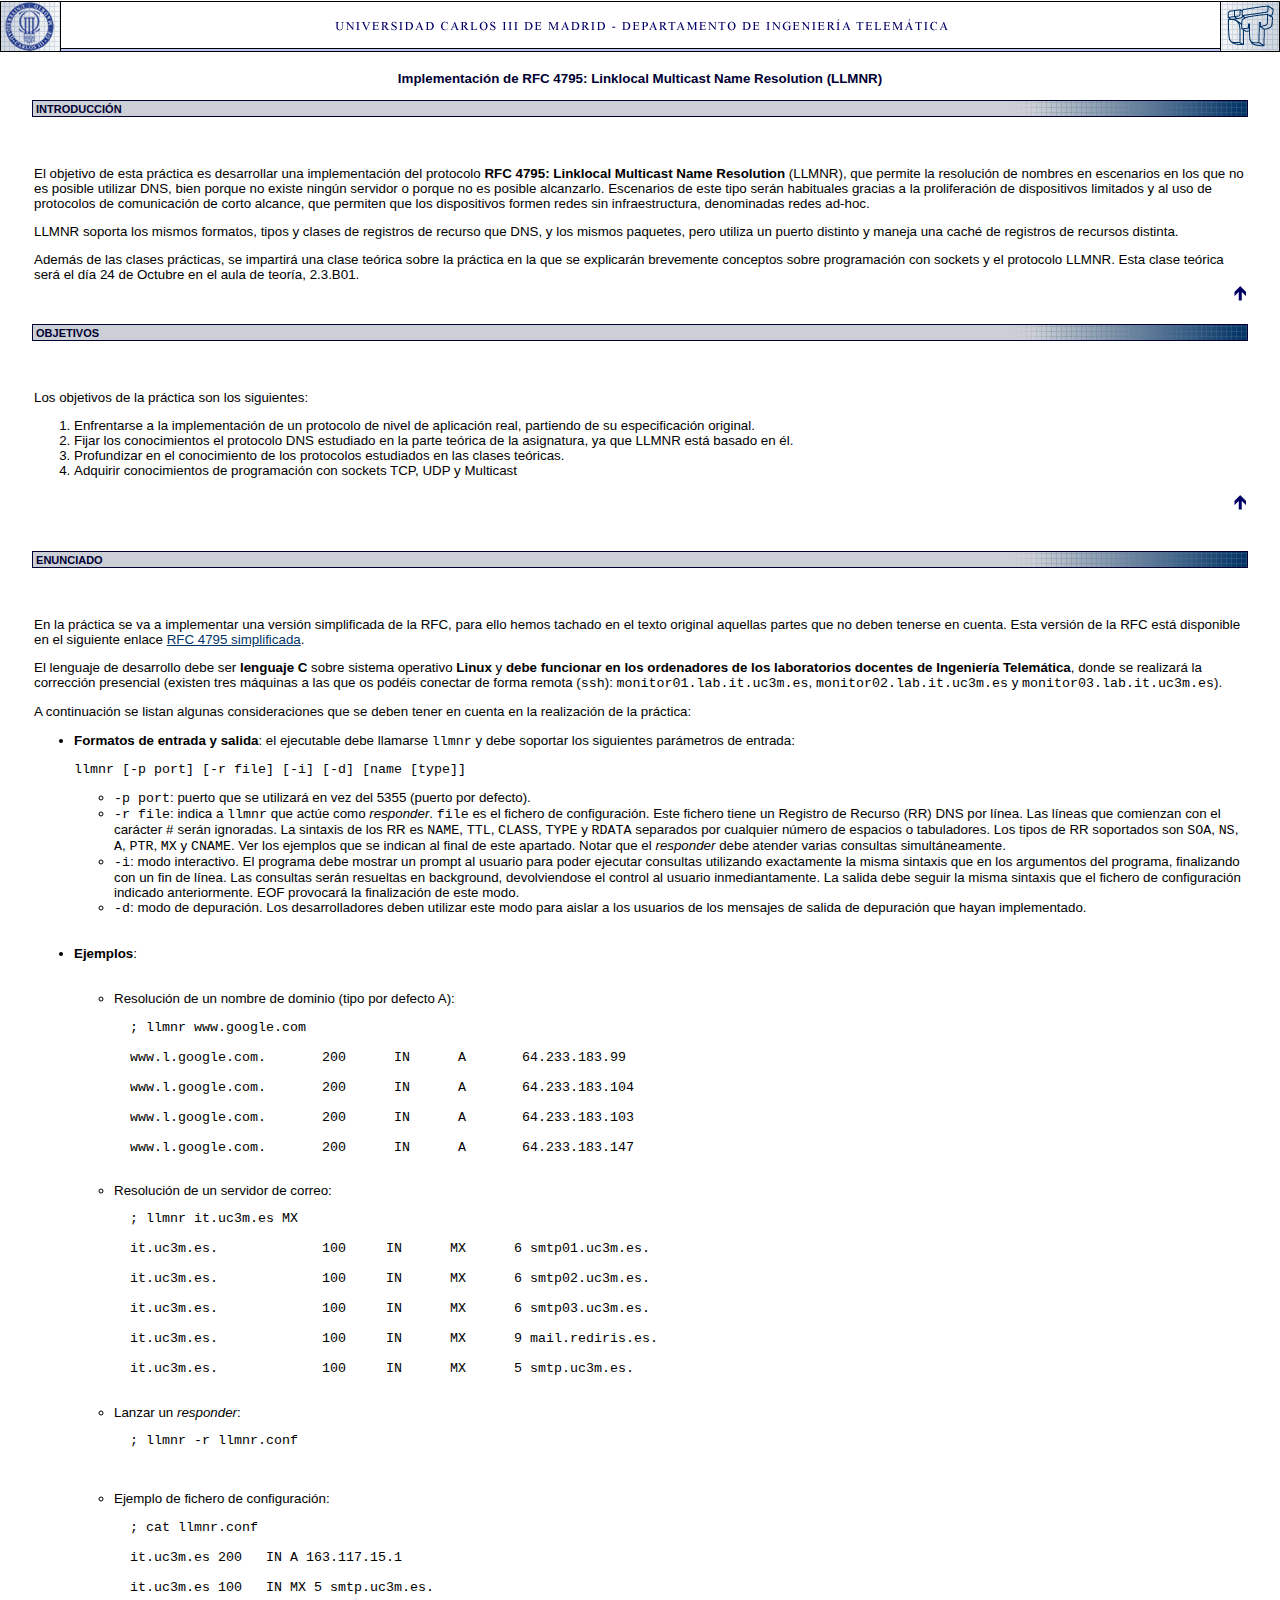
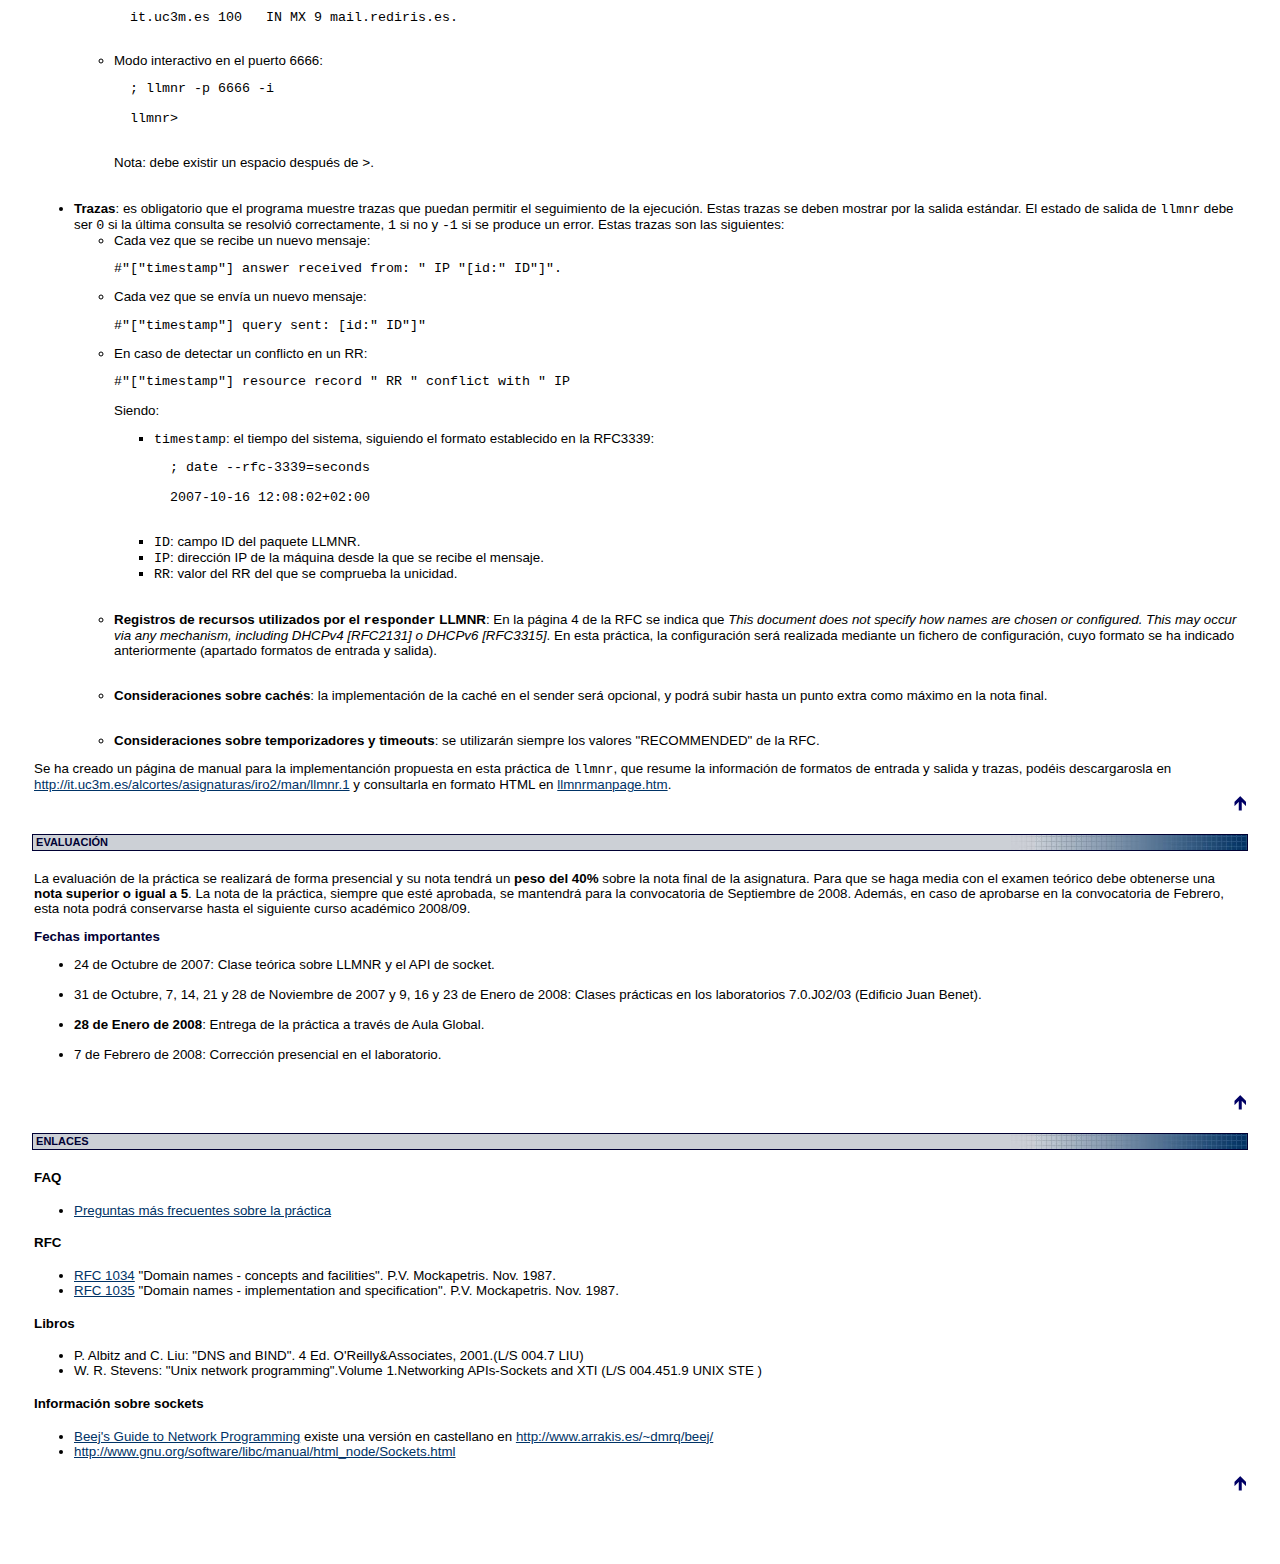
<file: doc/february/index.html>
<html><head><title>Pr�ctica Redes de Ordenadores II - Curso 2007/08</title>


<meta http-equiv="Content-Type" content="text/html; charset=iso-8859-1">
<link rel="stylesheet" href="index_files/estilo.css" type="text/css"></head><body topmargin="1" leftmargin="0" rightmargin="0" bgcolor="#ffffff" marginheight="1" marginwidth="0" text="#000000">
<table bgcolor="#000000" border="0" cellpadding="0" cellspacing="0" width="100%">
  <tbody><tr>
    <td>
      <table border="0" cellpadding="0" cellspacing="1" height="50" width="100%">
        <tbody><tr bgcolor="#ffffff"> 
          <td rowspan="3" width="55"><a href="http://www.uc3m.es/"><img src="index_files/logouc3m3.gif" alt="Home UC3M" border="0" height="49" width="59"></a></td>
          <td height="22" width="2000"> 
            <div align="center"><img src="index_files/titular3.gif" height="22"></div>
          </td>
          <td rowspan="3" width="55"><a href="http://campusglobal.uc3m.es/asignaturas/4786/rrooII0708/index.html"><img src="index_files/logoit3.gif" alt="Home IT" border="0" height="49" width="58"></a></td>
        </tr>
        <tr> 
          <td bgcolor="#bbc7fb" height="1" width="2000"><img src="index_files/spacer.gif"></td>
        </tr>
      </tbody></table>
    </td>
  </tr>
</tbody></table>
<br>
<table align="center" border="0" cellpadding="1" cellspacing="0" width="95%">
  <tbody><tr>
    <td>
      <center><h3>Implementaci�n de RFC 4795: Linklocal Multicast Name Resolution (LLMNR)</h3></center>
    </td>
  </tr>
</tbody></table>
<table align="center" border="0" cellpadding="1" cellspacing="0" width="95%">
<tbody><tr>
<td bgcolor="#000033">
  <table align="center" bgcolor="#ffffff" border="0" cellpadding="0" cellspacing="0" width="100%">
    <tbody><tr bgcolor="#cccccc">
    <td bgcolor="#ccd0d6" height="13"><b class="menut">&nbsp;<font color="#000033">INTRODUCCI�N</font><a name="2"></a></b></td>
 <td bgcolor="#ccd0d6" height="13"> <div align="right"><img src="index_files/degradtabla2.jpg" height="15" width="236"></div>
 </td>
</tr>
</tbody></table>
</td>
</tr>
</tbody></table>
<br>
<table align="center" border="0" cellpadding="2" cellspacing="0" width="95%">
<tbody><tr>
<td>
<br>

<p>
El objetivo de esta pr�ctica es desarrollar una implementaci�n del
protocolo <b>RFC 4795: Linklocal Multicast Name Resolution</b>
(LLMNR), que permite la resoluci�n de nombres en escenarios en los que
no es posible utilizar DNS, bien porque no existe ning�n servidor o
porque no es posible alcanzarlo. Escenarios de este tipo ser�n
habituales gracias a la proliferaci�n de dispositivos limitados y al
uso de protocolos de comunicaci�n de corto alcance, que permiten que
los dispositivos formen redes sin infraestructura, denominadas redes
ad-hoc. 
</p>

<p>
LLMNR soporta los mismos formatos, tipos y clases de registros
de recurso que DNS, y los mismos paquetes, pero utiliza un puerto
distinto y maneja una cach� de registros de recursos distinta.
</p>

<p>
Adem�s de las clases pr�cticas, se impartir� una clase te�rica sobre
la pr�ctica en la que se explicar�n brevemente conceptos sobre
programaci�n con sockets y el protocolo LLMNR. Esta clase te�rica ser�
el d�a 24 de Octubre en el aula de teor�a, 2.3.B01.
</p>

</td>
</tr>
<tr>
<td colspan="4" class="peq">
<div align="right"><a href="#"><img src="index_files/flechaup.gif" border="0" height="18" width="12"></a></div>
</td>
</tr>
</tbody></table>
<br>
<table align="center" border="0" cellpadding="1" cellspacing="0" width="95%">
<tbody><tr>
<td bgcolor="#000033">
  <table align="center" bgcolor="#ffffff" border="0" cellpadding="0" cellspacing="0" width="100%">
    <tbody><tr bgcolor="#cccccc">
    <td bgcolor="#ccd0d6" height="13"><b class="menut">&nbsp;<font color="#000033">OBJETIVOS</font><a name="2"></a></b></td>
 <td bgcolor="#ccd0d6" height="13"> <div align="right"><img src="index_files/degradtabla2.jpg" height="15" width="236"></div>
 </td>
</tr>
</tbody></table>
</td>
</tr>
</tbody></table>
<br>
<table align="center" border="0" cellpadding="2" cellspacing="0" width="95%">
<tbody><tr>
<td>
<br>

<p>
Los objetivos de la pr�ctica son los siguientes:
</p>

<ol>
<li>Enfrentarse a la implementaci�n de un protocolo de nivel de
aplicaci�n real, partiendo de su especificaci�n original.</li>

<li>Fijar los conocimientos el protocolo DNS estudiado en la parte
te�rica de la asignatura, ya que LLMNR est� basado en �l.</li>

<li>Profundizar en el conocimiento de los protocolos estudiados en las
clases te�ricas.</li>

<li>Adquirir conocimientos de programaci�n con sockets TCP, UDP y
Multicast</li>
</ol>


</td>
</tr>
<tr>
<td colspan="4" class="peq">
<div align="right"><a href="#"><img src="index_files/flechaup.gif" border="0" height="18" width="12"></a></div>
</td>
</tr>
</tbody></table>
<br>
<br>

<table align="center" border="0" cellpadding="1" cellspacing="0" width="95%">
<tbody><tr>
<td bgcolor="#000033">
  <table align="center" bgcolor="#ffffff" border="0" cellpadding="0" cellspacing="0" width="100%">
    <tbody><tr bgcolor="#cccccc">
    <td bgcolor="#ccd0d6" height="13"><b class="menut">&nbsp;<font color="#000033">ENUNCIADO</font><a name="2"></a></b></td>
 <td bgcolor="#ccd0d6" height="13"> <div align="right"><img src="index_files/degradtabla2.jpg" height="15" width="236"></div>
 </td>
</tr>
</tbody></table>
</td>
</tr>
</tbody></table>
<br>
<table align="center" border="0" cellpadding="2" cellspacing="0" width="95%">
<tbody><tr>
<td>
<br>

<p>
En la pr�ctica se va a implementar una versi�n simplificada de la RFC,
para ello hemos tachado en el texto original aquellas partes que no
deben tenerse en cuenta. Esta versi�n de la RFC est� disponible en el
siguiente enlace <a href="http://campusglobal.uc3m.es/asignaturas/4786/rrooII0708/practica/RFC4795_%20RROOII.htm">RFC 4795
simplificada</a>.
</p>

<p>
El lenguaje de desarrollo debe ser <b>lenguaje C</b> sobre sistema
operativo <b>Linux</b> y <b>debe funcionar en los ordenadores de los
laboratorios docentes de Ingenier�a Telem�tica</b>, donde se realizar�
la correcci�n presencial (existen tres m�quinas a las que os pod�is
conectar de forma remota (<tt>ssh</tt>):
<tt>monitor01.lab.it.uc3m.es</tt>, <tt>monitor02.lab.it.uc3m.es</tt> y
<tt>monitor03.lab.it.uc3m.es</tt>).
</p>

<p>
A continuaci�n se listan algunas consideraciones que se deben tener en
cuenta en la realizaci�n de la pr�ctica:
</p>

<ul>

<li><b>Formatos de entrada y salida</b>: el ejecutable debe llamarse
<tt>llmnr</tt> y debe soportar los siguientes par�metros de entrada:</li>

<pre>llmnr [-p port] [-r file] [-i] [-d] [name [type]]
</pre>

<ul>
  <li><tt>-p port</tt>: puerto que se utilizar� en vez del 5355
  (puerto por defecto).</li>

  <li><tt>-r file</tt>: indica a <tt>llmnr</tt> que act�e como
  <i>responder</i>. <tt>file</tt> es el fichero de configuraci�n. Este
  fichero tiene un Registro de Recurso (RR) DNS por l�nea. Las l�neas
  que comienzan con el car�cter <tt>#</tt> ser�n ignoradas. La
  sintaxis de los RR es <tt>NAME</tt>, <tt>TTL</tt>, <tt>CLASS</tt>,
  <tt>TYPE</tt> y <tt>RDATA</tt> separados por cualquier n�mero de
  espacios o tabuladores. Los tipos de RR soportados son <tt>SOA</tt>,
  <tt>NS</tt>, <tt>A</tt>, <tt>PTR</tt>, <tt>MX</tt> y
  <tt>CNAME</tt>. Ver los ejemplos que se indican al final de este
  apartado. Notar que el
  <i>responder</i> debe atender varias consultas simult�neamente.</li>

  <li><tt>-i</tt>: modo interactivo. El programa debe mostrar un
  prompt al usuario para poder ejecutar consultas utilizando
  exactamente la misma sintaxis que en los argumentos del programa,
  finalizando con un fin de l�nea. Las consultas ser�n resueltas en
  background, devolviendose el control al usuario inmediantamente. La
  salida debe seguir la misma sintaxis que el fichero de configuraci�n
  indicado anteriormente. EOF provocar� la finalizaci�n de este modo.

  </li><li><tt>-d</tt>: modo de depuraci�n. Los desarrolladores deben
  utilizar este modo para aislar a los usuarios de los mensajes de
  salida de depuraci�n que hayan implementado.</li>
</ul>

<br><br>

<li><b>Ejemplos</b>:</li><br><br>

<ul>
  <li>Resoluci�n de un nombre de dominio (tipo por defecto A):</li>

  <pre>  ; llmnr www.google.com
  
  www.l.google.com.       200      IN      A       64.233.183.99

  www.l.google.com.       200      IN      A       64.233.183.104

  www.l.google.com.       200      IN      A       64.233.183.103

  www.l.google.com.       200      IN      A       64.233.183.147
  </pre>

  <li>Resoluci�n de un servidor de correo:</li>

  <pre>  ; llmnr it.uc3m.es MX
  
  it.uc3m.es.             100     IN      MX      6 smtp01.uc3m.es.

  it.uc3m.es.             100     IN      MX      6 smtp02.uc3m.es.

  it.uc3m.es.             100     IN      MX      6 smtp03.uc3m.es.

  it.uc3m.es.             100     IN      MX      9 mail.rediris.es.

  it.uc3m.es.             100     IN      MX      5 smtp.uc3m.es.
  </pre>

  <li>Lanzar un <i>responder</i>:</li>

  <pre>  ; llmnr -r llmnr.conf

  </pre>

  <li>Ejemplo de fichero de configuraci�n:</li>

  <pre>  ; cat llmnr.conf

  it.uc3m.es 200   IN A 163.117.15.1

  it.uc3m.es 100   IN MX 5 smtp.uc3m.es.

  it.uc3m.es 100   IN MX 9 mail.rediris.es.
  </pre>

  <li>Modo interactivo en el puerto 6666:</li>

  <pre>  ; llmnr -p 6666 -i

  llmnr&gt;
  </pre>
  Nota: debe existir un espacio despu�s de <tt>&gt;</tt>.

</ul>

<br><br>

<li><b>Trazas</b>: es obligatorio que el programa muestre trazas que
puedan permitir el seguimiento de la ejecuci�n. Estas trazas se deben
mostrar por la salida est�ndar. El estado de salida de <tt>llmnr</tt>
debe ser <tt>0</tt> si la �ltima consulta se resolvi� correctamente,
<tt>1</tt> si no y <tt>-1</tt> si se produce un error. Estas trazas
son las siguientes:

<ul>
<li>Cada vez que se recibe un nuevo mensaje:</li>

<pre>#"["timestamp"] answer received from: " IP "[id:" ID"]". 
</pre>

<li>Cada vez que se env�a un nuevo mensaje:</li>

<pre>#"["timestamp"] query sent: [id:" ID"]"
</pre>

<li>En caso de detectar un conflicto en un RR:</li>

<pre>#"["timestamp"] resource record " RR " conflict with " IP 
</pre>

<p>
Siendo:
</p>

<ul>
  <li><tt>timestamp</tt>: el tiempo del sistema, siguiendo el formato
  establecido en la RFC3339:</li>

  <pre>  ; date --rfc-3339=seconds

  2007-10-16 12:08:02+02:00
  </pre>

  <li><tt>ID</tt>: campo ID del paquete LLMNR.</li>

  <li><tt>IP</tt>: direcci�n IP de la m�quina desde la que se recibe
  el mensaje.</li>

  <li><tt>RR</tt>: valor del RR del que se comprueba la unicidad.</li>  
</ul>

<br><br>

<li><b>Registros de recursos utilizados por el <tt>responder</tt>
LLMNR</b>: En la p�gina 4 de la RFC se indica que <i>This document
does not specify how names are chosen or configured. This may occur
via any mechanism, including DHCPv4 [RFC2131] o DHCPv6
[RFC3315]</i>. En esta pr�ctica, la configuraci�n ser� realizada
mediante un fichero de configuraci�n, cuyo formato se ha indicado
anteriormente (apartado formatos de entrada y salida).</li>

<br><br>

<li><b>Consideraciones sobre cach�s</b>: la implementaci�n de la cach�
en el sender ser� opcional, y podr� subir hasta un punto extra como
m�ximo en la nota final.</li>

<br><br>

<li><b>Consideraciones sobre temporizadores y timeouts</b>: se
utilizar�n siempre los valores "RECOMMENDED" de la RFC.</li>
</ul>

</li></ul>

<p>
Se ha creado un p�gina de manual para la implementanci�n propuesta en
esta pr�ctica de <tt>llmnr</tt>, que resume la informaci�n de formatos de entrada y
salida y trazas, pod�is descargarosla en <a href="http://it.uc3m.es/alcortes/asignaturas/iro2/man/llmnr.1">http://it.uc3m.es/alcortes/asignaturas/iro2/man/llmnr.1</a>
y consultarla en formato HTML en <a href="http://campusglobal.uc3m.es/asignaturas/4786/rrooII0708/practica/llmnrmanpage.htm">llmnrmanpage.htm</a>.
</p>

</td>
</tr>
<tr>
<td colspan="4" class="peq">
<div align="right"><a href="#"><img src="index_files/flechaup.gif" border="0" height="18" width="12"></a></div>
</td>
</tr>
</tbody></table>
<br>

<table align="center" border="0" cellpadding="1" cellspacing="0" width="95%">
<tbody><tr>
<td bgcolor="#000033">
  <table align="center" bgcolor="#ffffff" border="0" cellpadding="0" cellspacing="0" width="100%">
    <tbody><tr bgcolor="#cccccc">
    <td bgcolor="#ccd0d6" height="13"><b class="menut">&nbsp;<font color="#000033">EVALUACI�N</font><a name="2"></a></b></td>
 <td bgcolor="#ccd0d6" height="13"> <div align="right"><img src="index_files/degradtabla2.jpg" height="15" width="236"></div>
 </td>
</tr>
</tbody></table>
</td>
</tr>
</tbody></table>
<br>
<table align="center" border="0" cellpadding="2" cellspacing="0" width="95%">
<tbody><tr>
<td>

La evaluaci�n de la pr�ctica se realizar� de forma presencial y su
nota tendr� un <b>peso del 40%</b> sobre la nota final de la
asignatura. Para que se haga media con el examen te�rico debe
obtenerse una <b>nota superior o igual a 5</b>. La nota de la
pr�ctica, siempre que est� aprobada, se mantendr� para la convocatoria
de Septiembre de 2008. Adem�s, en caso de aprobarse en la convocatoria
de Febrero, esta nota podr� conservarse hasta el siguiente curso
acad�mico 2008/09.

<h3>Fechas importantes</h3>
<ul>
<li>24 de Octubre de 2007: Clase te�rica sobre LLMNR y el API de
socket.</li><br>

<li>31 de Octubre, 7, 14, 21 y 28 de Noviembre de 2007 y 9, 16 y 23 de Enero de 2008:
Clases pr�cticas en los laboratorios 7.0.J02/03 (Edificio Juan Benet).</li><br>

<li><b>28 de Enero de 2008</b>: Entrega de la pr�ctica a trav�s de Aula
Global.</li><br>

<li>7 de Febrero de 2008: Correcci�n presencial en el laboratorio.</li><br>
</ul>

</td>
</tr>
<tr>
<td colspan="4" class="peq">
<div align="right"><a href="#"><img src="index_files/flechaup.gif" border="0" height="18" width="12"></a></div>
</td>
</tr>
</tbody></table>
<br>



<table align="center" border="0" cellpadding="1" cellspacing="0" width="95%">
<tbody><tr>
<td bgcolor="#000033">
  <table align="center" bgcolor="#ffffff" border="0" cellpadding="0" cellspacing="0" width="100%">
    <tbody><tr bgcolor="#cccccc">
    <td bgcolor="#ccd0d6" height="13"><b class="menut">&nbsp;<font color="#000033">ENLACES</font><a name="2"></a></b></td>
 <td bgcolor="#ccd0d6" height="13"> <div align="right"><img src="index_files/degradtabla2.jpg" height="15" width="236"></div>
 </td>
</tr>
</tbody></table>
</td>
</tr>
</tbody></table>
<br>
<table align="center" border="0" cellpadding="2" cellspacing="0" width="95%">
<tbody><tr>
<td>

<h4>FAQ</h4>
<ul>
<li><a href="http://www.it.uc3m.es/alcortes/asignaturas/iro2/faq/faq.html">Preguntas m�s frecuentes sobre la pr�ctica</a></li>
</ul>

<h4>RFC</h4>
<ul>
<li><a href="http://www.ietf.org/rfc/rfc1034.txt">RFC 1034</a> "Domain
names - concepts and facilities". P.V. Mockapetris. Nov. 1987.</li>
<li><a href="http://www.ietf.org/rfc/rfc1035.txt">RFC
1035</a> "Domain names - implementation and
specification". P.V. Mockapetris. Nov. 1987.</li>
</ul>

<h4>Libros</h4>
<ul>
<li>P. Albitz and C. Liu: "DNS and BIND". 4 Ed. O'Reilly&amp;Associates,
2001.(L/S 004.7 LIU)</li>
<li>
W. R. Stevens: "Unix network programming".Volume 1.Networking APIs-Sockets and XTI 
 (L/S 004.451.9 UNIX STE )
</li>
</ul>

<h4>Informaci�n sobre sockets</h4>
<ul>

<li><a href="http://www.beej.us/guide/bgnet/output/html/singlepage/bgnet.html">Beej's Guide to Network Programming</a>
existe una versi�n en castellano en <a href="http://www.arrakis.es/%7Edmrq/beej/">http://www.arrakis.es/~dmrq/beej/</a></li>

<li><a href="http://www.gnu.org/software/libc/manual/html_node/Sockets.html">http://www.gnu.org/software/libc/manual/html_node/Sockets.html</a></li>

</ul>



</td>
</tr>
<tr>
<td colspan="4" class="peq">
<div align="right"><a href="#"><img src="index_files/flechaup.gif" border="0" height="18" width="12"></a></div>
</td>
</tr>
</tbody></table>
<br>
<br>
<br>
<br>
<table align="center" border="0" cellpadding="0" cellspacing="0" width="97%">
  <tbody><tr> 
    <td background="index_files/fondomenu.jpg"> 
      <div align="center"> <span class="menut"><a href="http://karajan.it.uc3m.es:8081/CR">inicio</a> 
        | <a href="http://karajan.it.uc3m.es:8081/CR/TablonCR">tabl�n</a>| <a href="mailto:celeste@it.uc3m.es,mvalls@it.uc3m.es">contacta</a></span> 
      </div>
    </td>
  </tr>
</tbody></table>
</body></html>
</file>
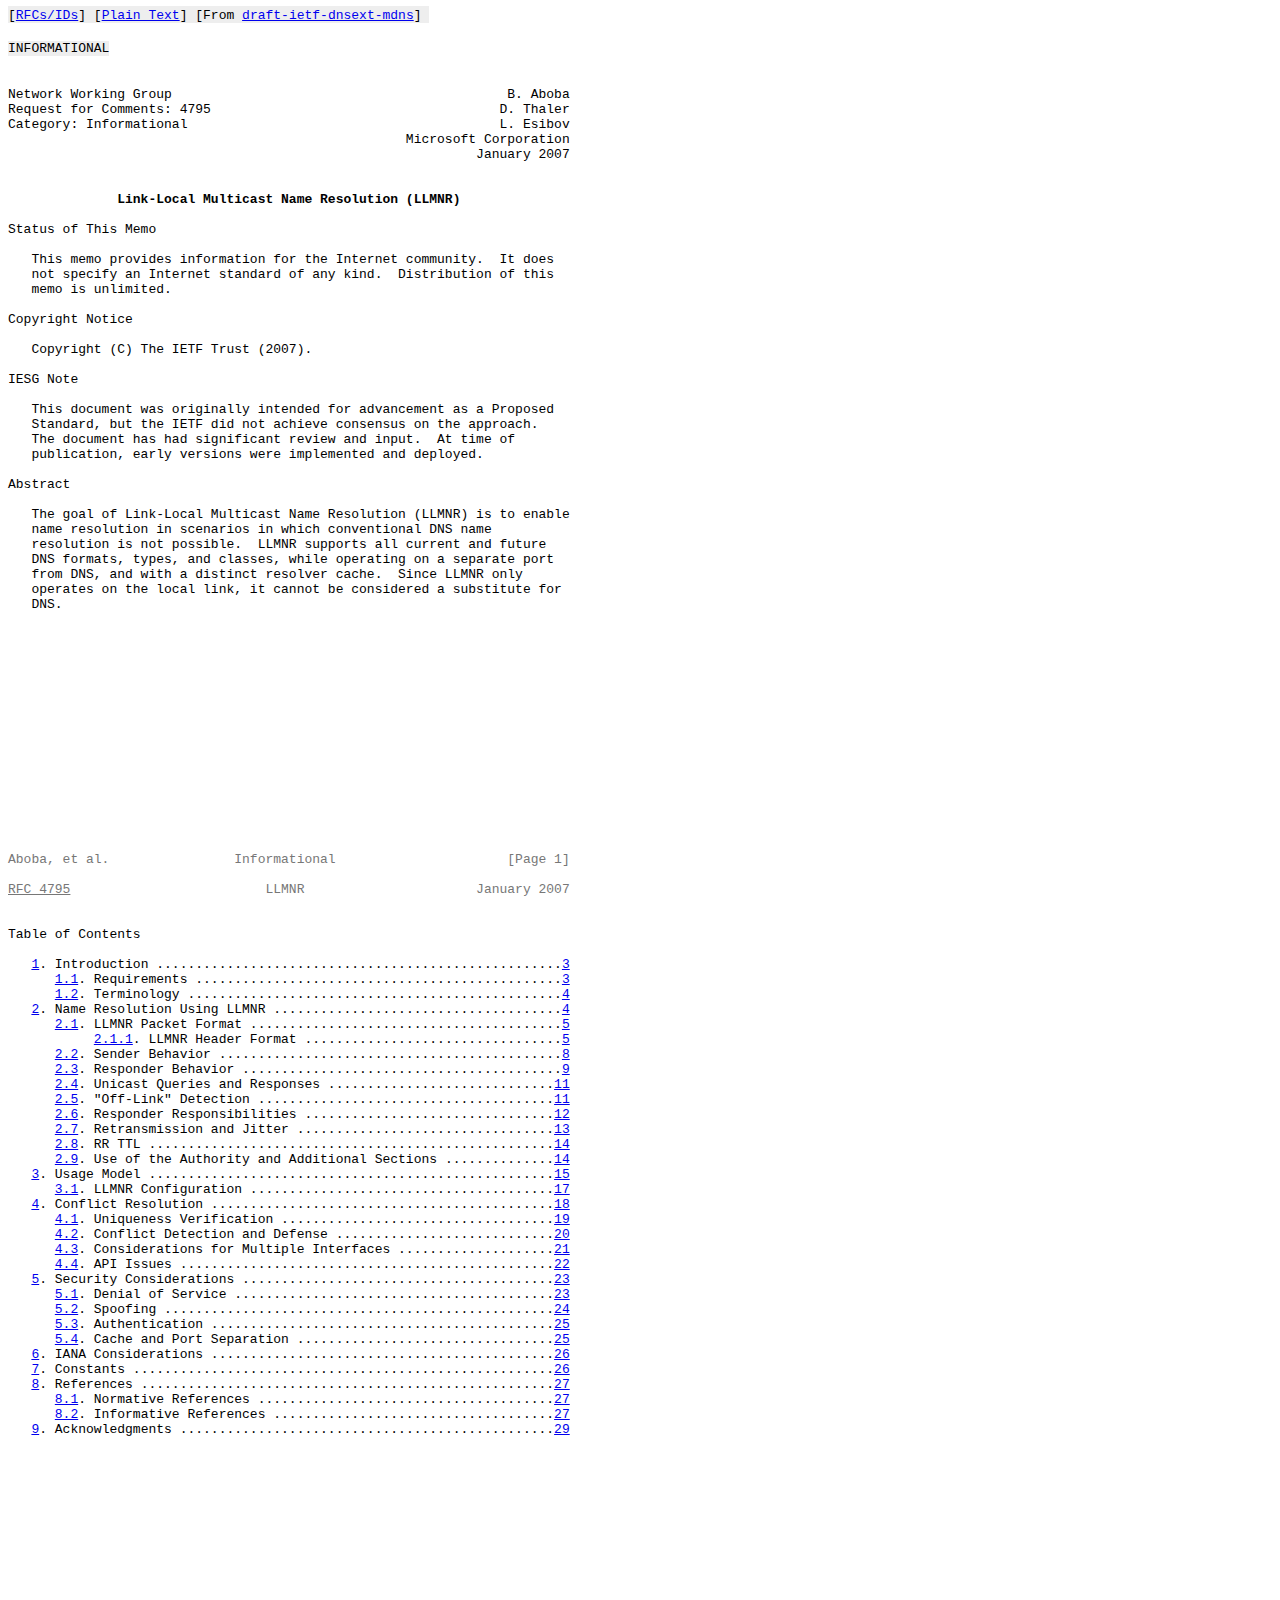
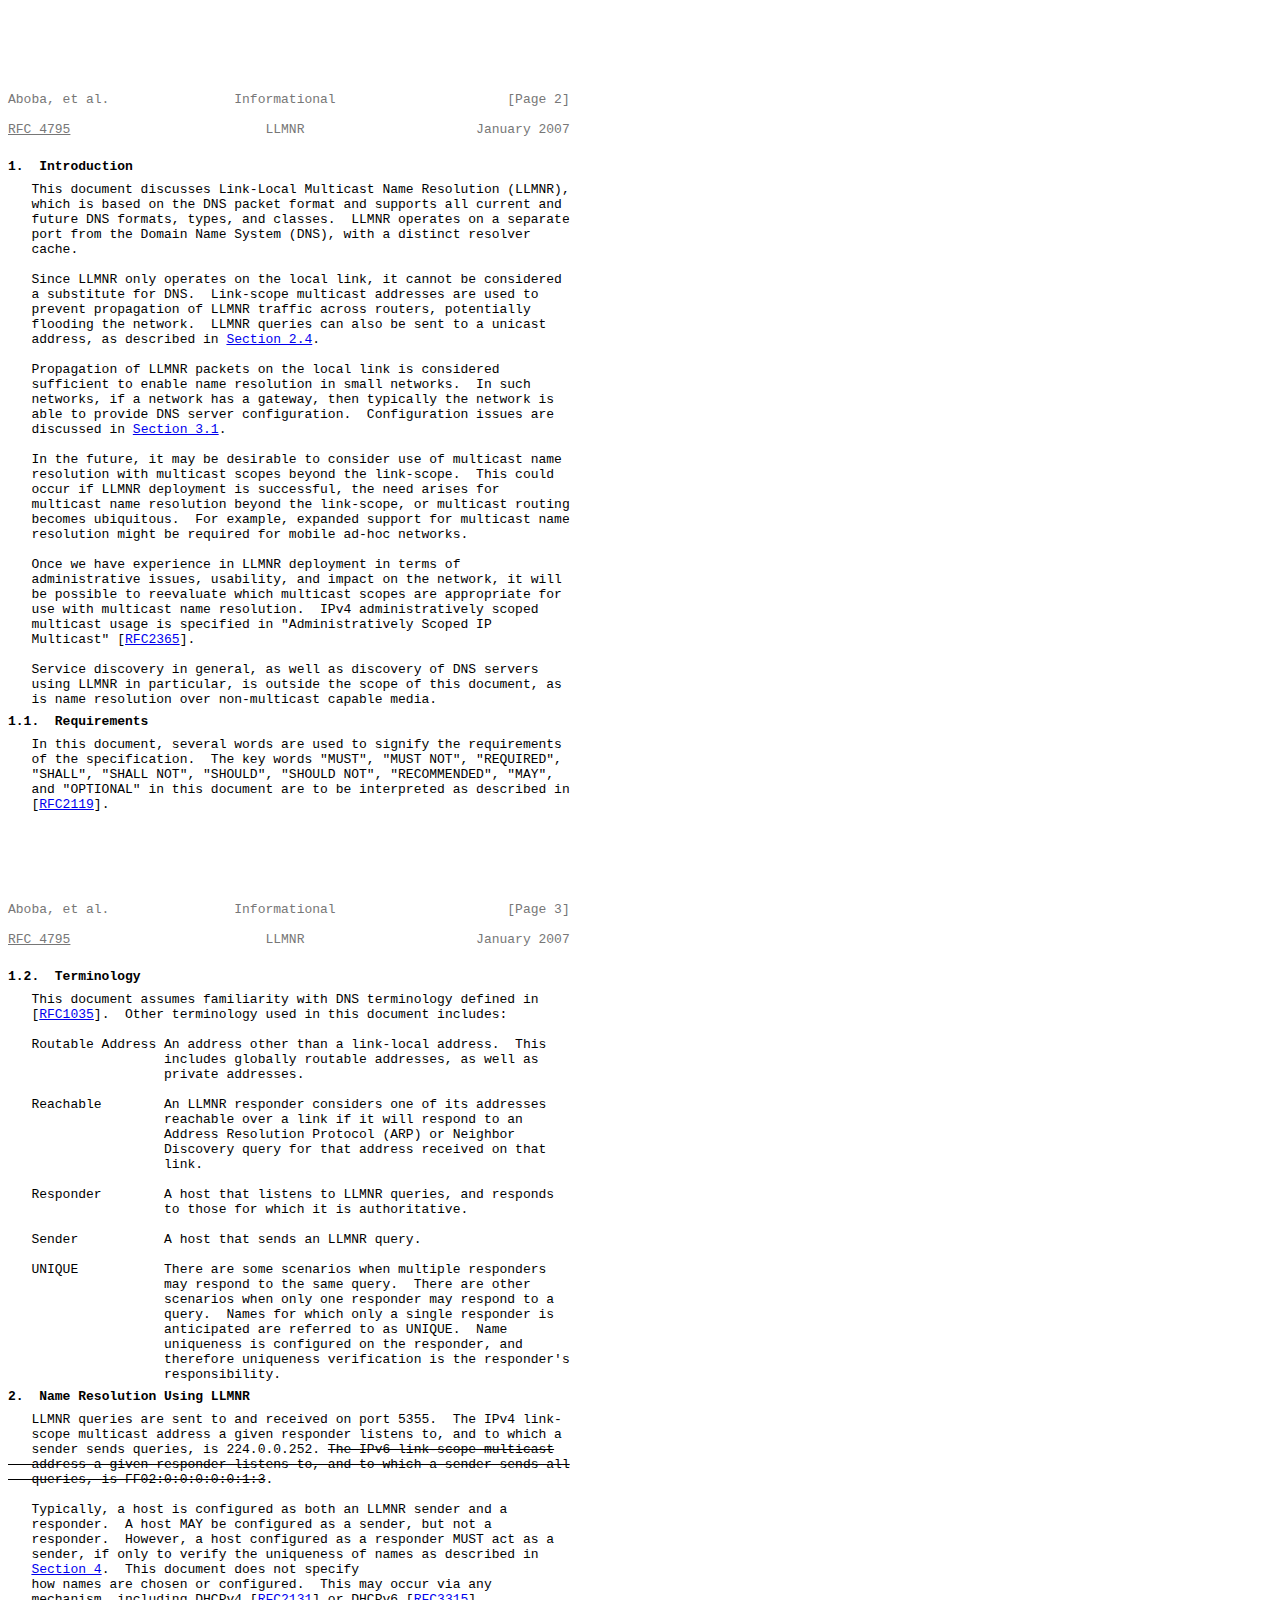
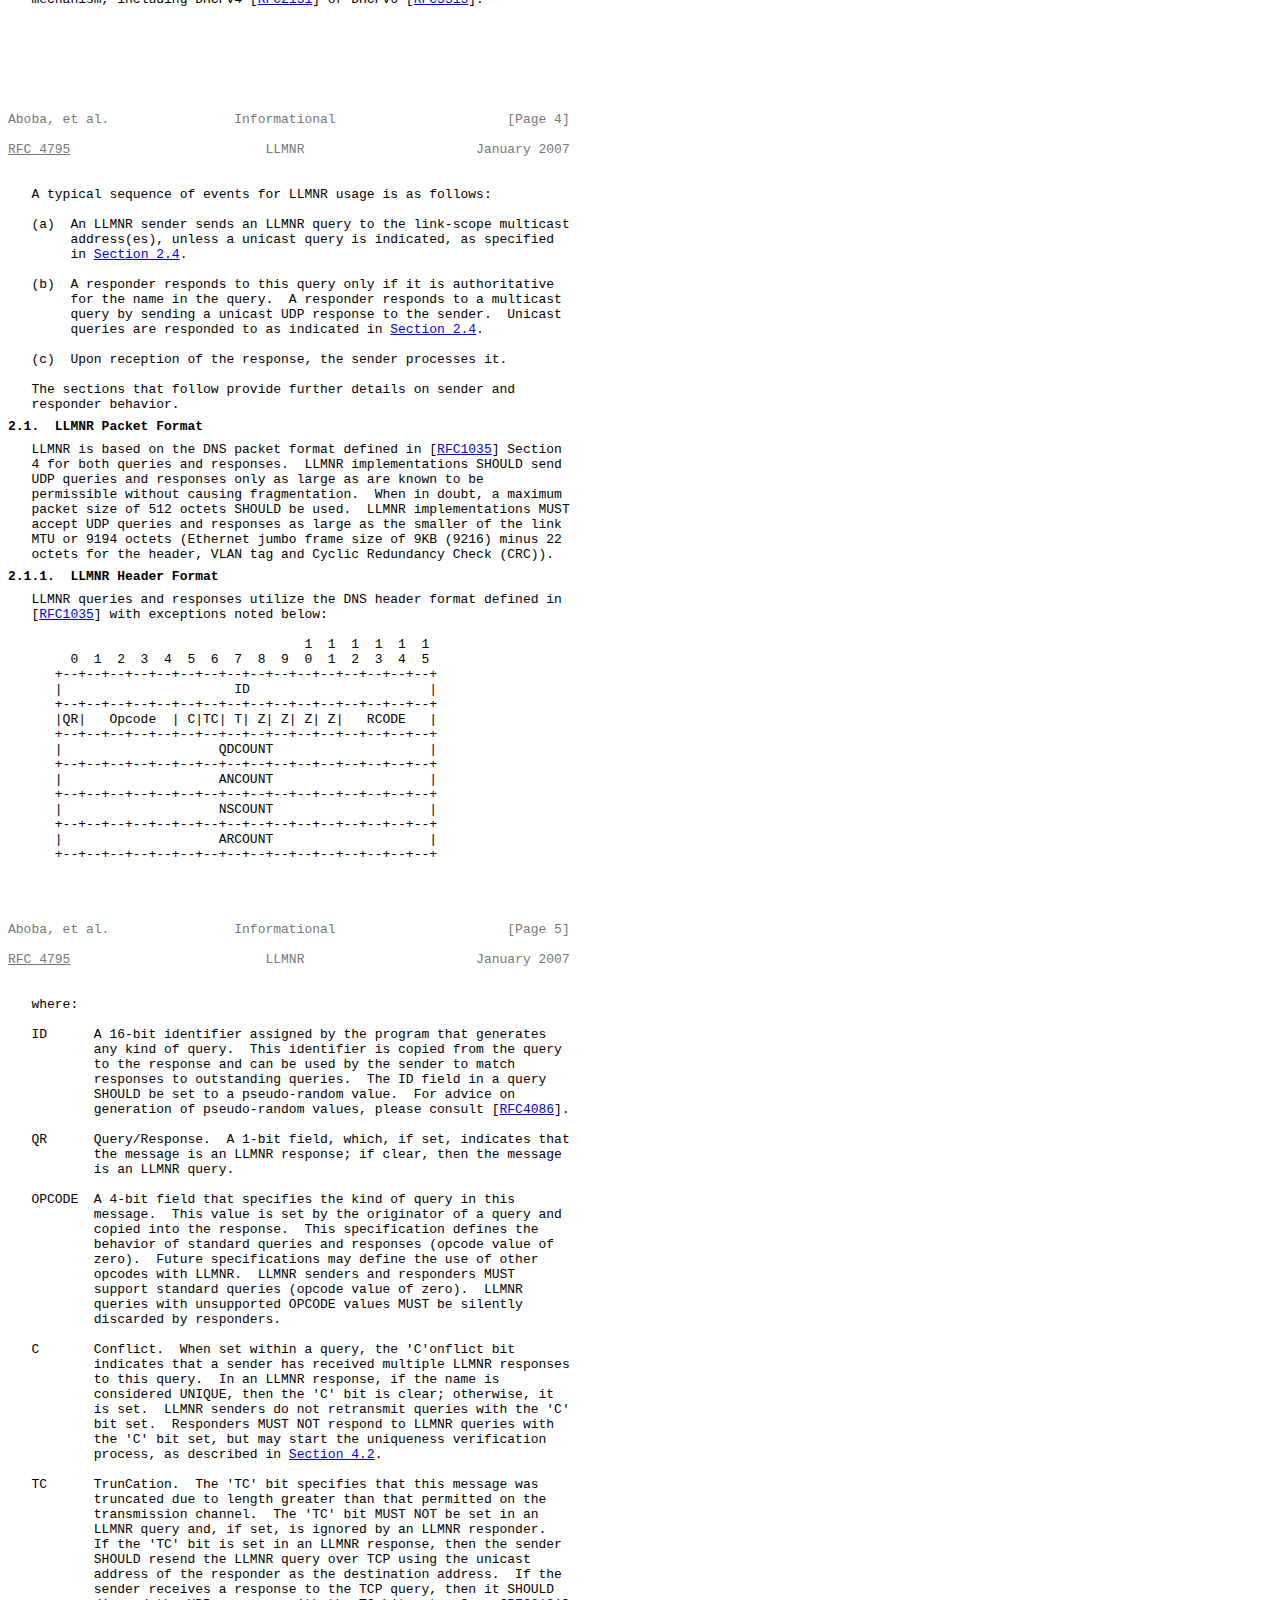
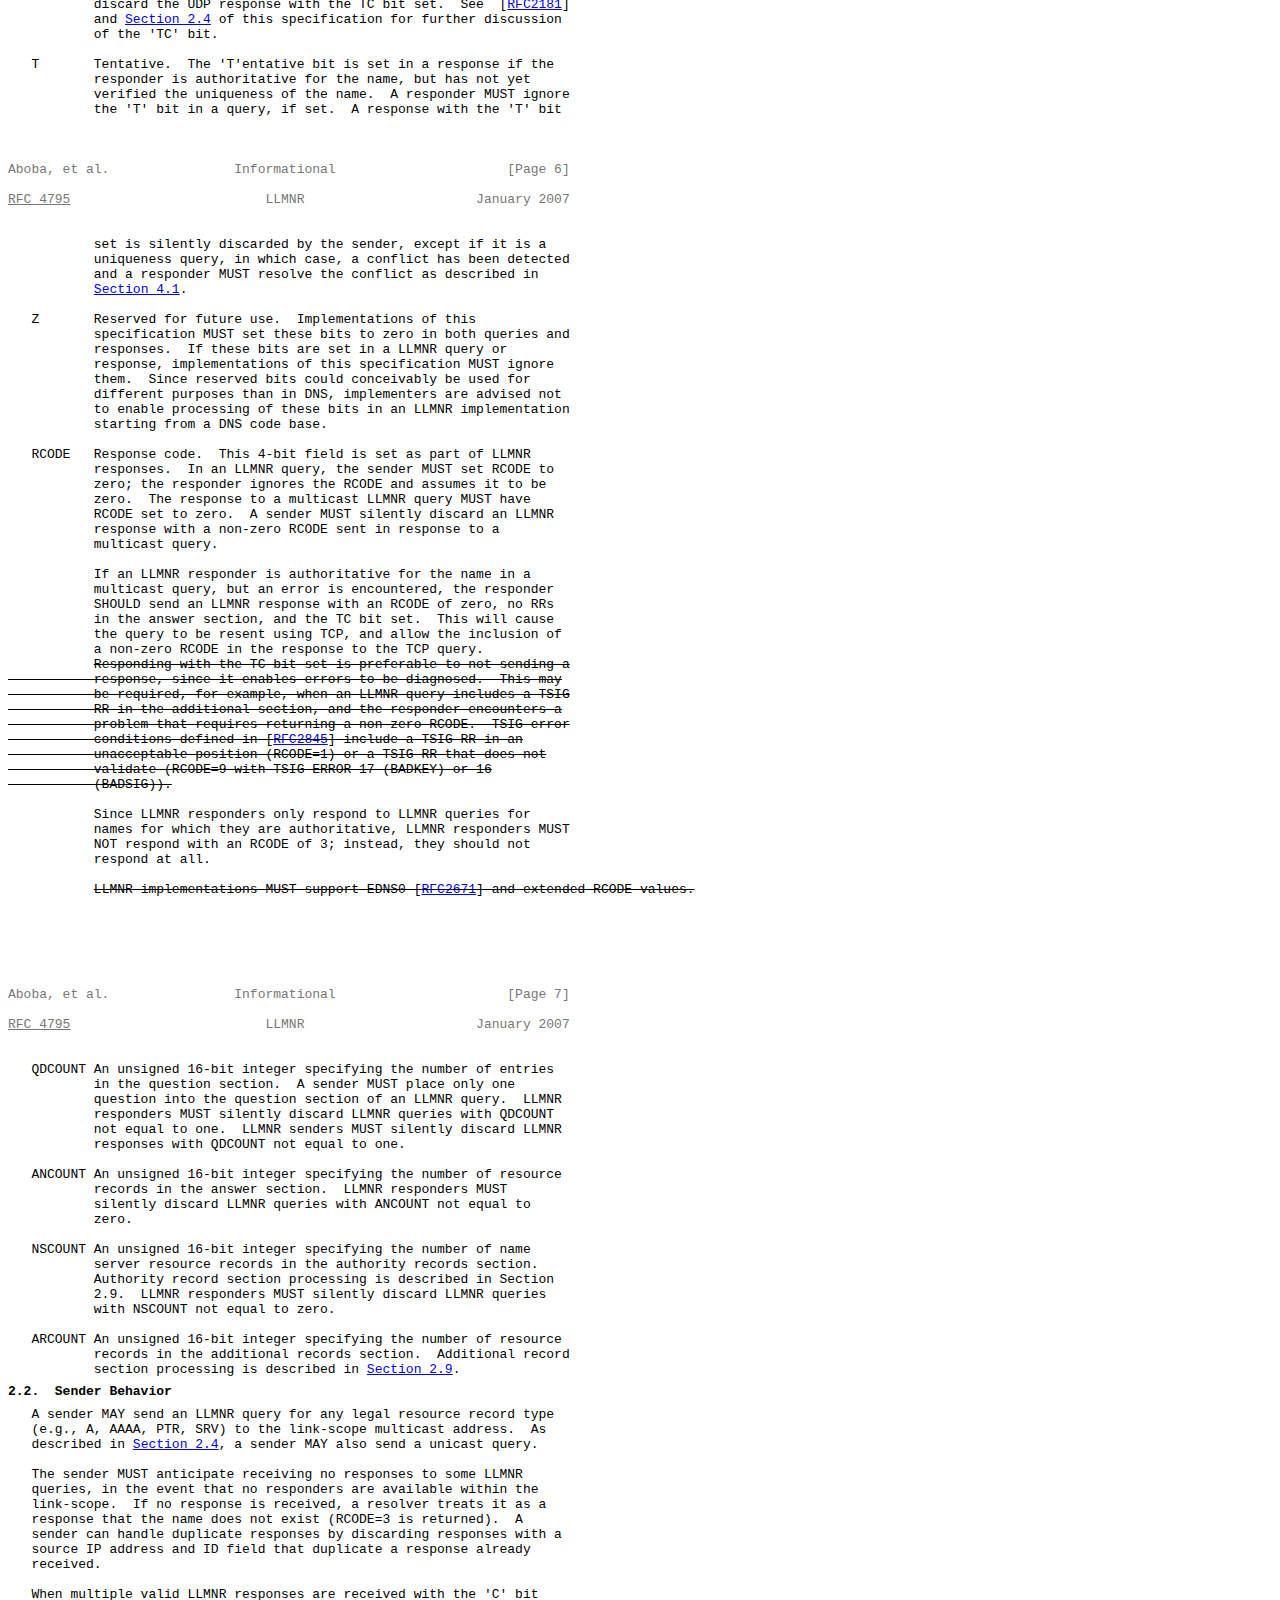
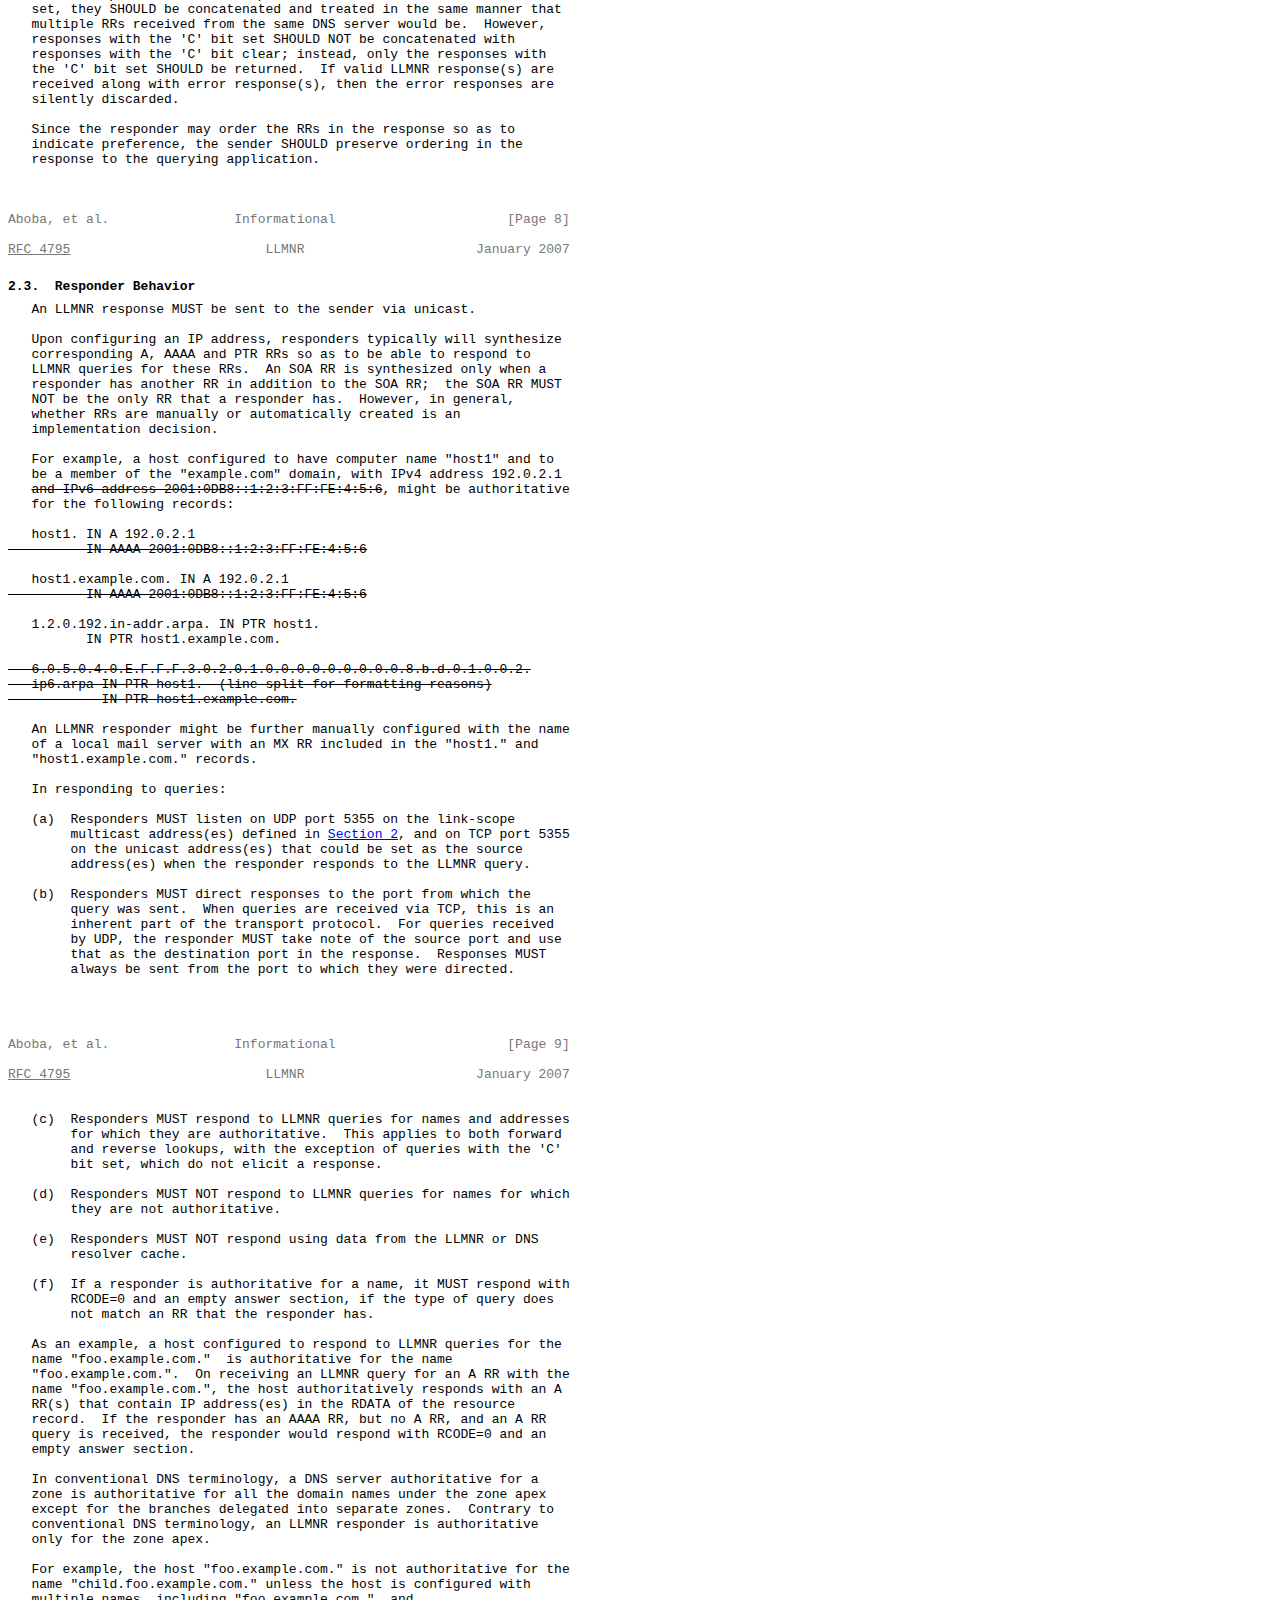
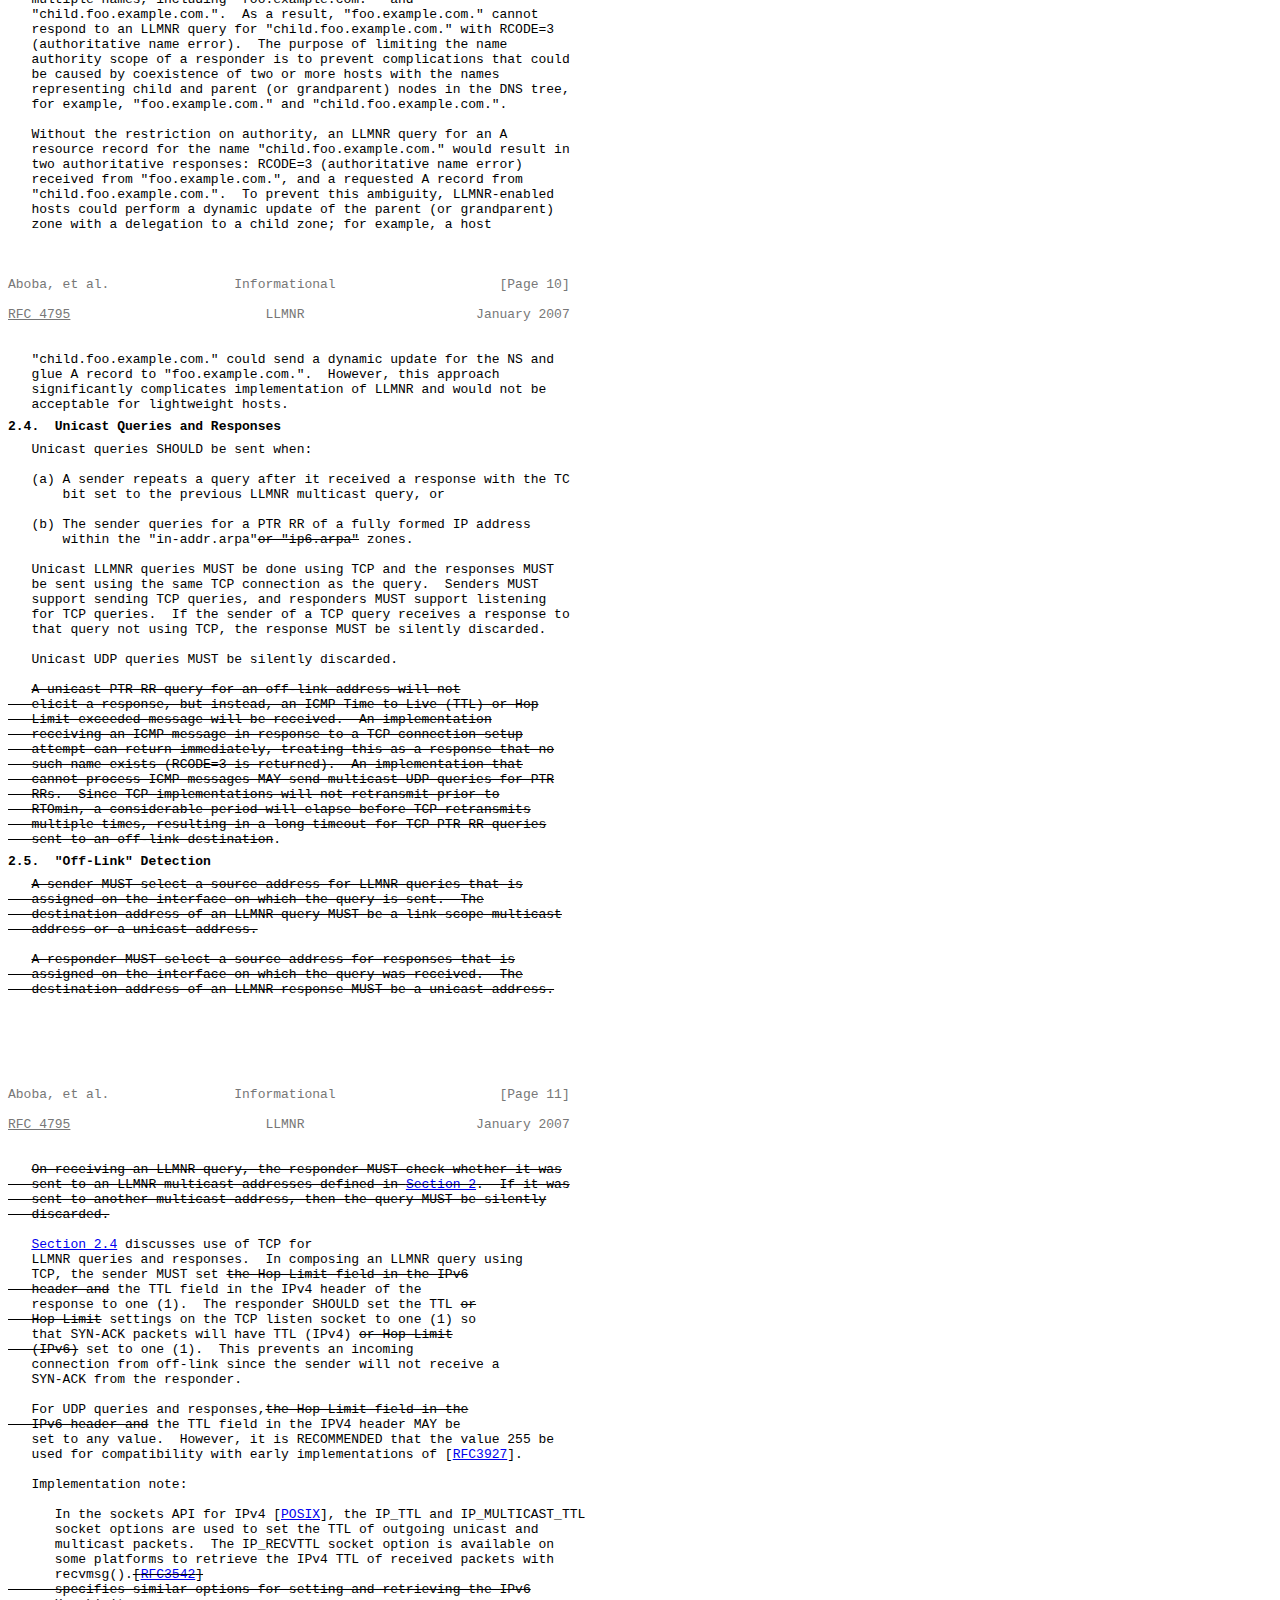
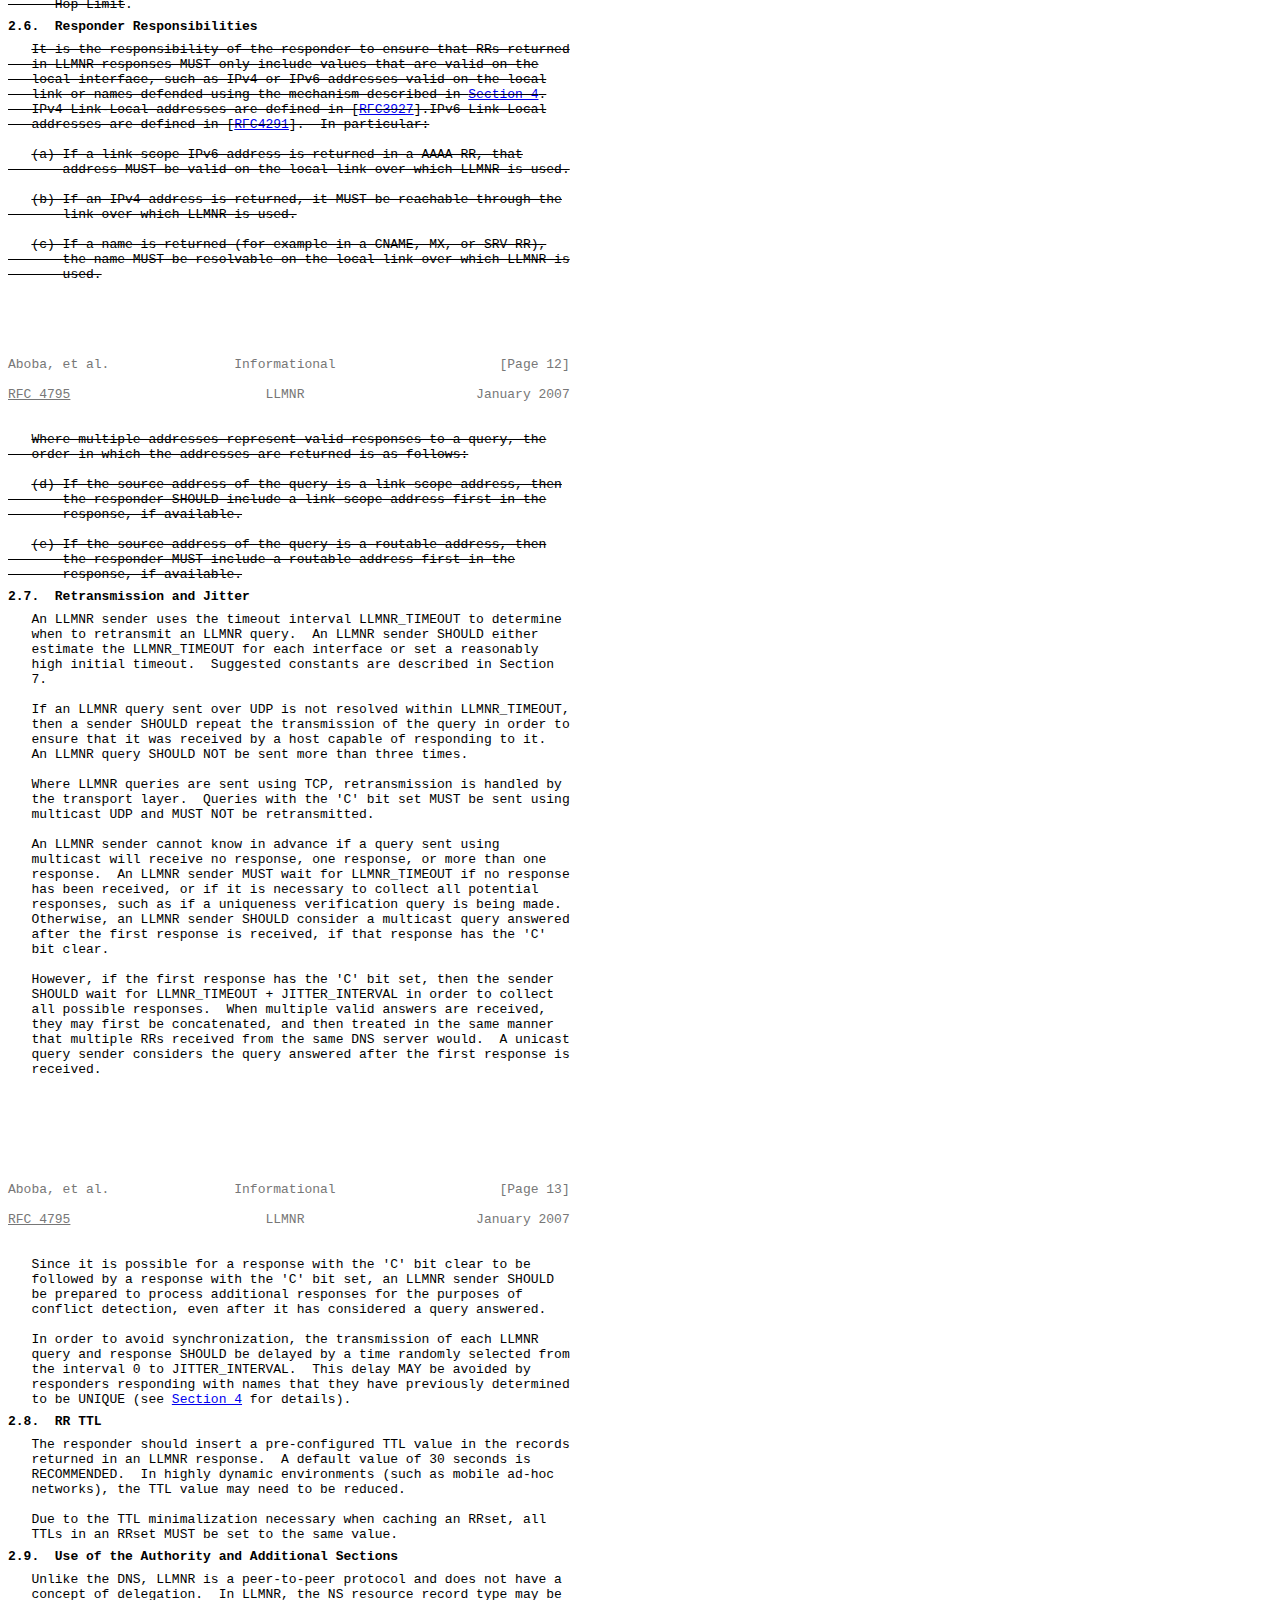
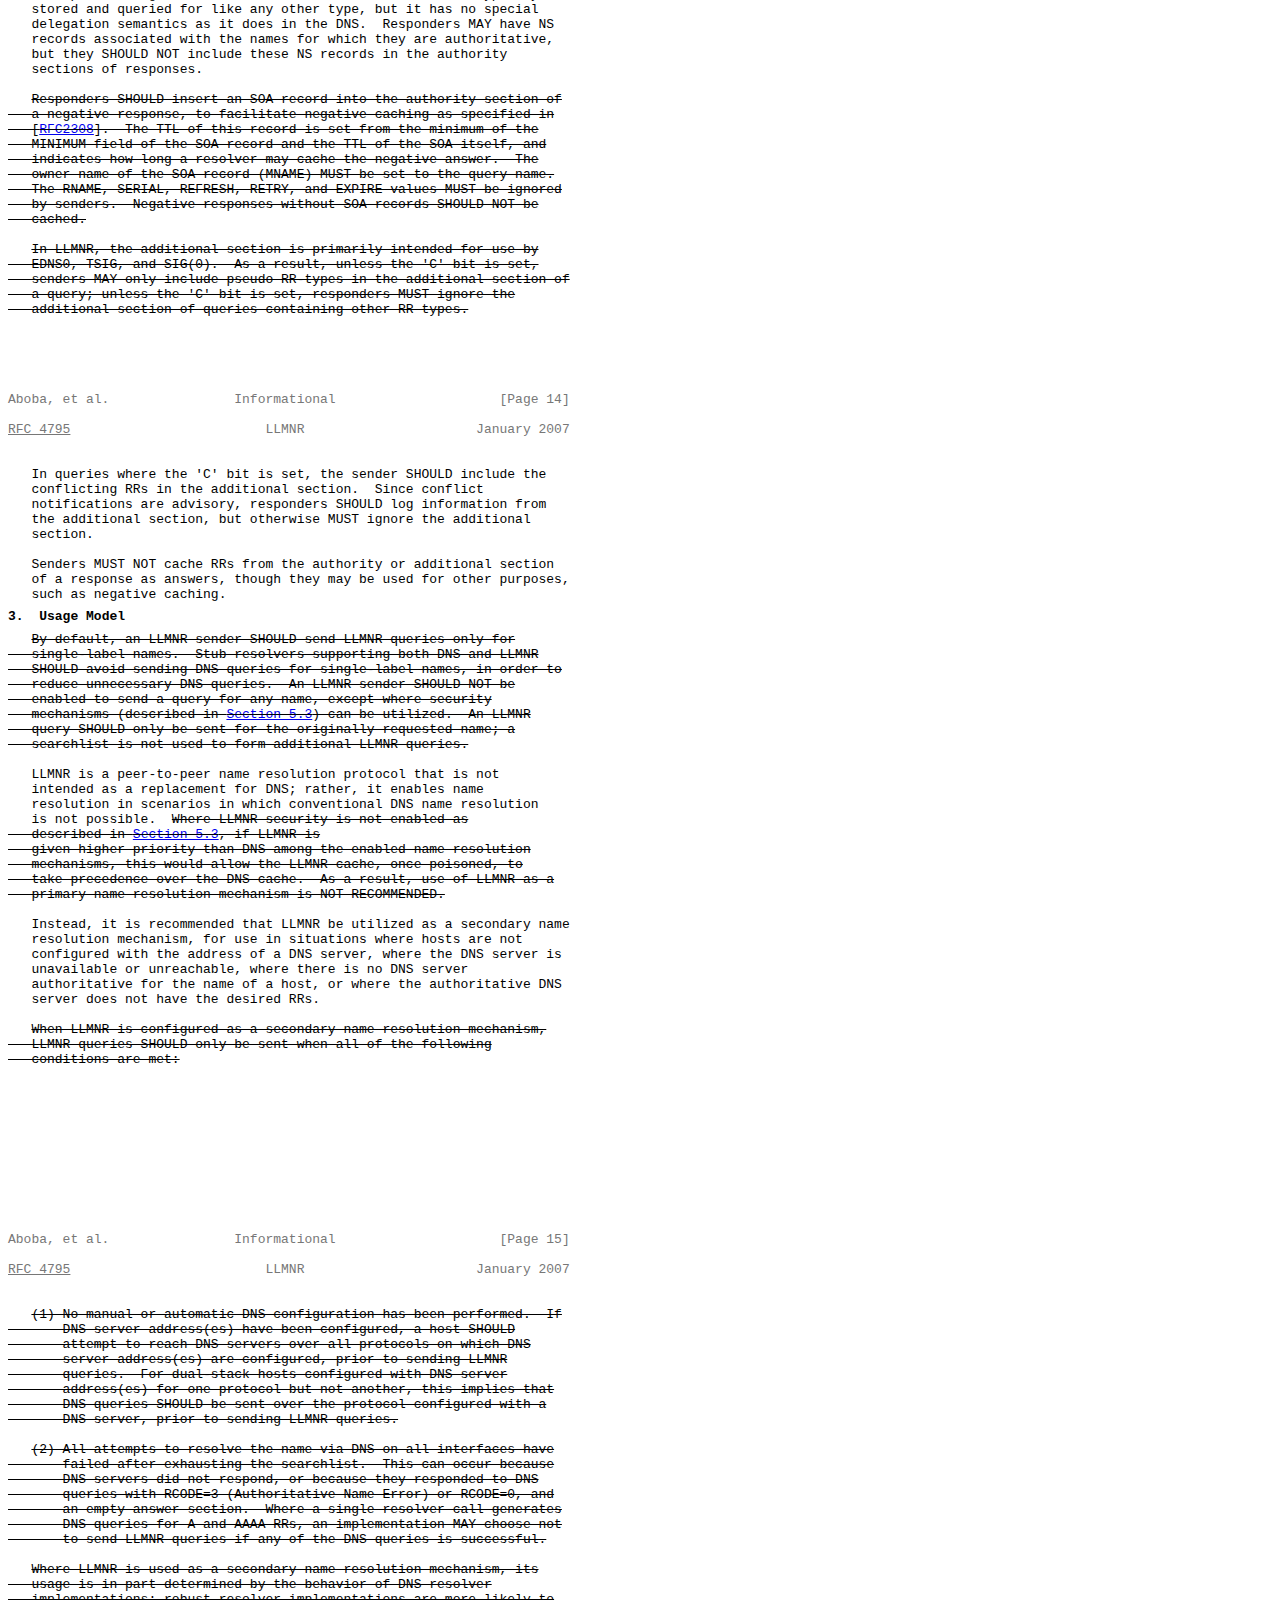
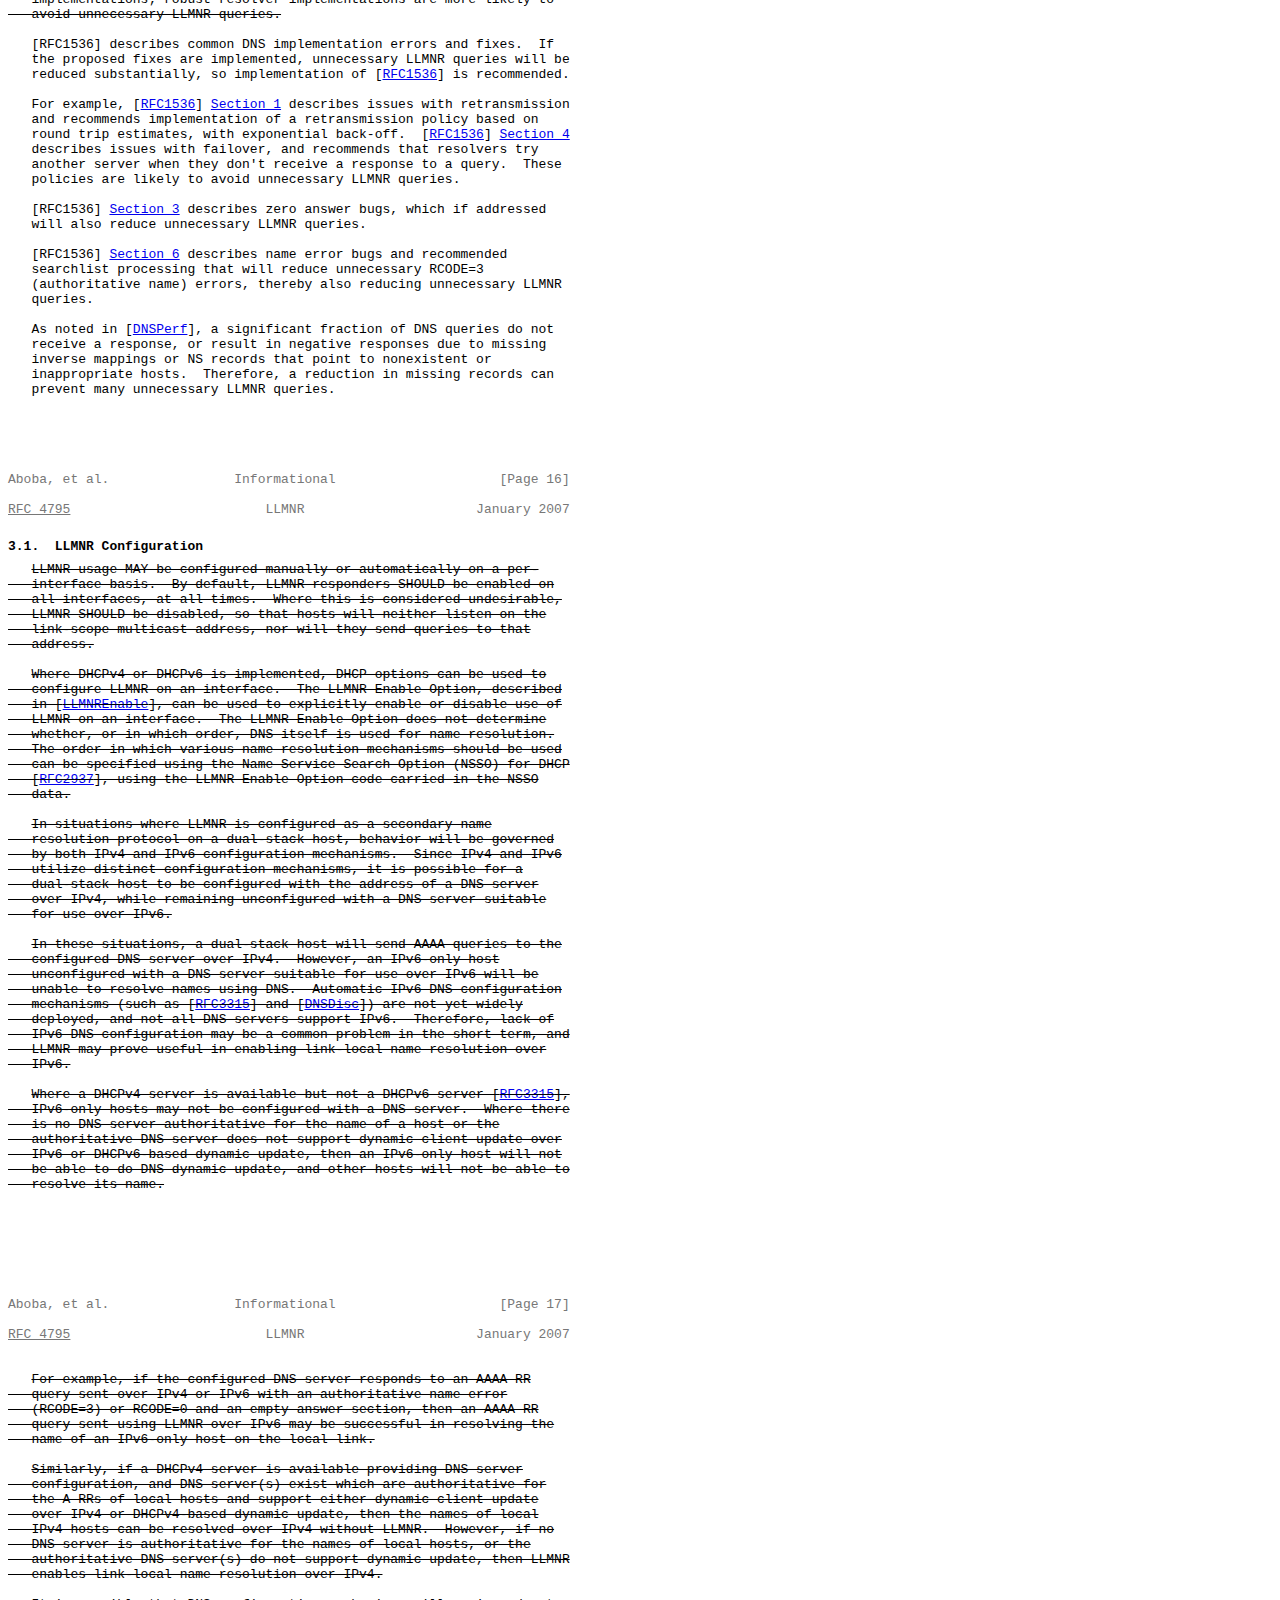
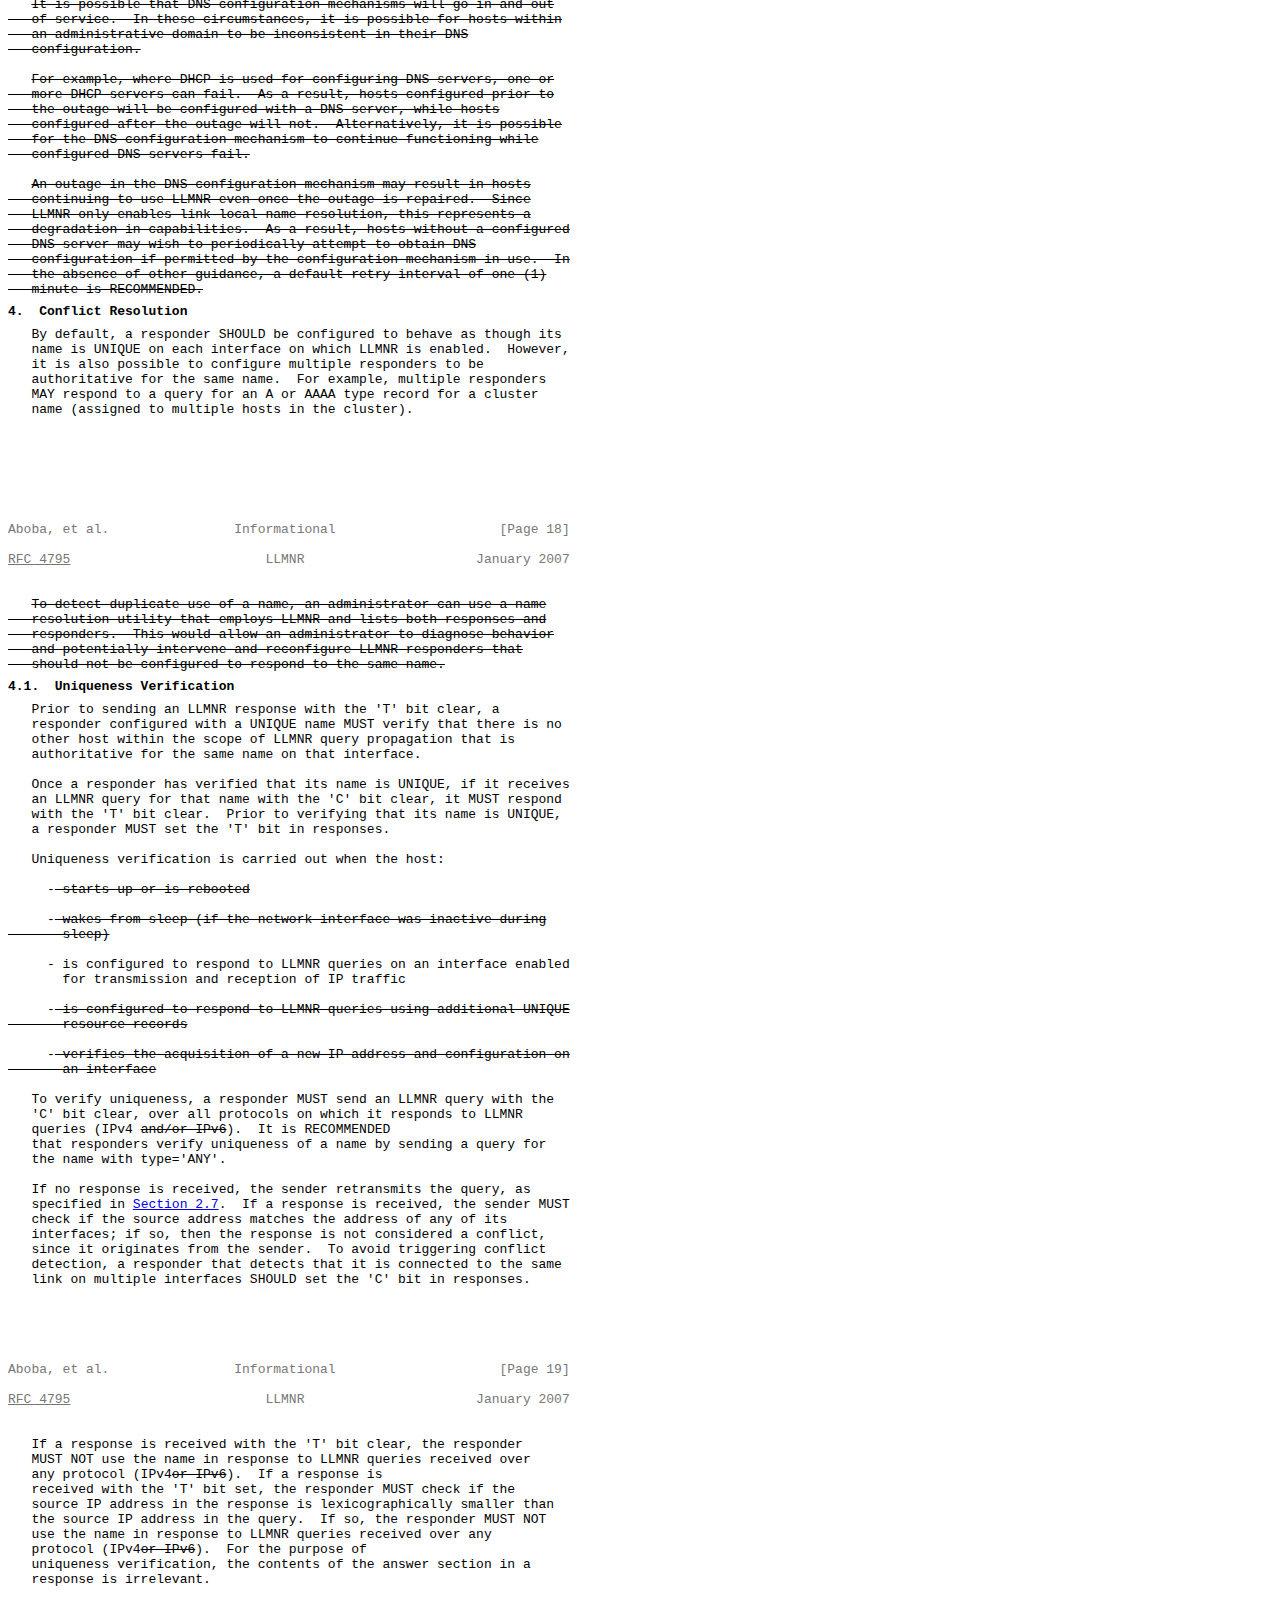
<file: doc/february/RFC4795_RROOII.htm>
<!DOCTYPE HTML PUBLIC "-//W3C//DTD HTML 4.01 Transitional//EN" "http://www.w3c.org/TR/1999/REC-html401-19991224/loose.dtd">
<html xml:lang="en" lang="en"><head><title>RFC 4795 Link-Local Multicast Name Resolution (LLMNR)</title>

<meta http-equiv="Content-Type" content="text/html; charset=windows-1252">
<meta content="index,follow" name="robots">
<meta content="rfcmarkup version 1.50" name="creator"><link href="http://campusglobal.uc3m.es/images/rfc.png" type="image/png" rel="icon"><link href="http://campusglobal.uc3m.es/images/rfc.png" type="image/png" rel="shortcut icon">
<style type="text/css">
	body {
	    margin: 0px 8px;
            font-size: 1em;
	}
        h1, h2, h3, h4, h5, h6, .h1, .h2, .h3, .h4, .h5, .h6 {
	    font-weight: bold;
            line-height: 0pt;
            display: inline;
            white-space: pre;
            font-family: monospace;
            font-size: 1em;
	    font-weight: bold;
        }
        pre {
            font-size: 1em;
        }
	.pre {
	    white-space: pre;
	    font-family: monospace;
	}
	.header{
	    font-weight: bold;
	}
        .invisible {
            text-decoration: none;
            color: white;
        }
        @media print {
            body {
                font-size: 10.5pt;
            }
            h1, h2, h3, h4, h5, h6 {
                font-size: 10.5pt;
            }
        
            a:link, a:visited {
                color: inherit;
                text-decoration: none;
            }
	    .break {
		page-break-before: always;
	    }
            .noprint {
                display: none;
            }
        }
	@media screen {
	    .grey, .grey a:link, .grey a:visited {
		color: #777;
	    }
            .docinfo {
                background-color: #EEE;
            }
            .top {
                border-top: 2px solid #EEE;
            }
            .bgwhite  { background-color: white; }
            .bgred    { background-color: #F44; }
            .bggrey   { background-color: #666; }
            .bgbrown  { background-color: #840; }            
            .bgorange { background-color: #FA0; }
            .bgyellow { background-color: #EE0; }
            .bgmagenta{ background-color: #F4F; }
            .bgblue   { background-color: #66F; }
            .bgcyan   { background-color: #4DD; }
            .bggreen  { background-color: #4F4; }

            .legend   { font-size: 90%; }
            .cplate   { font-size: 70%; border: solid grey 1px; }
	}
    </style>

<script type="text/javascript"><!--
    function addHeaderTags() {
	var spans = document.getElementsByTagName("span");
	for (var i=0; i < spans.length; i++) {
	    var elem = spans[i];
	    if (elem) {
		var level = elem.getAttribute("class");
                if (level == "h1" || level == "h2" || level == "h3" || level == "h4" || level == "h5" || level == "h6") {
                    elem.innerHTML = "<"+level+">"+elem.innerHTML+"</"+level+">";		
                }
	    }
	}
    }
    var legend_html = "Colour legend:<br />      <table>         <tr><td>Unknown:</td>          <td><span class='cplate bgwhite'>&nbsp;&nbsp;&nbsp;&nbsp;</span></td></tr>         <tr><td>Draft:</td>            <td><span class='cplate bgred'>&nbsp;&nbsp;&nbsp;&nbsp;</span></td></tr>         <tr><td>Informational:</td>    <td><span class='cplate bgorange'>&nbsp;&nbsp;&nbsp;&nbsp;</span></td></tr>         <tr><td>Experimental:</td>     <td><span class='cplate bgyellow'>&nbsp;&nbsp;&nbsp;&nbsp;</span></td></tr>         <tr><td>Best Common Practice:</td><td><span class='cplate bgmagenta'>&nbsp;&nbsp;&nbsp;&nbsp;</span></td></tr>         <tr><td>Proposed Standard:</td><td><span class='cplate bgblue'>&nbsp;&nbsp;&nbsp;&nbsp;</span></td></tr>         <tr><td>Draft Standard:</td>   <td><span class='cplate bgcyan'>&nbsp;&nbsp;&nbsp;&nbsp;</span></td></tr>         <tr><td>Standard:</td>         <td><span class='cplate bggreen'>&nbsp;&nbsp;&nbsp;&nbsp;</span></td></tr>         <tr><td>Historic:</td>         <td><span class='cplate bggrey'>&nbsp;&nbsp;&nbsp;&nbsp;</span></td></tr>         <tr><td>Obsolete:</td>         <td><span class='cplate bgbrown'>&nbsp;&nbsp;&nbsp;&nbsp;</span></td></tr>     </table>";
    function showElem(id) {
        var elem = document.getElementById(id);
        elem.innerHTML = eval(id+"_html");
        elem.style.visibility='visible';
    }
    function hideElem(id) {
        var elem = document.getElementById(id);
        elem.style.visibility='hidden';        
        elem.innerHTML = "";
    }
    // -->
    </script>

<meta content="MSHTML 6.00.6000.16525" name="GENERATOR"></head><body onload="addHeaderTags()">
<div style="height: 8px;"><span class="pre noprint docinfo bgorange" onmouseover="this.style.cursor='pointer';" title="Click for colour legend." onclick="showElem('legend');" onmouseout="hideElem('legend')"></span>
<div class="docinfo noprint pre legend" id="legend" onmouseover="showElem('legend');" style="border: 1px solid rgb(51, 68, 85); padding: 4px 9px 5px 7px; left: 4ex; visibility: hidden; position: absolute; top: 4px; background-color: white;" onmouseout="hideElem('legend');"></div></div><span class="pre noprint docinfo top">[<a title="Document search and retrieval page" href="http://campusglobal.uc3m.es/asignaturas/4786/rrooII0708/html/">RFCs/IDs</a>] [<a title="Plaintext version of this document" href="http://campusglobal.uc3m.es/rfc/rfc4795.txt">Plain Text</a>] [From <a href="http://campusglobal.uc3m.es/asignaturas/4786/rrooII0708/practica/draft-ietf-dnsext-mdns">draft-ietf-dnsext-mdns</a>] </span><br><span class="pre noprint docinfo"></span><br><span class="pre noprint docinfo">INFORMATIONAL</span><br><span class="pre noprint docinfo"></span><br><pre>Network Working Group                                           B. Aboba
Request for Comments: 4795                                     D. Thaler
Category: Informational                                        L. Esibov
                                                   Microsoft Corporation
                                                            January 2007


              <span class="h1"><h1>Link-Local Multicast Name Resolution (LLMNR)</h1></span>

Status of This Memo

   This memo provides information for the Internet community.  It does
   not specify an Internet standard of any kind.  Distribution of this
   memo is unlimited.

Copyright Notice

   Copyright (C) The IETF Trust (2007).

IESG Note

   This document was originally intended for advancement as a Proposed
   Standard, but the IETF did not achieve consensus on the approach.
   The document has had significant review and input.  At time of
   publication, early versions were implemented and deployed.

Abstract

   The goal of Link-Local Multicast Name Resolution (LLMNR) is to enable
   name resolution in scenarios in which conventional DNS name
   resolution is not possible.  LLMNR supports all current and future
   DNS formats, types, and classes, while operating on a separate port
   from DNS, and with a distinct resolver cache.  Since LLMNR only
   operates on the local link, it cannot be considered a substitute for
   DNS.
















<span class="grey">Aboba, et al.                Informational                      [Page 1]</span>
<a class="invisible" id="page-2" href="#page-2" name="page-2"><span class="break"> </span></a>
<span class="grey"><a href="http://campusglobal.uc3m.es/asignaturas/4786/rrooII0708/practica/rfc4795">RFC 4795</a>                         LLMNR                      January 2007</span>


Table of Contents

   <a href="#section-1">1</a>. Introduction ....................................................<a href="#page-3">3</a>
      <a href="#section-1.1">1.1</a>. Requirements ...............................................<a href="#page-3">3</a>
      <a href="#section-1.2">1.2</a>. Terminology ................................................<a href="#page-4">4</a>
   <a href="#section-2">2</a>. Name Resolution Using LLMNR .....................................<a href="#page-4">4</a>
      <a href="#section-2.1">2.1</a>. LLMNR Packet Format ........................................<a href="#page-5">5</a>
           <a href="#section-2.1.1">2.1.1</a>. LLMNR Header Format .................................<a href="#page-5">5</a>
      <a href="#section-2.2">2.2</a>. Sender Behavior ............................................<a href="#page-8">8</a>
      <a href="#section-2.3">2.3</a>. Responder Behavior .........................................<a href="#page-9">9</a>
      <a href="#section-2.4">2.4</a>. Unicast Queries and Responses .............................<a href="#page-11">11</a>
      <a href="#section-2.5">2.5</a>. "Off-Link" Detection ......................................<a href="#page-11">11</a>
      <a href="#section-2.6">2.6</a>. Responder Responsibilities ................................<a href="#page-12">12</a>
      <a href="#section-2.7">2.7</a>. Retransmission and Jitter .................................<a href="#page-13">13</a>
      <a href="#section-2.8">2.8</a>. RR TTL ....................................................<a href="#page-14">14</a>
      <a href="#section-2.9">2.9</a>. Use of the Authority and Additional Sections ..............<a href="#page-14">14</a>
   <a href="#section-3">3</a>. Usage Model ....................................................<a href="#page-15">15</a>
      <a href="#section-3.1">3.1</a>. LLMNR Configuration .......................................<a href="#page-17">17</a>
   <a href="#section-4">4</a>. Conflict Resolution ............................................<a href="#page-18">18</a>
      <a href="#section-4.1">4.1</a>. Uniqueness Verification ...................................<a href="#page-19">19</a>
      <a href="#section-4.2">4.2</a>. Conflict Detection and Defense ............................<a href="#page-20">20</a>
      <a href="#section-4.3">4.3</a>. Considerations for Multiple Interfaces ....................<a href="#page-21">21</a>
      <a href="#section-4.4">4.4</a>. API Issues ................................................<a href="#page-22">22</a>
   <a href="#section-5">5</a>. Security Considerations ........................................<a href="#page-23">23</a>
      <a href="#section-5.1">5.1</a>. Denial of Service .........................................<a href="#page-23">23</a>
      <a href="#section-5.2">5.2</a>. Spoofing ..................................................<a href="#page-24">24</a>
      <a href="#section-5.3">5.3</a>. Authentication ............................................<a href="#page-25">25</a>
      <a href="#section-5.4">5.4</a>. Cache and Port Separation .................................<a href="#page-25">25</a>
   <a href="#section-6">6</a>. IANA Considerations ............................................<a href="#page-26">26</a>
   <a href="#section-7">7</a>. Constants ......................................................<a href="#page-26">26</a>
   <a href="#section-8">8</a>. References .....................................................<a href="#page-27">27</a>
      <a href="#section-8.1">8.1</a>. Normative References ......................................<a href="#page-27">27</a>
      <a href="#section-8.2">8.2</a>. Informative References ....................................<a href="#page-27">27</a>
   <a href="#section-9">9</a>. Acknowledgments ................................................<a href="#page-29">29</a>

















<span class="grey">Aboba, et al.                Informational                      [Page 2]</span>
<a class="invisible" id="page-3" href="#page-3" name="page-3"><span class="break"> </span></a>
<span class="grey"><a href="http://campusglobal.uc3m.es/asignaturas/4786/rrooII0708/practica/rfc4795">RFC 4795</a>                         LLMNR                      January 2007</span>


<span class="h2"><h2><a name="section-1">1</a>.  Introduction</h2></span>

   This document discusses Link-Local Multicast Name Resolution (LLMNR),
   which is based on the DNS packet format and supports all current and
   future DNS formats, types, and classes.  LLMNR operates on a separate
   port from the Domain Name System (DNS), with a distinct resolver
   cache.

   Since LLMNR only operates on the local link, it cannot be considered
   a substitute for DNS.  Link-scope multicast addresses are used to
   prevent propagation of LLMNR traffic across routers, potentially
   flooding the network.  LLMNR queries can also be sent to a unicast
   address, as described in <a href="#section-2.4">Section 2.4</a>.

   Propagation of LLMNR packets on the local link is considered
   sufficient to enable name resolution in small networks.  In such
   networks, if a network has a gateway, then typically the network is
   able to provide DNS server configuration.  Configuration issues are
   discussed in <a href="#section-3.1">Section 3.1</a>.

   In the future, it may be desirable to consider use of multicast name
   resolution with multicast scopes beyond the link-scope.  This could
   occur if LLMNR deployment is successful, the need arises for
   multicast name resolution beyond the link-scope, or multicast routing
   becomes ubiquitous.  For example, expanded support for multicast name
   resolution might be required for mobile ad-hoc networks.

   Once we have experience in LLMNR deployment in terms of
   administrative issues, usability, and impact on the network, it will
   be possible to reevaluate which multicast scopes are appropriate for
   use with multicast name resolution.  IPv4 administratively scoped
   multicast usage is specified in "Administratively Scoped IP
   Multicast" [<a title="&quot;Administratively Scoped IP Multicast&quot;" href="http://campusglobal.uc3m.es/asignaturas/4786/rrooII0708/practica/rfc2365">RFC2365</a>].

   Service discovery in general, as well as discovery of DNS servers
   using LLMNR in particular, is outside the scope of this document, as
   is name resolution over non-multicast capable media.

<span class="h3"><h3><a name="section-1.1">1.1</a>.  Requirements</h3></span>

   In this document, several words are used to signify the requirements
   of the specification.  The key words "MUST", "MUST NOT", "REQUIRED",
   "SHALL", "SHALL NOT", "SHOULD", "SHOULD NOT", "RECOMMENDED", "MAY",
   and "OPTIONAL" in this document are to be interpreted as described in
   [<a title="&quot;Key words for use in RFCs to Indicate Requirement Levels&quot;" href="http://campusglobal.uc3m.es/asignaturas/4786/rrooII0708/practica/rfc2119">RFC2119</a>].






<span class="grey">Aboba, et al.                Informational                      [Page 3]</span>
<a class="invisible" id="page-4" href="#page-4" name="page-4"><span class="break"> </span></a>
<span class="grey"><a href="http://campusglobal.uc3m.es/asignaturas/4786/rrooII0708/practica/rfc4795">RFC 4795</a>                         LLMNR                      January 2007</span>


<span class="h3"><h3><a name="section-1.2">1.2</a>.  Terminology</h3></span>

   This document assumes familiarity with DNS terminology defined in
   [<a title="&quot;Domain names - implementation and specification&quot;" href="http://campusglobal.uc3m.es/asignaturas/4786/rrooII0708/practica/rfc1035">RFC1035</a>].  Other terminology used in this document includes:

   Routable Address An address other than a link-local address.  This
                    includes globally routable addresses, as well as
                    private addresses.

   Reachable        An LLMNR responder considers one of its addresses
                    reachable over a link if it will respond to an
                    Address Resolution Protocol (ARP) or Neighbor
                    Discovery query for that address received on that
                    link.

   Responder        A host that listens to LLMNR queries, and responds
                    to those for which it is authoritative.

   Sender           A host that sends an LLMNR query.

   UNIQUE           There are some scenarios when multiple responders
                    may respond to the same query.  There are other
                    scenarios when only one responder may respond to a
                    query.  Names for which only a single responder is
                    anticipated are referred to as UNIQUE.  Name
                    uniqueness is configured on the responder, and
                    therefore uniqueness verification is the responder's
                    responsibility.

<span class="h2"><h2><a name="section-2">2</a>.  Name Resolution Using LLMNR</h2></span>

   LLMNR queries are sent to and received on port 5355.  The IPv4 link-
   scope multicast address a given responder listens to, and to which a
   sender sends queries, is 224.0.0.252. <strike>The IPv6 link-scope multicast
   address a given responder listens to, and to which a sender sends all
   queries, is FF02:0:0:0:0:0:1:3</strike>.

   Typically, a host is configured as both an LLMNR sender and a
   responder.  A host MAY be configured as a sender, but not a
   responder.  However, a host configured as a responder MUST act as a
   sender, if only to verify the uniqueness of names as described in
   <a href="#section-4">Section 4</a>.  This document does not specify
   how names are chosen or configured.  This may occur via any
   mechanism, including DHCPv4 [<a title="&quot;Dynamic Host Configuration
   Protocol&quot;" href="http://campusglobal.uc3m.es/asignaturas/4786/rrooII0708/practica/rfc2131">RFC2131</a>] or DHCPv6 [<a title="&quot;Dynamic Host Configuration Protocol for IPv6 (DHCPv6)&quot;" href="http://campusglobal.uc3m.es/asignaturas/4786/rrooII0708/practica/rfc3315">RFC3315</a>].







<span class="grey">Aboba, et al.                Informational                      [Page 4]</span>
<a class="invisible" id="page-5" href="#page-5" name="page-5"><span class="break"> </span></a>
<span class="grey"><a href="http://campusglobal.uc3m.es/asignaturas/4786/rrooII0708/practica/rfc4795">RFC 4795</a>                         LLMNR                      January 2007</span>


   A typical sequence of events for LLMNR usage is as follows:

   (a)  An LLMNR sender sends an LLMNR query to the link-scope multicast
        address(es), unless a unicast query is indicated, as specified
        in <a href="#section-2.4">Section 2.4</a>.

   (b)  A responder responds to this query only if it is authoritative
        for the name in the query.  A responder responds to a multicast
        query by sending a unicast UDP response to the sender.  Unicast
        queries are responded to as indicated in <a href="#section-2.4">Section 2.4</a>.

   (c)  Upon reception of the response, the sender processes it.

   The sections that follow provide further details on sender and
   responder behavior.

<span class="h3"><h3><a name="section-2.1">2.1</a>.  LLMNR Packet Format</h3></span>

   LLMNR is based on the DNS packet format defined in [<a title="&quot;Domain names - implementation and specification&quot;" href="http://campusglobal.uc3m.es/asignaturas/4786/rrooII0708/practica/rfc1035">RFC1035</a>] Section
   4 for both queries and responses.  LLMNR implementations SHOULD send
   UDP queries and responses only as large as are known to be
   permissible without causing fragmentation.  When in doubt, a maximum
   packet size of 512 octets SHOULD be used.  LLMNR implementations MUST
   accept UDP queries and responses as large as the smaller of the link
   MTU or 9194 octets (Ethernet jumbo frame size of 9KB (9216) minus 22
   octets for the header, VLAN tag and Cyclic Redundancy Check (CRC)).

<span class="h4"><h4><a name="section-2.1.1">2.1.1</a>.  LLMNR Header Format</h4></span>

   LLMNR queries and responses utilize the DNS header format defined in
   [<a title="&quot;Domain names - implementation and specification&quot;" href="http://campusglobal.uc3m.es/asignaturas/4786/rrooII0708/practica/rfc1035">RFC1035</a>] with exceptions noted below:

                                      1  1  1  1  1  1
        0  1  2  3  4  5  6  7  8  9  0  1  2  3  4  5
      +--+--+--+--+--+--+--+--+--+--+--+--+--+--+--+--+
      |                      ID                       |
      +--+--+--+--+--+--+--+--+--+--+--+--+--+--+--+--+
      |QR|   Opcode  | C|TC| T| Z| Z| Z| Z|   RCODE   |
      +--+--+--+--+--+--+--+--+--+--+--+--+--+--+--+--+
      |                    QDCOUNT                    |
      +--+--+--+--+--+--+--+--+--+--+--+--+--+--+--+--+
      |                    ANCOUNT                    |
      +--+--+--+--+--+--+--+--+--+--+--+--+--+--+--+--+
      |                    NSCOUNT                    |
      +--+--+--+--+--+--+--+--+--+--+--+--+--+--+--+--+
      |                    ARCOUNT                    |
      +--+--+--+--+--+--+--+--+--+--+--+--+--+--+--+--+




<span class="grey">Aboba, et al.                Informational                      [Page 5]</span>
<a class="invisible" id="page-6" href="#page-6" name="page-6"><span class="break"> </span></a>
<span class="grey"><a href="http://campusglobal.uc3m.es/asignaturas/4786/rrooII0708/practica/rfc4795">RFC 4795</a>                         LLMNR                      January 2007</span>


   where:

   ID      A 16-bit identifier assigned by the program that generates
           any kind of query.  This identifier is copied from the query
           to the response and can be used by the sender to match
           responses to outstanding queries.  The ID field in a query
           SHOULD be set to a pseudo-random value.  For advice on
           generation of pseudo-random values, please consult [<a title="&quot;Randomness Requirements for Security&quot;" href="http://campusglobal.uc3m.es/asignaturas/4786/rrooII0708/practica/rfc4086">RFC4086</a>].

   QR      Query/Response.  A 1-bit field, which, if set, indicates that
           the message is an LLMNR response; if clear, then the message
           is an LLMNR query.

   OPCODE  A 4-bit field that specifies the kind of query in this
           message.  This value is set by the originator of a query and
           copied into the response.  This specification defines the
           behavior of standard queries and responses (opcode value of
           zero).  Future specifications may define the use of other
           opcodes with LLMNR.  LLMNR senders and responders MUST
           support standard queries (opcode value of zero).  LLMNR
           queries with unsupported OPCODE values MUST be silently
           discarded by responders.

   C       Conflict.  When set within a query, the 'C'onflict bit
           indicates that a sender has received multiple LLMNR responses
           to this query.  In an LLMNR response, if the name is
           considered UNIQUE, then the 'C' bit is clear; otherwise, it
           is set.  LLMNR senders do not retransmit queries with the 'C'
           bit set.  Responders MUST NOT respond to LLMNR queries with
           the 'C' bit set, but may start the uniqueness verification
           process, as described in <a href="#section-4.2">Section 4.2</a>.

   TC      TrunCation.  The 'TC' bit specifies that this message was
           truncated due to length greater than that permitted on the
           transmission channel.  The 'TC' bit MUST NOT be set in an
           LLMNR query and, if set, is ignored by an LLMNR responder.
           If the 'TC' bit is set in an LLMNR response, then the sender
           SHOULD resend the LLMNR query over TCP using the unicast
           address of the responder as the destination address.  If the
           sender receives a response to the TCP query, then it SHOULD
           discard the UDP response with the TC bit set.  See  [<a title="&quot;Clarifications to the DNS Specification&quot;" href="http://campusglobal.uc3m.es/asignaturas/4786/rrooII0708/practica/rfc2181">RFC2181</a>]
           and <a href="#section-2.4">Section 2.4</a> of this specification for further discussion
           of the 'TC' bit.

   T       Tentative.  The 'T'entative bit is set in a response if the
           responder is authoritative for the name, but has not yet
           verified the uniqueness of the name.  A responder MUST ignore
           the 'T' bit in a query, if set.  A response with the 'T' bit



<span class="grey">Aboba, et al.                Informational                      [Page 6]</span>
<a class="invisible" id="page-7" href="#page-7" name="page-7"><span class="break"> </span></a>
<span class="grey"><a href="http://campusglobal.uc3m.es/asignaturas/4786/rrooII0708/practica/rfc4795">RFC 4795</a>                         LLMNR                      January 2007</span>


           set is silently discarded by the sender, except if it is a
           uniqueness query, in which case, a conflict has been detected
           and a responder MUST resolve the conflict as described in
           <a href="#section-4.1">Section 4.1</a>.

   Z       Reserved for future use.  Implementations of this
           specification MUST set these bits to zero in both queries and
           responses.  If these bits are set in a LLMNR query or
           response, implementations of this specification MUST ignore
           them.  Since reserved bits could conceivably be used for
           different purposes than in DNS, implementers are advised not
           to enable processing of these bits in an LLMNR implementation
           starting from a DNS code base.

   RCODE   Response code.  This 4-bit field is set as part of LLMNR
           responses.  In an LLMNR query, the sender MUST set RCODE to
           zero; the responder ignores the RCODE and assumes it to be
           zero.  The response to a multicast LLMNR query MUST have
           RCODE set to zero.  A sender MUST silently discard an LLMNR
           response with a non-zero RCODE sent in response to a
           multicast query.

           If an LLMNR responder is authoritative for the name in a
           multicast query, but an error is encountered, the responder
           SHOULD send an LLMNR response with an RCODE of zero, no RRs
           in the answer section, and the TC bit set.  This will cause
           the query to be resent using TCP, and allow the inclusion of
           a non-zero RCODE in the response to the TCP query.
           <strike>Responding with the TC bit set is preferable to not sending a
           response, since it enables errors to be diagnosed.  This may
           be required, for example, when an LLMNR query includes a TSIG
           RR in the additional section, and the responder encounters a
           problem that requires returning a non-zero RCODE.  TSIG error
           conditions defined in [<a title="&quot;Secret Key Transaction Authentication for DNS (TSIG)&quot;" href="http://campusglobal.uc3m.es/asignaturas/4786/rrooII0708/practica/rfc2845">RFC2845</a>] include a TSIG RR in an
           unacceptable position (RCODE=1) or a TSIG RR that does not
           validate (RCODE=9 with TSIG ERROR 17 (BADKEY) or 16
           (BADSIG)).</strike>

           Since LLMNR responders only respond to LLMNR queries for
           names for which they are authoritative, LLMNR responders MUST
           NOT respond with an RCODE of 3; instead, they should not
           respond at all.

           <strike>LLMNR implementations MUST support EDNS0 [<a title="&quot;Extension Mechanisms for DNS (EDNS0)&quot;" href="http://campusglobal.uc3m.es/asignaturas/4786/rrooII0708/practica/rfc2671">RFC2671</a>] and extended RCODE values.</strike>






<span class="grey">Aboba, et al.                Informational                      [Page 7]</span>
<a class="invisible" id="page-8" href="#page-8" name="page-8"><span class="break"> </span></a>
<span class="grey"><a href="http://campusglobal.uc3m.es/asignaturas/4786/rrooII0708/practica/rfc4795">RFC 4795</a>                         LLMNR                      January 2007</span>


   QDCOUNT An unsigned 16-bit integer specifying the number of entries
           in the question section.  A sender MUST place only one
           question into the question section of an LLMNR query.  LLMNR
           responders MUST silently discard LLMNR queries with QDCOUNT
           not equal to one.  LLMNR senders MUST silently discard LLMNR
           responses with QDCOUNT not equal to one.

   ANCOUNT An unsigned 16-bit integer specifying the number of resource
           records in the answer section.  LLMNR responders MUST
           silently discard LLMNR queries with ANCOUNT not equal to
           zero.

   NSCOUNT An unsigned 16-bit integer specifying the number of name
           server resource records in the authority records section.
           Authority record section processing is described in Section
           2.9.  LLMNR responders MUST silently discard LLMNR queries
           with NSCOUNT not equal to zero.

   ARCOUNT An unsigned 16-bit integer specifying the number of resource
           records in the additional records section.  Additional record
           section processing is described in <a href="#section-2.9">Section 2.9</a>.

<span class="h3"><h3><a name="section-2.2">2.2</a>.  Sender Behavior</h3></span>

   A sender MAY send an LLMNR query for any legal resource record type
   (e.g., A, AAAA, PTR, SRV) to the link-scope multicast address.  As
   described in <a href="#section-2.4">Section 2.4</a>, a sender MAY also send a unicast query.

   The sender MUST anticipate receiving no responses to some LLMNR
   queries, in the event that no responders are available within the
   link-scope.  If no response is received, a resolver treats it as a
   response that the name does not exist (RCODE=3 is returned).  A
   sender can handle duplicate responses by discarding responses with a
   source IP address and ID field that duplicate a response already
   received.

   When multiple valid LLMNR responses are received with the 'C' bit
   set, they SHOULD be concatenated and treated in the same manner that
   multiple RRs received from the same DNS server would be.  However,
   responses with the 'C' bit set SHOULD NOT be concatenated with
   responses with the 'C' bit clear; instead, only the responses with
   the 'C' bit set SHOULD be returned.  If valid LLMNR response(s) are
   received along with error response(s), then the error responses are
   silently discarded.

   Since the responder may order the RRs in the response so as to
   indicate preference, the sender SHOULD preserve ordering in the
   response to the querying application.



<span class="grey">Aboba, et al.                Informational                      [Page 8]</span>
<a class="invisible" id="page-9" href="#page-9" name="page-9"><span class="break"> </span></a>
<span class="grey"><a href="http://campusglobal.uc3m.es/asignaturas/4786/rrooII0708/practica/rfc4795">RFC 4795</a>                         LLMNR                      January 2007</span>


<span class="h3"><h3><a name="section-2.3">2.3</a>.  Responder Behavior</h3></span>

   An LLMNR response MUST be sent to the sender via unicast.

   Upon configuring an IP address, responders typically will synthesize
   corresponding A, AAAA and PTR RRs so as to be able to respond to
   LLMNR queries for these RRs.  An SOA RR is synthesized only when a
   responder has another RR in addition to the SOA RR;  the SOA RR MUST
   NOT be the only RR that a responder has.  However, in general,
   whether RRs are manually or automatically created is an
   implementation decision.

   For example, a host configured to have computer name "host1" and to
   be a member of the "example.com" domain, with IPv4 address 192.0.2.1
   <strike>and IPv6 address 2001:0DB8::1:2:3:FF:FE:4:5:6</strike>, might be authoritative
   for the following records:

   host1. IN A 192.0.2.1
<strike>          IN AAAA 2001:0DB8::1:2:3:FF:FE:4:5:6</strike>

   host1.example.com. IN A 192.0.2.1
<strike>          IN AAAA 2001:0DB8::1:2:3:FF:FE:4:5:6</strike>

   1.2.0.192.in-addr.arpa. IN PTR host1.
          IN PTR host1.example.com.

<strike>   6.0.5.0.4.0.E.F.F.F.3.0.2.0.1.0.0.0.0.0.0.0.0.0.8.b.d.0.1.0.0.2.
   ip6.arpa IN PTR host1.  (line split for formatting reasons)
            IN PTR host1.example.com.</strike>

   An LLMNR responder might be further manually configured with the name
   of a local mail server with an MX RR included in the "host1." and
   "host1.example.com." records.

   In responding to queries:

   (a)  Responders MUST listen on UDP port 5355 on the link-scope
        multicast address(es) defined in <a href="#section-2">Section 2</a>, and on TCP port 5355
        on the unicast address(es) that could be set as the source
        address(es) when the responder responds to the LLMNR query.

   (b)  Responders MUST direct responses to the port from which the
        query was sent.  When queries are received via TCP, this is an
        inherent part of the transport protocol.  For queries received
        by UDP, the responder MUST take note of the source port and use
        that as the destination port in the response.  Responses MUST
        always be sent from the port to which they were directed.




<span class="grey">Aboba, et al.                Informational                      [Page 9]</span>
<a class="invisible" id="page-10" href="#page-10" name="page-10"><span class="break"> </span></a>
<span class="grey"><a href="http://campusglobal.uc3m.es/asignaturas/4786/rrooII0708/practica/rfc4795">RFC 4795</a>                         LLMNR                      January 2007</span>


   (c)  Responders MUST respond to LLMNR queries for names and addresses
        for which they are authoritative.  This applies to both forward
        and reverse lookups, with the exception of queries with the 'C'
        bit set, which do not elicit a response.

   (d)  Responders MUST NOT respond to LLMNR queries for names for which
        they are not authoritative.

   (e)  Responders MUST NOT respond using data from the LLMNR or DNS
        resolver cache.

   (f)  If a responder is authoritative for a name, it MUST respond with
        RCODE=0 and an empty answer section, if the type of query does
        not match an RR that the responder has.

   As an example, a host configured to respond to LLMNR queries for the
   name "foo.example.com."  is authoritative for the name
   "foo.example.com.".  On receiving an LLMNR query for an A RR with the
   name "foo.example.com.", the host authoritatively responds with an A
   RR(s) that contain IP address(es) in the RDATA of the resource
   record.  If the responder has an AAAA RR, but no A RR, and an A RR
   query is received, the responder would respond with RCODE=0 and an
   empty answer section.

   In conventional DNS terminology, a DNS server authoritative for a
   zone is authoritative for all the domain names under the zone apex
   except for the branches delegated into separate zones.  Contrary to
   conventional DNS terminology, an LLMNR responder is authoritative
   only for the zone apex.

   For example, the host "foo.example.com." is not authoritative for the
   name "child.foo.example.com." unless the host is configured with
   multiple names, including "foo.example.com."  and
   "child.foo.example.com.".  As a result, "foo.example.com." cannot
   respond to an LLMNR query for "child.foo.example.com." with RCODE=3
   (authoritative name error).  The purpose of limiting the name
   authority scope of a responder is to prevent complications that could
   be caused by coexistence of two or more hosts with the names
   representing child and parent (or grandparent) nodes in the DNS tree,
   for example, "foo.example.com." and "child.foo.example.com.".

   Without the restriction on authority, an LLMNR query for an A
   resource record for the name "child.foo.example.com." would result in
   two authoritative responses: RCODE=3 (authoritative name error)
   received from "foo.example.com.", and a requested A record from
   "child.foo.example.com.".  To prevent this ambiguity, LLMNR-enabled
   hosts could perform a dynamic update of the parent (or grandparent)
   zone with a delegation to a child zone; for example, a host



<span class="grey">Aboba, et al.                Informational                     [Page 10]</span>
<a class="invisible" id="page-11" href="#page-11" name="page-11"><span class="break"> </span></a>
<span class="grey"><a href="http://campusglobal.uc3m.es/asignaturas/4786/rrooII0708/practica/rfc4795">RFC 4795</a>                         LLMNR                      January 2007</span>


   "child.foo.example.com." could send a dynamic update for the NS and
   glue A record to "foo.example.com.".  However, this approach
   significantly complicates implementation of LLMNR and would not be
   acceptable for lightweight hosts.

<span class="h3"><h3><a name="section-2.4">2.4</a>.  Unicast Queries and Responses</h3></span>

   Unicast queries SHOULD be sent when:

   (a) A sender repeats a query after it received a response with the TC
       bit set to the previous LLMNR multicast query, or

   (b) The sender queries for a PTR RR of a fully formed IP address
       within the "in-addr.arpa"<strike>or "ip6.arpa"</strike> zones.

   Unicast LLMNR queries MUST be done using TCP and the responses MUST
   be sent using the same TCP connection as the query.  Senders MUST
   support sending TCP queries, and responders MUST support listening
   for TCP queries.  If the sender of a TCP query receives a response to
   that query not using TCP, the response MUST be silently discarded.

   Unicast UDP queries MUST be silently discarded.

   <strike>A unicast PTR RR query for an off-link address will not
   elicit a response, but instead, an ICMP Time to Live (TTL) or Hop
   Limit exceeded message will be received.  An implementation
   receiving an ICMP message in response to a TCP connection setup
   attempt can return immediately, treating this as a response that no
   such name exists (RCODE=3 is returned).  An implementation that
   cannot process ICMP messages MAY send multicast UDP queries for PTR
   RRs.  Since TCP implementations will not retransmit prior to
   RTOmin, a considerable period will elapse before TCP retransmits
   multiple times, resulting in a long timeout for TCP PTR RR queries
   sent to an off-link destination</strike>.

<span class="h3"><h3><a name="section-2.5">2.5</a>.  "Off-Link" Detection</h3></span>

   <strike>A sender MUST select a source address for LLMNR queries that is
   assigned on the interface on which the query is sent.  The
   destination address of an LLMNR query MUST be a link-scope multicast
   address or a unicast address.</strike>

   <strike>A responder MUST select a source address for responses that is
   assigned on the interface on which the query was received.  The
   destination address of an LLMNR response MUST be a unicast address.</strike>






<span class="grey">Aboba, et al.                Informational                     [Page 11]</span>
<a class="invisible" id="page-12" href="#page-12" name="page-12"><span class="break"> </span></a>
<span class="grey"><a href="http://campusglobal.uc3m.es/asignaturas/4786/rrooII0708/practica/rfc4795">RFC 4795</a>                         LLMNR                      January 2007</span>


   <strike>On receiving an LLMNR query, the responder MUST check whether it was
   sent to an LLMNR multicast addresses defined in <a href="#section-2">Section 2</a>.  If it was
   sent to another multicast address, then the query MUST be silently
   discarded.</strike>

   <a href="#section-2.4">Section 2.4</a> discusses use of TCP for
   LLMNR queries and responses.  In composing an LLMNR query using
   TCP, the sender MUST set <strike>the Hop Limit field in the IPv6
   header and</strike> the TTL field in the IPv4 header of the
   response to one (1).  The responder SHOULD set the TTL <strike>or
   Hop Limit</strike> settings on the TCP listen socket to one (1) so
   that SYN-ACK packets will have TTL (IPv4) <strike>or Hop Limit
   (IPv6)</strike> set to one (1).  This prevents an incoming
   connection from off-link since the sender will not receive a
   SYN-ACK from the responder.

   For UDP queries and responses,<strike>the Hop Limit field in the
   IPv6 header and</strike> the TTL field in the IPV4 header MAY be
   set to any value.  However, it is RECOMMENDED that the value 255 be
   used for compatibility with early implementations of [<a title="&quot;Dynamic Configuration of IPv4 Link-Local Addresses&quot;" href="http://campusglobal.uc3m.es/asignaturas/4786/rrooII0708/practica/rfc3927">RFC3927</a>].

   Implementation note:

      In the sockets API for IPv4 [<a title="&quot;http://www.opengroup.org/austin&quot;" href="#ref-POSIX">POSIX</a>], the IP_TTL and IP_MULTICAST_TTL
      socket options are used to set the TTL of outgoing unicast and
      multicast packets.  The IP_RECVTTL socket option is available on
      some platforms to retrieve the IPv4 TTL of received packets with
      recvmsg().<strike>[<a title="&quot;Advanced Sockets Application Program
      Interface (API) for IPv6&quot;" href="http://campusglobal.uc3m.es/asignaturas/4786/rrooII0708/practica/rfc3542">RFC3542</a>]
      specifies similar options for setting and retrieving the IPv6
      Hop Limit</strike>.

<span class="h3"><h3><a name="section-2.6">2.6</a>.  Responder Responsibilities</h3></span>

   <strike>It is the responsibility of the responder to ensure that RRs returned
   in LLMNR responses MUST only include values that are valid on the
   local interface, such as IPv4 or IPv6 addresses valid on the local
   link or names defended using the mechanism described in <a href="#section-4">Section 4</a>.
   IPv4 Link-Local addresses are defined in [<a title="&quot;Dynamic Configuration of IPv4 Link-Local Addresses&quot;" href="http://campusglobal.uc3m.es/asignaturas/4786/rrooII0708/practica/rfc3927">RFC3927</a>].IPv6 Link-Local
   addresses are defined in [<a title="&quot;IP Version 6 Addressing Architecture&quot;" href="http://campusglobal.uc3m.es/asignaturas/4786/rrooII0708/practica/rfc4291">RFC4291</a>].  In particular:</strike>

   <strike>(a) If a link-scope IPv6 address is returned in a AAAA RR, that
       address MUST be valid on the local link over which LLMNR is used.</strike>

   <strike>(b) If an IPv4 address is returned, it MUST be reachable through the
       link over which LLMNR is used.</strike>

   <strike>(c) If a name is returned (for example in a CNAME, MX, or SRV RR),
       the name MUST be resolvable on the local link over which LLMNR is
       used.</strike>





<span class="grey">Aboba, et al.                Informational                     [Page 12]</span>
<a class="invisible" id="page-13" href="#page-13" name="page-13"><span class="break"> </span></a>
<span class="grey"><a href="http://campusglobal.uc3m.es/asignaturas/4786/rrooII0708/practica/rfc4795">RFC 4795</a>                         LLMNR                      January 2007</span>


   <strike>Where multiple addresses represent valid responses to a query, the
   order in which the addresses are returned is as follows:</strike>

   <strike>(d) If the source address of the query is a link-scope address, then
       the responder SHOULD include a link-scope address first in the
       response, if available.</strike>

   <strike>(e) If the source address of the query is a routable address, then
       the responder MUST include a routable address first in the
       response, if available.</strike>

<span class="h3"><h3><a name="section-2.7">2.7</a>.  Retransmission and Jitter</h3></span>

   An LLMNR sender uses the timeout interval LLMNR_TIMEOUT to determine
   when to retransmit an LLMNR query.  An LLMNR sender SHOULD either
   estimate the LLMNR_TIMEOUT for each interface or set a reasonably
   high initial timeout.  Suggested constants are described in Section
   7.

   If an LLMNR query sent over UDP is not resolved within LLMNR_TIMEOUT,
   then a sender SHOULD repeat the transmission of the query in order to
   ensure that it was received by a host capable of responding to it.
   An LLMNR query SHOULD NOT be sent more than three times.

   Where LLMNR queries are sent using TCP, retransmission is handled by
   the transport layer.  Queries with the 'C' bit set MUST be sent using
   multicast UDP and MUST NOT be retransmitted.

   An LLMNR sender cannot know in advance if a query sent using
   multicast will receive no response, one response, or more than one
   response.  An LLMNR sender MUST wait for LLMNR_TIMEOUT if no response
   has been received, or if it is necessary to collect all potential
   responses, such as if a uniqueness verification query is being made.
   Otherwise, an LLMNR sender SHOULD consider a multicast query answered
   after the first response is received, if that response has the 'C'
   bit clear.

   However, if the first response has the 'C' bit set, then the sender
   SHOULD wait for LLMNR_TIMEOUT + JITTER_INTERVAL in order to collect
   all possible responses.  When multiple valid answers are received,
   they may first be concatenated, and then treated in the same manner
   that multiple RRs received from the same DNS server would.  A unicast
   query sender considers the query answered after the first response is
   received.







<span class="grey">Aboba, et al.                Informational                     [Page 13]</span>
<a class="invisible" id="page-14" href="#page-14" name="page-14"><span class="break"> </span></a>
<span class="grey"><a href="http://campusglobal.uc3m.es/asignaturas/4786/rrooII0708/practica/rfc4795">RFC 4795</a>                         LLMNR                      January 2007</span>


   Since it is possible for a response with the 'C' bit clear to be
   followed by a response with the 'C' bit set, an LLMNR sender SHOULD
   be prepared to process additional responses for the purposes of
   conflict detection, even after it has considered a query answered.

   In order to avoid synchronization, the transmission of each LLMNR
   query and response SHOULD be delayed by a time randomly selected from
   the interval 0 to JITTER_INTERVAL.  This delay MAY be avoided by
   responders responding with names that they have previously determined
   to be UNIQUE (see <a href="#section-4">Section 4</a> for details).

<span class="h3"><h3><a name="section-2.8">2.8</a>.  RR TTL</h3></span>

   The responder should insert a pre-configured TTL value in the records
   returned in an LLMNR response.  A default value of 30 seconds is
   RECOMMENDED.  In highly dynamic environments (such as mobile ad-hoc
   networks), the TTL value may need to be reduced.

   Due to the TTL minimalization necessary when caching an RRset, all
   TTLs in an RRset MUST be set to the same value.

<span class="h3"><h3><a name="section-2.9">2.9</a>.  Use of the Authority and Additional Sections</h3></span>

   Unlike the DNS, LLMNR is a peer-to-peer protocol and does not have a
   concept of delegation.  In LLMNR, the NS resource record type may be
   stored and queried for like any other type, but it has no special
   delegation semantics as it does in the DNS.  Responders MAY have NS
   records associated with the names for which they are authoritative,
   but they SHOULD NOT include these NS records in the authority
   sections of responses.

   <strike>Responders SHOULD insert an SOA record into the authority section of
   a negative response, to facilitate negative caching as specified in
   [<a title="&quot;Negative Caching of DNS Queries (DNS NCACHE)&quot;" href="http://campusglobal.uc3m.es/asignaturas/4786/rrooII0708/practica/rfc2308">RFC2308</a>].  The TTL of this record is set from the minimum of the
   MINIMUM field of the SOA record and the TTL of the SOA itself, and
   indicates how long a resolver may cache the negative answer.  The
   owner name of the SOA record (MNAME) MUST be set to the query name.
   The RNAME, SERIAL, REFRESH, RETRY, and EXPIRE values MUST be ignored
   by senders.  Negative responses without SOA records SHOULD NOT be
   cached.</strike>

   <strike>In LLMNR, the additional section is primarily intended for use by
   EDNS0, TSIG, and SIG(0).  As a result, unless the 'C' bit is set,
   senders MAY only include pseudo RR-types in the additional section of
   a query; unless the 'C' bit is set, responders MUST ignore the
   additional section of queries containing other RR types.</strike>





<span class="grey">Aboba, et al.                Informational                     [Page 14]</span>
<a class="invisible" id="page-15" href="#page-15" name="page-15"><span class="break"> </span></a>
<span class="grey"><a href="http://campusglobal.uc3m.es/asignaturas/4786/rrooII0708/practica/rfc4795">RFC 4795</a>                         LLMNR                      January 2007</span>


   In queries where the 'C' bit is set, the sender SHOULD include the
   conflicting RRs in the additional section.  Since conflict
   notifications are advisory, responders SHOULD log information from
   the additional section, but otherwise MUST ignore the additional
   section.

   Senders MUST NOT cache RRs from the authority or additional section
   of a response as answers, though they may be used for other purposes,
   such as negative caching.

<span class="h2"><h2><a name="section-3">3</a>.  Usage Model</h2></span>

   <strike>By default, an LLMNR sender SHOULD send LLMNR queries only for
   single-label names.  Stub resolvers supporting both DNS and LLMNR
   SHOULD avoid sending DNS queries for single-label names, in order to
   reduce unnecessary DNS queries.  An LLMNR sender SHOULD NOT be
   enabled to send a query for any name, except where security
   mechanisms (described in <a href="#section-5.3">Section 5.3</a>) can be utilized.  An LLMNR
   query SHOULD only be sent for the originally requested name; a
   searchlist is not used to form additional LLMNR queries.</strike>

   LLMNR is a peer-to-peer name resolution protocol that is not
   intended as a replacement for DNS; rather, it enables name
   resolution in scenarios in which conventional DNS name resolution
   is not possible.  <strike>Where LLMNR security is not enabled as
   described in <a href="#section-5.3">Section 5.3</a>, if LLMNR is
   given higher priority than DNS among the enabled name resolution
   mechanisms, this would allow the LLMNR cache, once poisoned, to
   take precedence over the DNS cache.  As a result, use of LLMNR as a
   primary name resolution mechanism is NOT RECOMMENDED.</strike>

   Instead, it is recommended that LLMNR be utilized as a secondary name
   resolution mechanism, for use in situations where hosts are not
   configured with the address of a DNS server, where the DNS server is
   unavailable or unreachable, where there is no DNS server
   authoritative for the name of a host, or where the authoritative DNS
   server does not have the desired RRs.

   <strike>When LLMNR is configured as a secondary name resolution mechanism,
   LLMNR queries SHOULD only be sent when all of the following
   conditions are met:</strike>











<span class="grey">Aboba, et al.                Informational                     [Page 15]</span>
<a class="invisible" id="page-16" href="#page-16" name="page-16"><span class="break"> </span></a>
<span class="grey"><a href="http://campusglobal.uc3m.es/asignaturas/4786/rrooII0708/practica/rfc4795">RFC 4795</a>                         LLMNR                      January 2007</span>


   <strike>(1) No manual or automatic DNS configuration has been performed.  If
       DNS server address(es) have been configured, a host SHOULD
       attempt to reach DNS servers over all protocols on which DNS
       server address(es) are configured, prior to sending LLMNR
       queries.  For dual-stack hosts configured with DNS server
       address(es) for one protocol but not another, this implies that
       DNS queries SHOULD be sent over the protocol configured with a
       DNS server, prior to sending LLMNR queries.</strike>

   <strike>(2) All attempts to resolve the name via DNS on all interfaces have
       failed after exhausting the searchlist.  This can occur because
       DNS servers did not respond, or because they responded to DNS
       queries with RCODE=3 (Authoritative Name Error) or RCODE=0, and
       an empty answer section.  Where a single resolver call generates
       DNS queries for A and AAAA RRs, an implementation MAY choose not
       to send LLMNR queries if any of the DNS queries is successful.</strike>

   <strike>Where LLMNR is used as a secondary name resolution mechanism, its
   usage is in part determined by the behavior of DNS resolver
   implementations; robust resolver implementations are more likely to
   avoid unnecessary LLMNR queries.</strike>

   [<a id="ref-RFC1536" name="ref-RFC1536">RFC1536</a>] describes common DNS implementation errors and fixes.  If
   the proposed fixes are implemented, unnecessary LLMNR queries will be
   reduced substantially, so implementation of [<a title="&quot;Common DNS Implementation Errors and Suggested Fixes&quot;" href="http://campusglobal.uc3m.es/asignaturas/4786/rrooII0708/practica/rfc1536">RFC1536</a>] is recommended.

   For example, [<a title="&quot;Common DNS Implementation Errors and Suggested Fixes&quot;" href="http://campusglobal.uc3m.es/asignaturas/4786/rrooII0708/practica/rfc1536">RFC1536</a>] <a href="#section-1">Section 1</a> describes issues with retransmission
   and recommends implementation of a retransmission policy based on
   round trip estimates, with exponential back-off.  [<a title="&quot;Common DNS Implementation Errors and Suggested Fixes&quot;" href="http://campusglobal.uc3m.es/asignaturas/4786/rrooII0708/practica/rfc1536">RFC1536</a>] <a href="#section-4">Section 4</a>
   describes issues with failover, and recommends that resolvers try
   another server when they don't receive a response to a query.  These
   policies are likely to avoid unnecessary LLMNR queries.

   [<a id="ref-RFC1536" name="ref-RFC1536">RFC1536</a>] <a href="#section-3">Section 3</a> describes zero answer bugs, which if addressed
   will also reduce unnecessary LLMNR queries.

   [<a id="ref-RFC1536" name="ref-RFC1536">RFC1536</a>] <a href="#section-6">Section 6</a> describes name error bugs and recommended
   searchlist processing that will reduce unnecessary RCODE=3
   (authoritative name) errors, thereby also reducing unnecessary LLMNR
   queries.

   As noted in [<a title="&quot;DNS Performance and the Effectiveness of Caching&quot;" href="#ref-DNSPerf">DNSPerf</a>], a significant fraction of DNS queries do not
   receive a response, or result in negative responses due to missing
   inverse mappings or NS records that point to nonexistent or
   inappropriate hosts.  Therefore, a reduction in missing records can
   prevent many unnecessary LLMNR queries.





<span class="grey">Aboba, et al.                Informational                     [Page 16]</span>
<a class="invisible" id="page-17" href="#page-17" name="page-17"><span class="break"> </span></a>
<span class="grey"><a href="http://campusglobal.uc3m.es/asignaturas/4786/rrooII0708/practica/rfc4795">RFC 4795</a>                         LLMNR                      January 2007</span>


<span class="h3"><h3><a name="section-3.1">3.1</a>.  LLMNR Configuration</h3></span>

   <strike>LLMNR usage MAY be configured manually or automatically on a per-
   interface basis.  By default, LLMNR responders SHOULD be enabled on
   all interfaces, at all times.  Where this is considered undesirable,
   LLMNR SHOULD be disabled, so that hosts will neither listen on the
   link-scope multicast address, nor will they send queries to that
   address.</strike>

   <strike>Where DHCPv4 or DHCPv6 is implemented, DHCP options can be used to
   configure LLMNR on an interface.  The LLMNR Enable Option, described
   in [<a title="&quot;DHCP LLMNR Enable Option&quot;" href="#ref-LLMNREnable">LLMNREnable</a>], can be used to explicitly enable or disable use of
   LLMNR on an interface.  The LLMNR Enable Option does not determine
   whether, or in which order, DNS itself is used for name resolution.
   The order in which various name resolution mechanisms should be used
   can be specified using the Name Service Search Option (NSSO) for DHCP
   [<a title="&quot;The Name Service Search Option for DHCP&quot;" href="http://campusglobal.uc3m.es/asignaturas/4786/rrooII0708/practica/rfc2937">RFC2937</a>], using the LLMNR Enable Option code carried in the NSSO
   data.</strike>

   <strike>In situations where LLMNR is configured as a secondary name
   resolution protocol on a dual-stack host, behavior will be governed
   by both IPv4 and IPv6 configuration mechanisms.  Since IPv4 and IPv6
   utilize distinct configuration mechanisms, it is possible for a
   dual-stack host to be configured with the address of a DNS server
   over IPv4, while remaining unconfigured with a DNS server suitable
   for use over IPv6.</strike>

   <strike>In these situations, a dual-stack host will send AAAA queries to the
   configured DNS server over IPv4.  However, an IPv6-only host
   unconfigured with a DNS server suitable for use over IPv6 will be
   unable to resolve names using DNS.  Automatic IPv6 DNS configuration
   mechanisms (such as [<a title="&quot;Dynamic Host Configuration Protocol for IPv6 (DHCPv6)&quot;" href="http://campusglobal.uc3m.es/asignaturas/4786/rrooII0708/practica/rfc3315">RFC3315</a>] and [<a title="&quot;Well known site local unicast addresses to communicate with recursive DNS servers&quot;" href="#ref-DNSDisc">DNSDisc</a>]) are not yet widely
   deployed, and not all DNS servers support IPv6.  Therefore, lack of
   IPv6 DNS configuration may be a common problem in the short term, and
   LLMNR may prove useful in enabling link-local name resolution over
   IPv6.</strike>

   <strike>Where a DHCPv4 server is available but not a DHCPv6 server [<a title="&quot;Dynamic Host Configuration Protocol for IPv6 (DHCPv6)&quot;" href="http://campusglobal.uc3m.es/asignaturas/4786/rrooII0708/practica/rfc3315">RFC3315</a>],
   IPv6-only hosts may not be configured with a DNS server.  Where there
   is no DNS server authoritative for the name of a host or the
   authoritative DNS server does not support dynamic client update over
   IPv6 or DHCPv6-based dynamic update, then an IPv6-only host will not
   be able to do DNS dynamic update, and other hosts will not be able to
   resolve its name.</strike>







<span class="grey">Aboba, et al.                Informational                     [Page 17]</span>
<a class="invisible" id="page-18" href="#page-18" name="page-18"><span class="break"> </span></a>
<span class="grey"><a href="http://campusglobal.uc3m.es/asignaturas/4786/rrooII0708/practica/rfc4795">RFC 4795</a>                         LLMNR                      January 2007</span>


   <strike>For example, if the configured DNS server responds to an AAAA RR
   query sent over IPv4 or IPv6 with an authoritative name error
   (RCODE=3) or RCODE=0 and an empty answer section, then an AAAA RR
   query sent using LLMNR over IPv6 may be successful in resolving the
   name of an IPv6-only host on the local link.</strike>

   <strike>Similarly, if a DHCPv4 server is available providing DNS server
   configuration, and DNS server(s) exist which are authoritative for
   the A RRs of local hosts and support either dynamic client update
   over IPv4 or DHCPv4-based dynamic update, then the names of local
   IPv4 hosts can be resolved over IPv4 without LLMNR.  However, if no
   DNS server is authoritative for the names of local hosts, or the
   authoritative DNS server(s) do not support dynamic update, then LLMNR
   enables link-local name resolution over IPv4.</strike>

   <strike>It is possible that DNS configuration mechanisms will go in and out
   of service.  In these circumstances, it is possible for hosts within
   an administrative domain to be inconsistent in their DNS
   configuration.</strike>

   <strike>For example, where DHCP is used for configuring DNS servers, one or
   more DHCP servers can fail.  As a result, hosts configured prior to
   the outage will be configured with a DNS server, while hosts
   configured after the outage will not.  Alternatively, it is possible
   for the DNS configuration mechanism to continue functioning while
   configured DNS servers fail.</strike>

   <strike>An outage in the DNS configuration mechanism may result in hosts
   continuing to use LLMNR even once the outage is repaired.  Since
   LLMNR only enables link-local name resolution, this represents a
   degradation in capabilities.  As a result, hosts without a configured
   DNS server may wish to periodically attempt to obtain DNS
   configuration if permitted by the configuration mechanism in use.  In
   the absence of other guidance, a default retry interval of one (1)
   minute is RECOMMENDED.</strike>

<span class="h2"><h2><a name="section-4">4</a>.  Conflict Resolution</h2></span>

   By default, a responder SHOULD be configured to behave as though its
   name is UNIQUE on each interface on which LLMNR is enabled.  However,
   it is also possible to configure multiple responders to be
   authoritative for the same name.  For example, multiple responders
   MAY respond to a query for an A or AAAA type record for a cluster
   name (assigned to multiple hosts in the cluster).







<span class="grey">Aboba, et al.                Informational                     [Page 18]</span>
<a class="invisible" id="page-19" href="#page-19" name="page-19"><span class="break"> </span></a>
<span class="grey"><a href="http://campusglobal.uc3m.es/asignaturas/4786/rrooII0708/practica/rfc4795">RFC 4795</a>                         LLMNR                      January 2007</span>


   <strike>To detect duplicate use of a name, an administrator can use a name
   resolution utility that employs LLMNR and lists both responses and
   responders.  This would allow an administrator to diagnose behavior
   and potentially intervene and reconfigure LLMNR responders that
   should not be configured to respond to the same name.</strike>

<span class="h3"><h3><a name="section-4.1">4.1</a>.  Uniqueness Verification</h3></span>

   Prior to sending an LLMNR response with the 'T' bit clear, a
   responder configured with a UNIQUE name MUST verify that there is no
   other host within the scope of LLMNR query propagation that is
   authoritative for the same name on that interface.

   Once a responder has verified that its name is UNIQUE, if it receives
   an LLMNR query for that name with the 'C' bit clear, it MUST respond
   with the 'T' bit clear.  Prior to verifying that its name is UNIQUE,
   a responder MUST set the 'T' bit in responses.

   Uniqueness verification is carried out when the host:

     -<strike> starts up or is rebooted</strike>

     -<strike> wakes from sleep (if the network interface was inactive during
       sleep)</strike>

     - is configured to respond to LLMNR queries on an interface enabled
       for transmission and reception of IP traffic

     -<strike> is configured to respond to LLMNR queries using additional UNIQUE
       resource records</strike>

     -<strike> verifies the acquisition of a new IP address and configuration on
       an interface</strike>

   To verify uniqueness, a responder MUST send an LLMNR query with the
   'C' bit clear, over all protocols on which it responds to LLMNR
   queries (IPv4 <strike>and/or IPv6</strike>).  It is RECOMMENDED
   that responders verify uniqueness of a name by sending a query for
   the name with type='ANY'.

   If no response is received, the sender retransmits the query, as
   specified in <a href="#section-2.7">Section 2.7</a>.  If a response is received, the sender MUST
   check if the source address matches the address of any of its
   interfaces; if so, then the response is not considered a conflict,
   since it originates from the sender.  To avoid triggering conflict
   detection, a responder that detects that it is connected to the same
   link on multiple interfaces SHOULD set the 'C' bit in responses.





<span class="grey">Aboba, et al.                Informational                     [Page 19]</span>
<a class="invisible" id="page-20" href="#page-20" name="page-20"><span class="break"> </span></a>
<span class="grey"><a href="http://campusglobal.uc3m.es/asignaturas/4786/rrooII0708/practica/rfc4795">RFC 4795</a>                         LLMNR                      January 2007</span>


   If a response is received with the 'T' bit clear, the responder
   MUST NOT use the name in response to LLMNR queries received over
   any protocol (IPv4<strike>or IPv6</strike>).  If a response is
   received with the 'T' bit set, the responder MUST check if the
   source IP address in the response is lexicographically smaller than
   the source IP address in the query.  If so, the responder MUST NOT
   use the name in response to LLMNR queries received over any
   protocol (IPv4<strike>or IPv6</strike>).  For the purpose of
   uniqueness verification, the contents of the answer section in a
   response is irrelevant.

   <strike>Periodically carrying out uniqueness verification in an attempt to
   detect name conflicts is not necessary, wastes network bandwidth, and
   may actually be detrimental.  For example, if network links are
   joined only briefly, and are separated again before any new
   communication is initiated, temporary conflicts are benign and no
   forced reconfiguration is required.  LLMNR responders SHOULD NOT
   periodically attempt uniqueness verification.</strike>

<span class="h3"><h3><a name="section-4.2">4.2</a>.  Conflict Detection and Defense</h3></span>

   Hosts on disjoint network links may configure the same name for use
   with LLMNR.  If these separate network links are later joined or
   bridged together, then there may be multiple hosts that are now on
   the same link, trying to use the same name.

   In order to enable ongoing detection of name conflicts, when an LLMNR
   sender receives multiple LLMNR responses to a query, it MUST check if
   the 'C' bit is clear in any of the responses.  If so, the sender

   SHOULD send another query for the same name, type, and class, this
   time with the 'C' bit set, with the potentially conflicting resource
   records included in the additional section.

   Queries with the 'C' bit set are considered advisory, and responders
   MUST verify the existence of a conflict before acting on it.  A
   responder receiving a query with the 'C' bit set MUST NOT respond.

   If the query is for a UNIQUE name, then the responder MUST send its
   own query for the same name, type, and class, with the 'C' bit clear.
   If a response is received, the sender MUST check if the source
   address matches the address of any of its interfaces; if so, then the
   response is not considered a conflict, since it originates from the
   sender.  To avoid triggering conflict detection, a responder that
   detects that it is connected to the same link on multiple interfaces
   SHOULD set the 'C' bit in responses.






<span class="grey">Aboba, et al.                Informational                     [Page 20]</span>
<a class="invisible" id="page-21" href="#page-21" name="page-21"><span class="break"> </span></a>
<span class="grey"><a href="http://campusglobal.uc3m.es/asignaturas/4786/rrooII0708/practica/rfc4795">RFC 4795</a>                         LLMNR                      January 2007</span>


   An LLMNR responder MUST NOT ignore conflicts once detected, and
   SHOULD log them.  Upon detecting a conflict, an LLMNR responder MUST
   immediately stop using the conflicting name in response to LLMNR
   queries received over any supported protocol, if the source IP
   address in the response is lexicographically smaller than the source
   IP address in the uniqueness verification query.

   After stopping the use of a name, the responder MAY elect to
   configure a new name.  However, since name reconfiguration may be
   disruptive, this is not required, and a responder may have been
   configured to respond to multiple names so that alternative names may
   already be available.  A host that has stopped the use of a name may
   attempt uniqueness verification again after the expiration of the TTL
   of the conflicting response.

<span class="h3"><h3><a name="section-4.3">4.3</a>.  Considerations for Multiple Interfaces</h3></span>

   <strike>A multi-homed host may elect to configure LLMNR on only one of its
   active interfaces.  In many situations, this will be adequate.
   However, should a host need to configure LLMNR on more than one of
   its active interfaces, there are some additional precautions it MUST
   take.  Implementers who are not planning to support LLMNR on multiple
   interfaces simultaneously may skip this section.</strike>

   <strike>Where a host is configured to issue LLMNR queries on more than one
   interface, each interface maintains its own independent LLMNR
   resolver cache, containing the responses to LLMNR queries.</strike>

   <strike>A multi-homed host checks the uniqueness of UNIQUE records as
   described in <a href="#section-4">Section 4</a>.  The situation is illustrated in Figure 1.</strike>

   <strike>                    ----------  ----------
                        |      |    |      |
                       [<a title="&quot;A&quot;" href="#ref-A">A</a>]    [<a href="#ref-myhost">myhost</a>]   [<a href="#ref-myhost">myhost</a>]

                  Figure 1.  Link-scope name conflict
   </strike>

   <strike>In this situation, the multi-homed myhost will probe for, and defend,
   its host name on both interfaces.  A conflict will be detected on one
   interface, but not the other.  The multi-homed myhost will not be
   able to respond with a host RR for "myhost" on the interface on the
   right (see Figure 1).  The multi-homed host may, however, be
   configured to use the "myhost" name on the interface on the left.</strike>








<span class="grey">Aboba, et al.                Informational                     [Page 21]</span>
<a class="invisible" id="page-22" href="#page-22" name="page-22"><span class="break"> </span></a>
<span class="grey"><a href="http://campusglobal.uc3m.es/asignaturas/4786/rrooII0708/practica/rfc4795">RFC 4795</a>                         LLMNR                      January 2007</span>


   <strike>Since names are only unique per link, hosts on different links could
   be using the same name.  If an LLMNR client sends queries over
   multiple interfaces, and receives responses from more than one, the
   result returned to the client is defined by the implementation.  The
   situation is illustrated in Figure 2.</strike>

   <strike>
                       ----------  ----------
                        |      |    |     |
                       [<a title="&quot;A&quot;" href="#ref-A">A</a>]    [<a href="#ref-myhost">myhost</a>]   [<a title="&quot;A&quot;" href="#ref-A">A</a>]

               Figure 2.  Off-segment name conflict
   </strike>

   <strike>If host myhost is configured to use LLMNR on both interfaces, it will
   send LLMNR queries on both interfaces.  When host myhost sends a
   query for the host RR for name "A", it will receive a response from
   hosts on both interfaces.</strike>

   <strike>Host myhost cannot distinguish between the situation shown in Figure
   2, and that shown in Figure 3, where no conflict exists.</strike>

   <strike>
                                [<a id="ref-A" name="ref-A">A</a>]
                               |   |
                           -----   -----
                               |   |
                              [<a href="#ref-myhost">myhost</a>]

               Figure 3.  Multiple paths to same host
   </strike>

   <strike>This illustrates that the proposed name conflict-resolution mechanism
   does not support detection or resolution of conflicts between hosts
   on different links.  This problem can also occur with DNS when a
   multi-homed host is connected to two different networks with
   separated name spaces.  It is not the intent of this document to
   address the issue of uniqueness of names within DNS.</strike>

<span class="h3"><h3><a name="section-4.4">4.4</a>.  API Issues</h3></span>

   <strike>[<a id="ref-RFC3493" name="ref-RFC3493">RFC3493</a>] provides an API that can partially solve the name ambiguity
   problem for applications written to use this API, since the
   sockaddr_in6 structure exposes the scope within which each scoped
   address exists, and this structure can be used for both IPv4 (using
   v4-mapped IPv6 addresses) and IPv6 addresses.</strike>

   <strike>Following the example in Figure 2, an application on 'myhost' issues
   the request getaddrinfo("A", ...) with ai_family=AF_INET6 and
   ai_flags=AI_ALL|AI_V4MAPPED.  LLMNR queries will be sent from both
   interfaces, and the resolver library will return a list containing
   multiple addrinfo structures, each with an associated sockaddr_in6</strike>



<span class="grey">Aboba, et al.                Informational                     [Page 22]</span>
<a class="invisible" id="page-23" href="#page-23" name="page-23"><span class="break"> </span></a>
<span class="grey"><a href="http://campusglobal.uc3m.es/asignaturas/4786/rrooII0708/practica/rfc4795">RFC 4795</a>                         LLMNR                      January 2007</span>


   <strike>structure.  This list will thus contain the IPv4 and IPv6 addresses
   of both hosts responding to the name 'A'.  Link-local addresses will
   have a sin6_scope_id value that disambiguates which interface is used
   to reach the address.  Of course, to the application, Figures 2 and 3
   are still indistinguishable, but this API allows the application to
   communicate successfully with any address in the list.</strike>

<span class="h2"><h2><a name="section-5">5</a>.  Security Considerations</h2></span>

   <strike>LLMNR is a peer-to-peer name resolution protocol designed for use on
   the local link.  While LLMNR limits the vulnerability of responders
   to off-link senders, it is possible for an off-link responder to
   reach a sender.</strike>

   <strike>In scenarios such as public "hotspots", attackers can be present on
   the same link.  These threats are most serious in wireless networks,
   such as IEEE 802.11, since attackers on a wired network will require
   physical access to the network, while wireless attackers may mount
   attacks from a distance.  Link-layer security, such as
   [<a title="&quot;Supplement to Standard for Telecommunications and Information Exchange Between Systems - LAN/MAN Specific Requirements - Part 11: Wireless LAN Medium Access Control (MAC) and Physical Layer (PHY) Specifications: Specification for Enhanced Security&quot;" href="#ref-IEEE-802.11i">IEEE-802.11i</a>], can be of assistance against these threats if it is
   available.</strike>

   <strike>This section details security measures available to mitigate threats
   from on and off-link attackers.</strike>

<span class="h3"><h3><a name="section-5.1">5.1</a>.  Denial of Service</h3></span>

   <strike>Attackers may take advantage of LLMNR conflict detection by
   allocating the same name, denying service to other LLMNR responders,
   and possibly allowing an attacker to receive packets destined for
   other hosts.  By logging conflicts, LLMNR responders can provide
   forensic evidence of these attacks.</strike>

   <strike>An attacker may spoof LLMNR queries from a victim's address in order
   to mount a denial of service attack.  Responders setting the IPv6 Hop
   Limit or IPv4 TTL field to a value larger than one in an LLMNR UDP
   response may be able to reach the victim across the Internet.</strike>

   <strike>While LLMNR responders only respond to queries for which they are
   authoritative, and LLMNR does not provide wildcard query support, an
   LLMNR response may be larger than the query, and an attacker can
   generate multiple responses to a query for a name used by multiple
   responders.  A sender may protect itself against unsolicited
   responses by silently discarding them.</strike>







<span class="grey">Aboba, et al.                Informational                     [Page 23]</span>
<a class="invisible" id="page-24" href="#page-24" name="page-24"><span class="break"> </span></a>
<span class="grey"><a href="http://campusglobal.uc3m.es/asignaturas/4786/rrooII0708/practica/rfc4795">RFC 4795</a>                         LLMNR                      January 2007</span>


<span class="h3"><h3><a name="section-5.2">5.2</a>.  Spoofing</h3></span>

   <strike>LLMNR is designed to prevent reception of queries sent by an off-link
   attacker.  LLMNR requires that responders receiving UDP queries check
   that they are sent to a link-scope multicast address.  However, it is
   possible that some routers may not properly implement link-scope
   multicast, or that link-scope multicast addresses may leak into the
   multicast routing system.  To prevent successful setup of TCP
   connections by an off-link sender, responders receiving a TCP SYN
   reply with a TCP SYN-ACK with TTL set to one (1).</strike>

   <strike>While it is difficult for an off-link attacker to send an LLMNR query
   to a responder, it is possible for an off-link attacker to spoof a
   response to a query (such as an A or AAAA query for a popular
   Internet host), and by using a TTL or Hop Limit field larger than one
   (1), for the forged response to reach the LLMNR sender.  Since the
   forged response will only be accepted if it contains a matching ID
   field, choosing a pseudo-random ID field within queries provides some
   protection against off-link responders.</strike>

   <strike>When LLMNR is utilized as a secondary name resolution service,
   queries can be sent when DNS server(s) do not respond.  An attacker
   can execute a denial of service attack on the DNS server(s), and then
   poison the LLMNR cache by responding to an LLMNR query with incorrect
   information.  As noted in "Threat Analysis of the Domain Name System
   (DNS)" [<a title="&quot;Threat Analysis of the Domain Name System (DNS)&quot;" href="http://campusglobal.uc3m.es/asignaturas/4786/rrooII0708/practica/rfc3833">RFC3833</a>], these threats also exist with DNS, since DNS-
   response spoofing tools are available that can allow an attacker to
   respond to a query more quickly than a distant DNS server.  However,
   while switched networks or link-layer security may make it difficult
   for an on-link attacker to snoop unicast DNS queries, multicast LLMNR
   queries are propagated to all hosts on the link, making it possible
   for an on-link attacker to spoof LLMNR responses without having to
   guess the value of the ID field in the query.</strike>

   <strike>Since LLMNR queries are sent and responded to on the local link, an
   attacker will need to respond more quickly to provide its own
   response prior to arrival of the response from a legitimate
   responder.  If an LLMNR query is sent for an off-link host, spoofing
   a response in a timely way is not difficult, since a legitimate
   response will never be received.</strike>

   <strike>This vulnerability can be reduced by limiting use of LLMNR to
   resolution of single-label names as described in <a href="#section-3">Section 3</a>, or by
   implementation of authentication (see <a href="#section-5.3">Section 5.3</a>).</strike>







<span class="grey">Aboba, et al.                Informational                     [Page 24]</span>
<a class="invisible" id="page-25" href="#page-25" name="page-25"><span class="break"> </span></a>
<span class="grey"><a href="http://campusglobal.uc3m.es/asignaturas/4786/rrooII0708/practica/rfc4795">RFC 4795</a>                         LLMNR                      January 2007</span>


<span class="h3"><h3><a name="section-5.3">5.3</a>.  Authentication</h3></span>

   <strike>LLMNR is a peer-to-peer name resolution protocol and, as a result, is
   often deployed in situations where no trust model can be assumed.
   Where a pre-arranged security configuration is possible, the
   following security mechanisms may be used:</strike>

   <strike>(a)  LLMNR implementations MAY support TSIG [<a title="&quot;Secret Key Transaction Authentication for DNS (TSIG)&quot;" href="http://campusglobal.uc3m.es/asignaturas/4786/rrooII0708/practica/rfc2845">RFC2845</a>] and/or SIG(0)
        [<a title="&quot;DNS Request and Transaction Signatures ( SIG(0)s )&quot;" href="http://campusglobal.uc3m.es/asignaturas/4786/rrooII0708/practica/rfc2931">RFC2931</a>] security mechanisms.  "DNS Name Service based on
        Secure Multicast DNS for IPv6 Mobile Ad Hoc Networks" [<a title="&quot;DNS Name Service based on Secure Multicast DNS for IPv6 Mobile Ad Hoc Networks&quot;" href="#ref-LLMNRSec">LLMNRSec</a>]
        describes the use of TSIG to secure LLMNR, based on group keys.
        While group keys can be used to demonstrate membership in a
        group, they do not protect against forgery by an attacker that
        is a member of the group.</strike>

   <strike>(b)  IPsec Encapsulating Security Payload (ESP) with a NULL
        encryption algorithm MAY be used to authenticate unicast LLMNR
        queries and responses, or LLMNR responses to multicast queries.
        In a small network without a certificate authority, this can be
        most easily accomplished through configuration of a group pre-
        shared key for trusted hosts.  As with TSIG, this does not
        protect against forgery by an attacker with access to the group
        pre-shared key.</strike>

   <strike>(c)  LLMNR implementations MAY support DNSSEC [<a title="&quot;DNS Security Introduction and Requirements&quot;" href="http://campusglobal.uc3m.es/asignaturas/4786/rrooII0708/practica/rfc4033">RFC4033</a>].  In order to
        support DNSSEC, LLMNR implementations MAY be configured with
        trust anchors, or they MAY make use of keys obtained from DNS
        queries.  Since LLMNR does not support "delegated trust" (CD or
        AD bits), LLMNR implementations cannot make use of DNSSEC unless
        they are DNSSEC-aware and support validation.  Unlike approaches
        [<a href="#ref-a">a</a>] or [<a href="#ref-b">b</a>], DNSSEC permits a responder to demonstrate ownership
        of a name, not just membership within a trusted group.  As a
        result, it enables protection against forgery.</strike>

<span class="h3"><h3><a name="section-5.4">5.4</a>.  Cache and Port Separation</h3></span>

   In order to prevent responses to LLMNR queries from polluting the DNS
   cache, LLMNR implementations MUST use a distinct, isolated cache for
   LLMNR on each interface.  LLMNR operates on a separate port from DNS,
   reducing the likelihood that a DNS server will unintentionally
   respond to an LLMNR query.

   <strike>If a DNS server is running on a host that supports LLMNR, the LLMNR
   responder on that host MUST respond to LLMNR queries only for the
   RRSets relating to the host on which the server is running, but MUST
   NOT respond for other records for which the DNS server is
   authoritative.  DNS servers MUST NOT send LLMNR queries in order to
   resolve DNS queries.</strike>



<span class="grey">Aboba, et al.                Informational                     [Page 25]</span>
<a class="invisible" id="page-26" href="#page-26" name="page-26"><span class="break"> </span></a>
<span class="grey"><a href="http://campusglobal.uc3m.es/asignaturas/4786/rrooII0708/practica/rfc4795">RFC 4795</a>                         LLMNR                      January 2007</span>


<span class="h2"><h2><a name="section-6">6</a>.  IANA Considerations</h2></span>

   This specification creates a new namespace: the LLMNR namespace.

   In order to avoid creating any new administrative procedures,
   administration of the LLMNR namespace will piggyback on the
   administration of the DNS namespace.

   The rights to use a fully qualified domain name (FQDN) within LLMNR
   are obtained by acquiring the rights to use that name within DNS.
   Those wishing to use an FQDN within LLMNR should first acquire the
   rights to use the corresponding FQDN within DNS.  Using an FQDN
   within LLMNR without ownership of the corresponding name in DNS
   creates the possibility of conflict and therefore is discouraged.

   LLMNR responders may self-allocate a name within the single-label
   namespace first defined in [<a title="&quot;Protocol standard for a NetBIOS service on a TCP/UDP transport: Concepts and methods&quot;" href="http://campusglobal.uc3m.es/asignaturas/4786/rrooII0708/practica/rfc1001">RFC1001</a>].  Since single-label names are
   not unique, no registration process is required.

<span class="h2"><h2><a name="section-7">7</a>.  Constants</h2></span>

   The following timing constants are used in this protocol; they are
   not intended to be user configurable.

   JITTER_INTERVAL    100 ms
   LLMNR_TIMEOUT      1 second (if set statically on all interfaces)
                      100 ms (IEEE 802 media, including IEEE 802.11)
























<span class="grey">Aboba, et al.                Informational                     [Page 26]</span>
<a class="invisible" id="page-27" href="#page-27" name="page-27"><span class="break"> </span></a>
<span class="grey"><a href="http://campusglobal.uc3m.es/asignaturas/4786/rrooII0708/practica/rfc4795">RFC 4795</a>                         LLMNR                      January 2007</span>


<span class="h2"><h2><a name="section-8">8</a>.  References</h2></span>

<span class="h3"><h3><a name="section-8.1">8.1</a>.  Normative References</h3></span>

   [<a id="ref-RFC1001" name="ref-RFC1001">RFC1001</a>]      NetBIOS Working Group in the Defense Advanced Research
                  Projects Agency, Internet Activities Board, and End-
                  to-End Services Task Force, "Protocol standard for a
                  NetBIOS service on a TCP/UDP transport: Concepts and
                  methods", STD 19, <a href="http://campusglobal.uc3m.es/asignaturas/4786/rrooII0708/practica/rfc1001">RFC 1001</a>, March 1987.

   [<a id="ref-RFC1035" name="ref-RFC1035">RFC1035</a>]      Mockapetris, P., "Domain names - implementation and
                  specification", STD 13, <a href="http://campusglobal.uc3m.es/asignaturas/4786/rrooII0708/practica/rfc1035">RFC 1035</a>, November 1987.

   [<a id="ref-RFC2119" name="ref-RFC2119">RFC2119</a>]      Bradner, S., "Key words for use in RFCs to Indicate
                  Requirement Levels", <a href="http://campusglobal.uc3m.es/asignaturas/4786/rrooII0708/practica/bcp14">BCP 14</a>, <a href="http://campusglobal.uc3m.es/asignaturas/4786/rrooII0708/practica/rfc2119">RFC 2119</a>, March 1997.

   [<a id="ref-RFC2181" name="ref-RFC2181">RFC2181</a>]      Elz, R. and R. Bush, "Clarifications to the DNS
                  Specification", <a href="http://campusglobal.uc3m.es/asignaturas/4786/rrooII0708/practica/rfc2181">RFC 2181</a>, July 1997.

   [<a id="ref-RFC2308" name="ref-RFC2308">RFC2308</a>]      Andrews, M., "Negative Caching of DNS Queries (DNS
                  NCACHE)", <a href="http://campusglobal.uc3m.es/asignaturas/4786/rrooII0708/practica/rfc2308">RFC 2308</a>, March 1998.

   [<a id="ref-RFC2671" name="ref-RFC2671">RFC2671</a>]      Vixie, P., "Extension Mechanisms for DNS (EDNS0)", <a href="http://campusglobal.uc3m.es/asignaturas/4786/rrooII0708/practica/rfc2671">RFC</a>
                  <a href="http://campusglobal.uc3m.es/asignaturas/4786/rrooII0708/practica/rfc2671">2671</a>, August 1999.

   [<a id="ref-RFC2845" name="ref-RFC2845">RFC2845</a>]      Vixie, P., Gudmundsson, O., Eastlake 3rd, D., and B.
                  Wellington, "Secret Key Transaction Authentication for
                  DNS (TSIG)", <a href="http://campusglobal.uc3m.es/asignaturas/4786/rrooII0708/practica/rfc2845">RFC 2845</a>, May 2000.

   [<a id="ref-RFC2931" name="ref-RFC2931">RFC2931</a>]      Eastlake 3rd, D., "DNS Request and Transaction
                  Signatures ( SIG(0)s )", <a href="http://campusglobal.uc3m.es/asignaturas/4786/rrooII0708/practica/rfc2931">RFC 2931</a>, September 2000.

   [<a id="ref-RFC4291" name="ref-RFC4291">RFC4291</a>]      Hinden, R. and S. Deering, "IP Version 6 Addressing
                  Architecture", <a href="http://campusglobal.uc3m.es/asignaturas/4786/rrooII0708/practica/rfc4291">RFC 4291</a>, February 2006.

<span class="h3"><h3><a name="section-8.2">8.2</a>.  Informative References</h3></span>

   [<a id="ref-DNSPerf" name="ref-DNSPerf">DNSPerf</a>]      Jung, J., et al., "DNS Performance and the
                  Effectiveness of Caching", IEEE/ACM Transactions on
                  Networking, Volume 10, Number 5, pp. 589, October
                  2002.

   [<a id="ref-DNSDisc" name="ref-DNSDisc">DNSDisc</a>]      Durand, A., Hagino, I., and D. Thaler, <a style="text-decoration: none;" href="http://www.google.com/search?sitesearch=tools.ietf.org%2Fhtml%2F&amp;q=inurl:draft-+%22Well+known%0A++++++++++++++++++site+local+unicast+addresses+to+communicate+with%0A++++++++++++++++++recursive+DNS+servers%22">"Well known
                  site local unicast addresses to communicate with
                  recursive DNS servers"</a>, Work in Progress, October
                  2002.





<span class="grey">Aboba, et al.                Informational                     [Page 27]</span>
<a class="invisible" id="page-28" href="#page-28" name="page-28"><span class="break"> </span></a>
<span class="grey"><a href="http://campusglobal.uc3m.es/asignaturas/4786/rrooII0708/practica/rfc4795">RFC 4795</a>                         LLMNR                      January 2007</span>


   [<a id="ref-IEEE-802.11i" name="ref-IEEE-802.11i">IEEE-802.11i</a>] Institute of Electrical and Electronics Engineers,
                  "Supplement to Standard for Telecommunications and
                  Information Exchange Between Systems - LAN/MAN
                  Specific Requirements - Part 11: Wireless LAN Medium
                  Access Control (MAC) and Physical Layer (PHY)
                  Specifications: Specification for Enhanced Security",
                  IEEE 802.11i, July 2004.

   [<a id="ref-LLMNREnable" name="ref-LLMNREnable">LLMNREnable</a>]  Guttman, E., <a style="text-decoration: none;" href="http://www.google.com/search?sitesearch=tools.ietf.org%2Fhtml%2F&amp;q=inurl:draft-+%22DHCP+LLMNR+Enable+Option%22">"DHCP LLMNR Enable Option"</a>, Work in
                  Progress, April 2002.

   [<a id="ref-LLMNRSec" name="ref-LLMNRSec">LLMNRSec</a>]     Jeong, J., Park, J. and H. Kim, "DNS Name Service
                  based on Secure Multicast DNS for IPv6 Mobile Ad Hoc
                  Networks", ICACT 2004, Phoenix Park, Korea, February
                  9-11, 2004.

   [<a id="ref-POSIX" name="ref-POSIX">POSIX</a>]        IEEE Std. 1003.1-2001 Standard for Information
                  Technology -- Portable Operating System Interface
                  (POSIX). Open Group Technical Standard: Base
                  Specifications, Issue 6, December 2001.  ISO/IEC
                  9945:2002.  <a href="http://www.opengroup.org/austin">http://www.opengroup.org/austin</a>

   [<a id="ref-RFC1536" name="ref-RFC1536">RFC1536</a>]      Kumar, A., Postel, J., Neuman, C., Danzig, P., and S.
                  Miller, "Common DNS Implementation Errors and
                  Suggested Fixes", <a href="http://campusglobal.uc3m.es/asignaturas/4786/rrooII0708/practica/rfc1536">RFC 1536</a>, October 1993.

   [<a id="ref-RFC2131" name="ref-RFC2131">RFC2131</a>]      Droms, R., "Dynamic Host Configuration Protocol", <a href="http://campusglobal.uc3m.es/asignaturas/4786/rrooII0708/practica/rfc2131">RFC</a>
                  <a href="http://campusglobal.uc3m.es/asignaturas/4786/rrooII0708/practica/rfc2131">2131</a>, March 1997.

   [<a id="ref-RFC2365" name="ref-RFC2365">RFC2365</a>]      Meyer, D., "Administratively Scoped IP Multicast", <a href="http://campusglobal.uc3m.es/asignaturas/4786/rrooII0708/practica/bcp23">BCP</a>
                  <a href="http://campusglobal.uc3m.es/asignaturas/4786/rrooII0708/practica/bcp23">23</a>, <a href="http://campusglobal.uc3m.es/asignaturas/4786/rrooII0708/practica/rfc2365">RFC 2365</a>, July 1998.

   [<a id="ref-RFC2937" name="ref-RFC2937">RFC2937</a>]      Smith, C., "The Name Service Search Option for DHCP",
                  <a href="http://campusglobal.uc3m.es/asignaturas/4786/rrooII0708/practica/rfc2937">RFC 2937</a>, September 2000.

   [<a id="ref-RFC3315" name="ref-RFC3315">RFC3315</a>]      Droms, R., Bound, J., Volz, B., Lemon, T., Perkins,
                  C., and M. Carney, "Dynamic Host Configuration
                  Protocol for IPv6 (DHCPv6)", <a href="http://campusglobal.uc3m.es/asignaturas/4786/rrooII0708/practica/rfc3315">RFC 3315</a>, July 2003.

   [<a id="ref-RFC3493" name="ref-RFC3493">RFC3493</a>]      Gilligan, R., Thomson, S., Bound, J., McCann, J., and
                  W. Stevens, "Basic Socket Interface Extensions for
                  IPv6", <a href="http://campusglobal.uc3m.es/asignaturas/4786/rrooII0708/practica/rfc3493">RFC 3493</a>, February 2003.

   [<a id="ref-RFC3542" name="ref-RFC3542">RFC3542</a>]      Stevens, W., Thomas, M., Nordmark, E., and T. Jinmei,
                  "Advanced Sockets Application Program Interface (API)
                  for IPv6", <a href="http://campusglobal.uc3m.es/asignaturas/4786/rrooII0708/practica/rfc3542">RFC 3542</a>, May 2003.





<span class="grey">Aboba, et al.                Informational                     [Page 28]</span>
<a class="invisible" id="page-29" href="#page-29" name="page-29"><span class="break"> </span></a>
<span class="grey"><a href="http://campusglobal.uc3m.es/asignaturas/4786/rrooII0708/practica/rfc4795">RFC 4795</a>                         LLMNR                      January 2007</span>


   [<a id="ref-RFC3833" name="ref-RFC3833">RFC3833</a>]      Atkins, D. and R. Austein, "Threat Analysis of the
                  Domain Name System (DNS)", <a href="http://campusglobal.uc3m.es/asignaturas/4786/rrooII0708/practica/rfc3833">RFC 3833</a>, August 2004.

   [<a id="ref-RFC3927" name="ref-RFC3927">RFC3927</a>]      Cheshire, S., Aboba, B., and E. Guttman, "Dynamic
                  Configuration of IPv4 Link-Local Addresses", <a href="http://campusglobal.uc3m.es/asignaturas/4786/rrooII0708/practica/rfc3927">RFC 3927</a>,
                  May 2005.

   [<a id="ref-RFC4033" name="ref-RFC4033">RFC4033</a>]      Arends, R., Austein, R., Larson, M., Massey, D., and
                  S. Rose, "DNS Security Introduction and Requirements",
                  <a href="http://campusglobal.uc3m.es/asignaturas/4786/rrooII0708/practica/rfc4033">RFC 4033</a>, March 2005.

   [<a id="ref-RFC4086" name="ref-RFC4086">RFC4086</a>]      Eastlake, D., 3rd, Schiller, J., and S. Crocker,
                  "Randomness Requirements for Security", <a href="http://campusglobal.uc3m.es/asignaturas/4786/rrooII0708/practica/bcp106">BCP 106</a>, <a href="http://campusglobal.uc3m.es/asignaturas/4786/rrooII0708/practica/rfc4086">RFC</a>
                  <a href="http://campusglobal.uc3m.es/asignaturas/4786/rrooII0708/practica/rfc4086">4086</a>, June 2005.

<span class="h2"><h2><a name="section-9">9</a>.  Acknowledgments</h2></span>

   This work builds upon original work done on multicast DNS by Bill
   Manning and Bill Woodcock.  Bill Manning's work was funded under
   DARPA grant #F30602-99-1-0523.  The authors gratefully acknowledge
   their contribution to the current specification.  Constructive input
   has also been received from Mark Andrews, Rob Austein, Randy Bush,
   Stuart Cheshire, Ralph Droms, Robert Elz, James Gilroy, Olafur
   Gudmundsson, Andreas Gustafsson, Erik Guttman, Myron Hattig,
   Christian Huitema, Olaf Kolkman, Mika Liljeberg, Keith Moore,
   Tomohide Nagashima, Thomas Narten, Erik Nordmark, Markku Savela, Mike
   St. Johns, Sander van Valkenburg, and Brian Zill.
























<span class="grey">Aboba, et al.                Informational                     [Page 29]</span>
<a class="invisible" id="page-30" href="#page-30" name="page-30"><span class="break"> </span></a>
<span class="grey"><a href="http://campusglobal.uc3m.es/asignaturas/4786/rrooII0708/practica/rfc4795">RFC 4795</a>                         LLMNR                      January 2007</span>


Authors' Addresses

   Bernard Aboba
   Microsoft Corporation
   One Microsoft Way
   Redmond, WA 98052

   Phone: +1 425 706 6605
   EMail: bernarda@microsoft.com


   Dave Thaler
   Microsoft Corporation
   One Microsoft Way
   Redmond, WA 98052

   Phone: +1 425 703 8835
   EMail: dthaler@microsoft.com


   Levon Esibov
   Microsoft Corporation
   One Microsoft Way
   Redmond, WA 98052

   EMail: levone@microsoft.com

























<span class="grey">Aboba, et al.                Informational                     [Page 30]</span>
<a class="invisible" id="page-31" href="#page-31" name="page-31"><span class="break"> </span></a>
<span class="grey"><a href="http://campusglobal.uc3m.es/asignaturas/4786/rrooII0708/practica/rfc4795">RFC 4795</a>                         LLMNR                      January 2007</span>


Full Copyright Statement

   Copyright (C) The IETF Trust (2007).

   This document is subject to the rights, licenses and restrictions
   contained in <a href="http://campusglobal.uc3m.es/asignaturas/4786/rrooII0708/practica/bcp78">BCP 78</a>, and except as set forth therein, the authors
   retain all their rights.

   This document and the information contained herein are provided on an
   "AS IS" basis and THE CONTRIBUTOR, THE ORGANIZATION HE/SHE REPRESENTS
   OR IS SPONSORED BY (IF ANY), THE INTERNET SOCIETY, THE IETF TRUST AND
   THE INTERNET ENGINEERING TASK FORCE DISCLAIM ALL WARRANTIES, EXPRESS
   OR IMPLIED, INCLUDING BUT NOT LIMITED TO ANY WARRANTY THAT THE USE OF
   THE INFORMATION HEREIN WILL NOT INFRINGE ANY RIGHTS OR ANY IMPLIED
   WARRANTIES OF MERCHANTABILITY OR FITNESS FOR A PARTICULAR PURPOSE.

Intellectual Property

   The IETF takes no position regarding the validity or scope of any
   Intellectual Property Rights or other rights that might be claimed to
   pertain to the implementation or use of the technology described in
   this document or the extent to which any license under such rights
   might or might not be available; nor does it represent that it has
   made any independent effort to identify any such rights.  Information
   on the procedures with respect to rights in RFC documents can be
   found in <a href="http://campusglobal.uc3m.es/asignaturas/4786/rrooII0708/practica/bcp78">BCP 78</a> and <a href="http://campusglobal.uc3m.es/asignaturas/4786/rrooII0708/practica/bcp79">BCP 79</a>.

   Copies of IPR disclosures made to the IETF Secretariat and any
   assurances of licenses to be made available, or the result of an
   attempt made to obtain a general license or permission for the use of
   such proprietary rights by implementers or users of this
   specification can be obtained from the IETF on-line IPR repository at
   <a href="http://www.ietf.org/ipr">http://www.ietf.org/ipr</a>.

   The IETF invites any interested party to bring to its attention any
   copyrights, patents or patent applications, or other proprietary
   rights that may cover technology that may be required to implement
   this standard.  Please address the information to the IETF at
   ietf-ipr@ietf.org.

Acknowledgement

   Funding for the RFC Editor function is currently provided by the
   Internet Society.







Aboba, et al.                Informational                     [Page 31]
<span class="break"> </span>

</pre><br><span class="noprint"><small><small>Html markup produced by rfcmarkup 
1.50, available from <a href="http://tools.ietf.org/tools/rfcmarkup/">http://tools.ietf.org/tools/rfcmarkup/</a> 
</small></small></span>
</body></html>
</file>
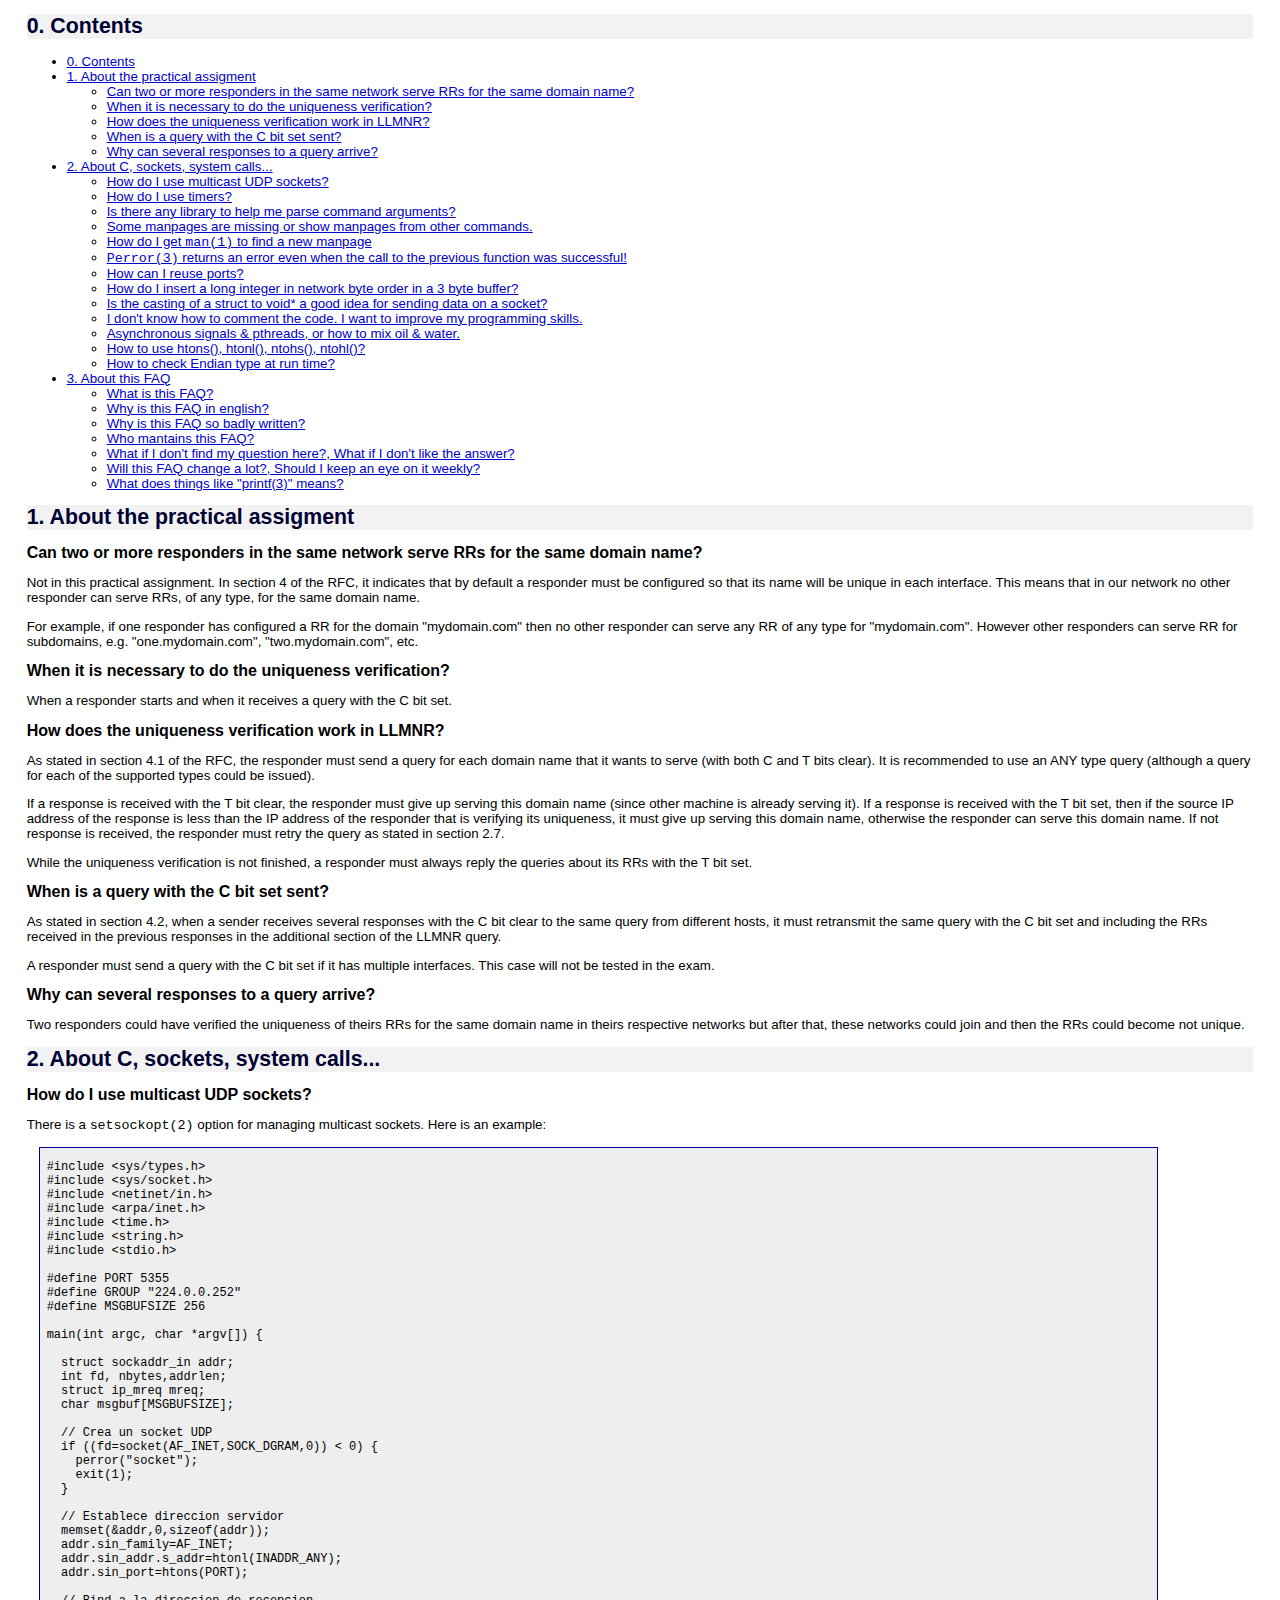
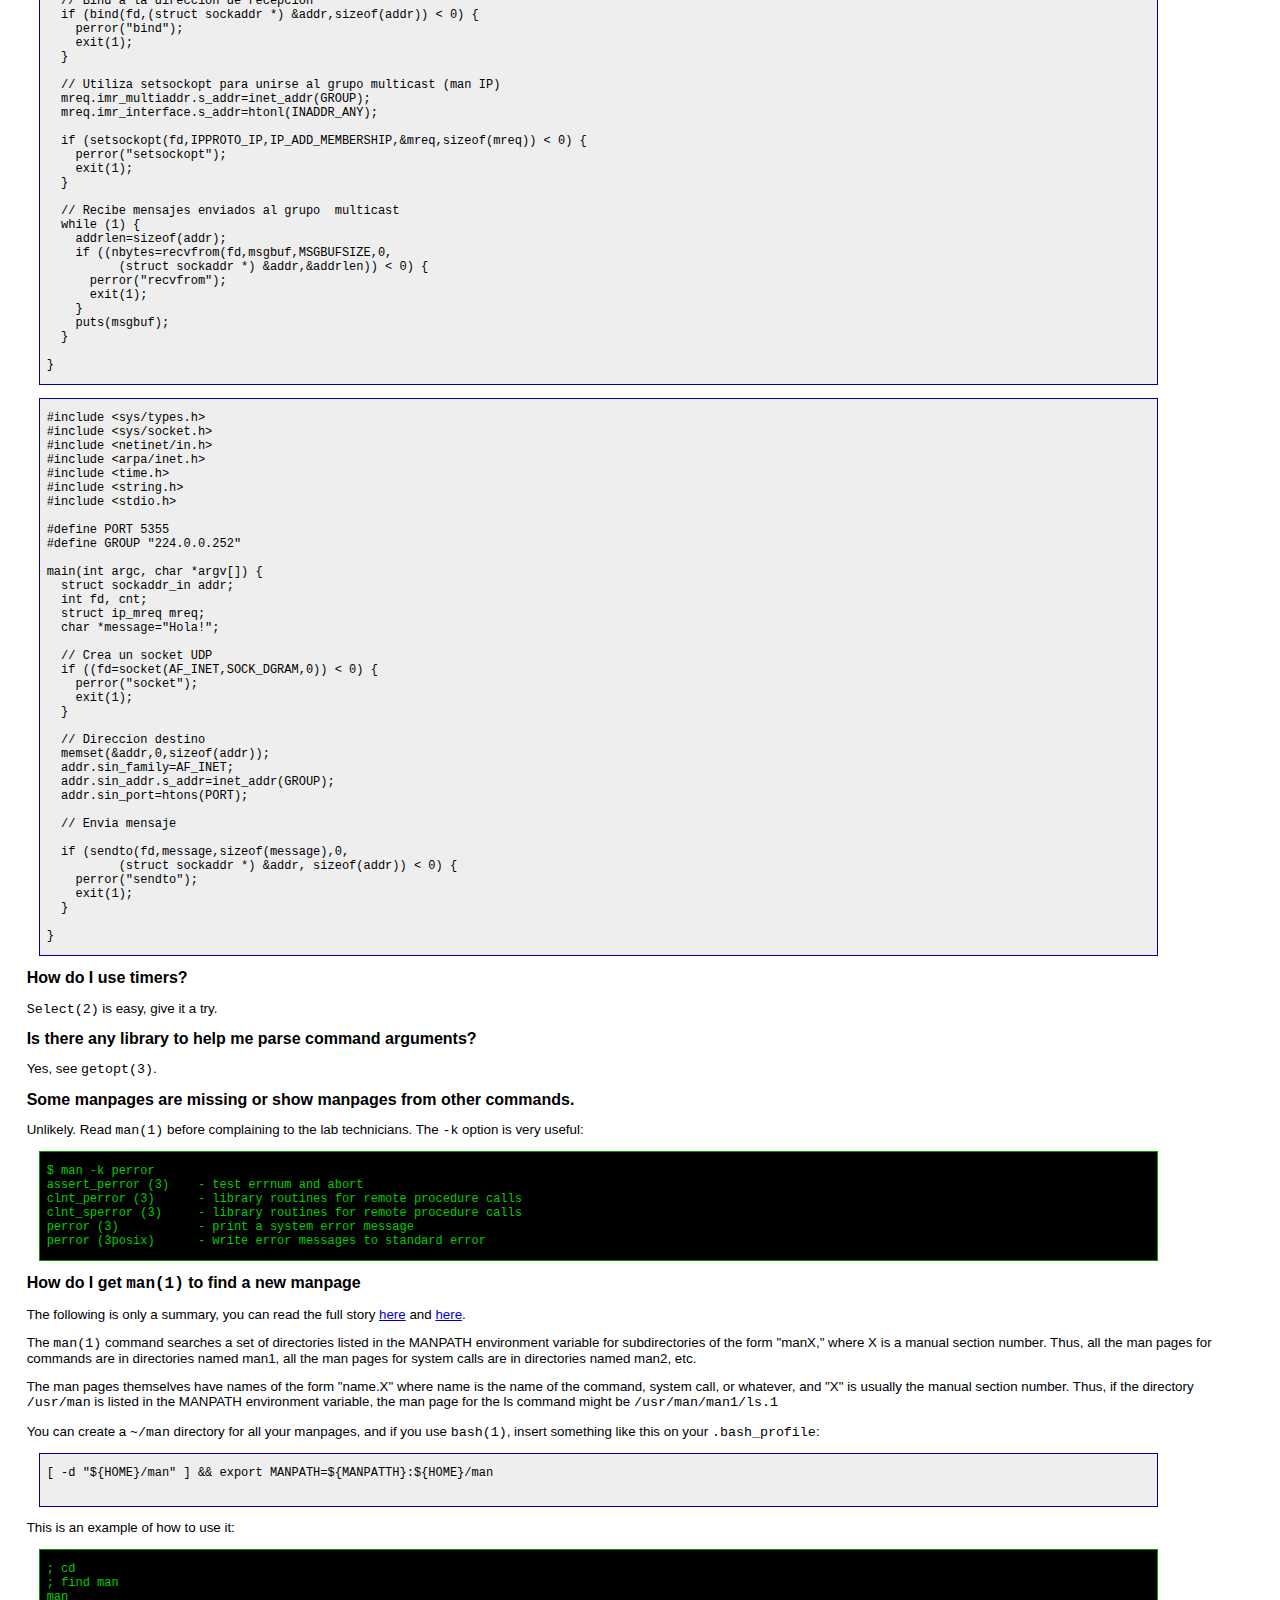
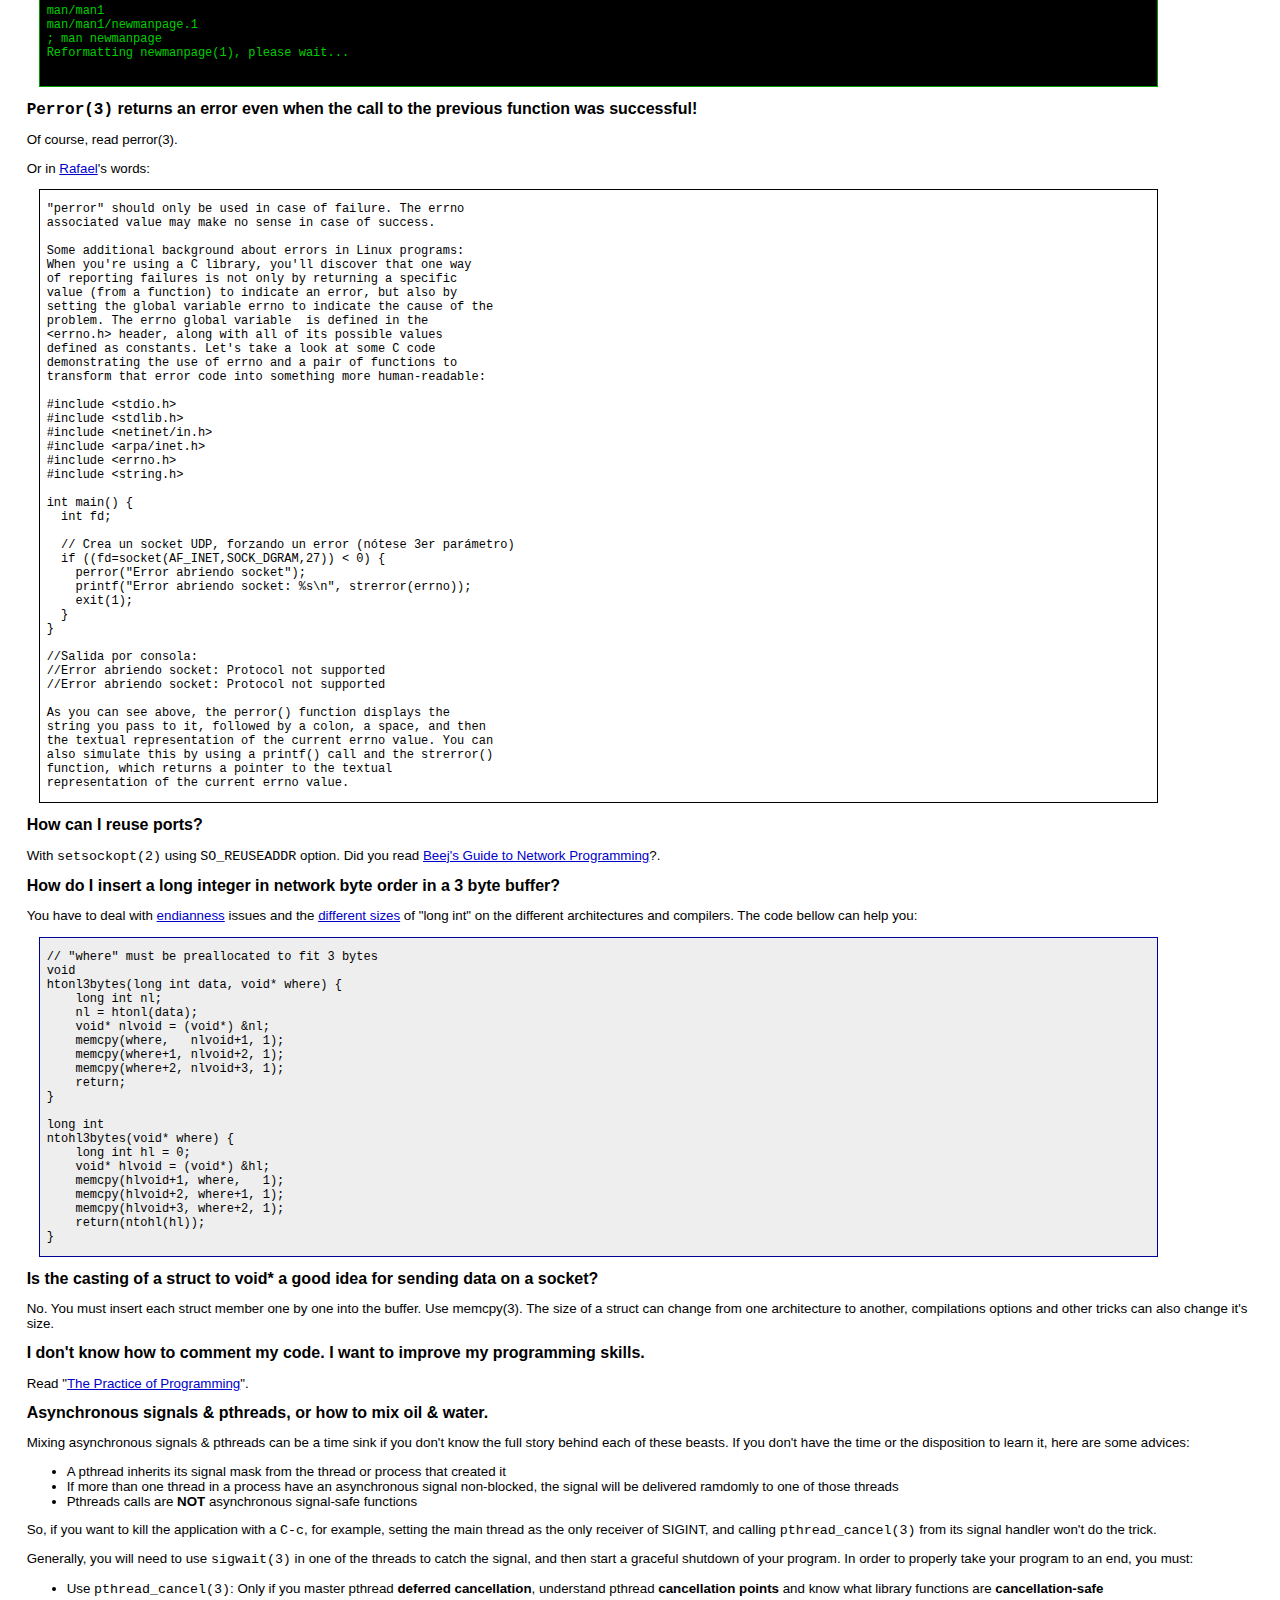
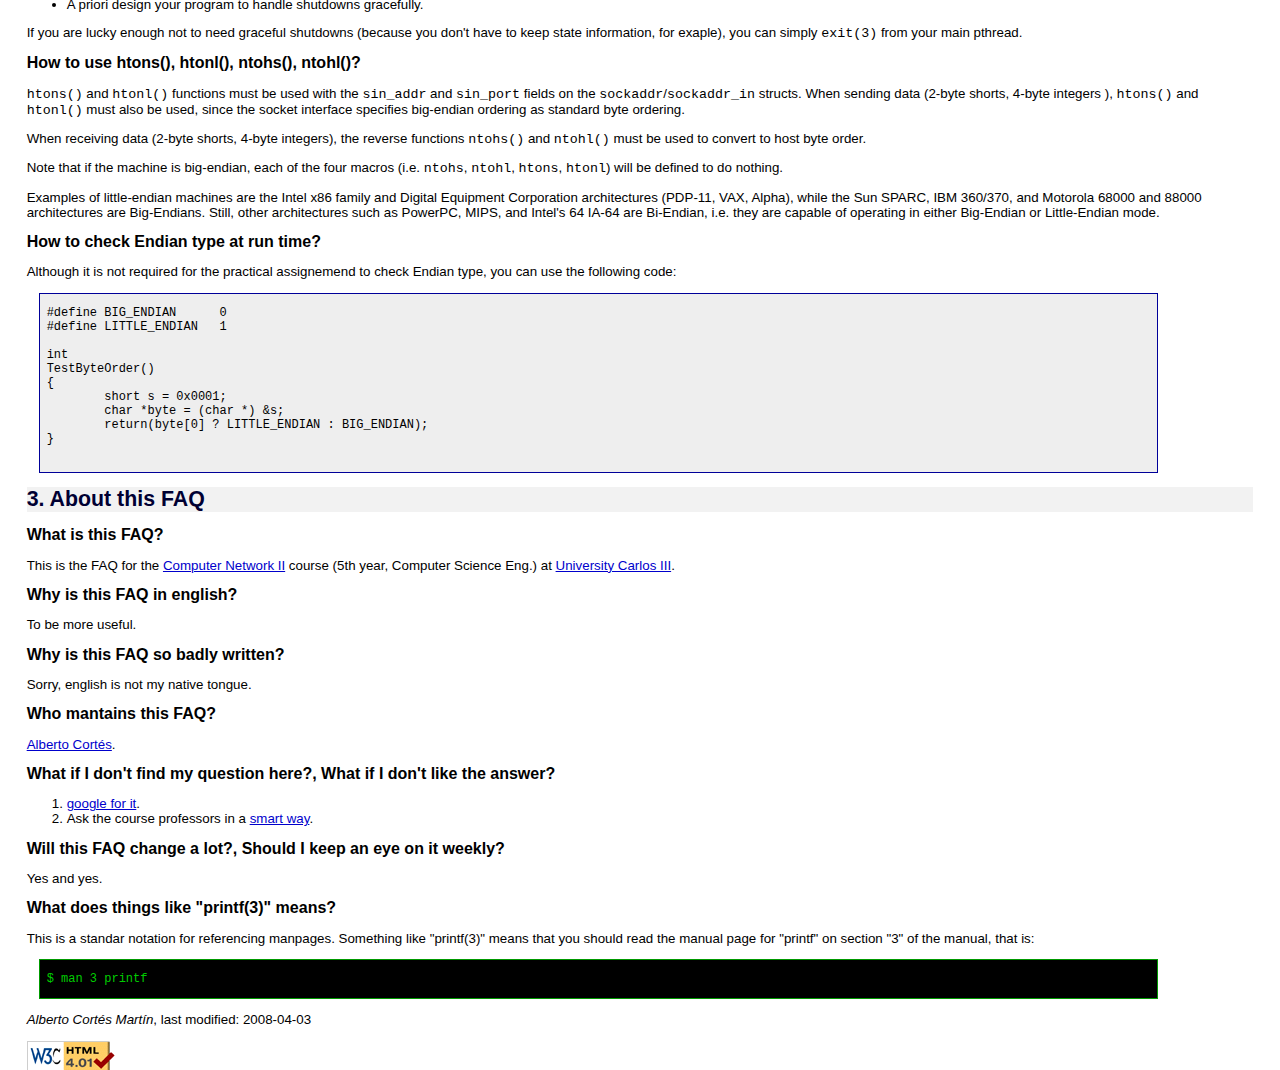
<file: doc/september/faq/faq.html>
<!DOCTYPE HTML PUBliC "-//W3C//DTD HTML 4.01//EN"
   "http://www.w3.org/TR/html4/strict.dtd">



<html lang="en">

<head>
    <title>Computer Networks II lab FAQ</title>
    <meta http-equiv="Content-Type" content="text/html; charset=iso-8859-15">
    <meta name="author" content="Alberto Cort&eacute;s Mart&iacute;s">
    <meta name="keywords" content="computer networks lab faq it uc3m">

    <meta name="description" content="Computer Networks II lab FAQ">
    <meta name="editor" content="vim">
    <style type="text/css">
      body {
        padding: 0 2em 0 2em;
        margin: 0px;
        color: #000000;
        background-color: #FFFFFF;
        font-family: Verdana, Arial, Helvetica, sans-serif;
        font-size: 10pt;
        font-weight: normal
      }
      td {
        font-family: Verdana, Arial, Helvetica, sans-serif;
        font-size: 10pt;
        font-weight: normal
      }
      a:link {
        color: #0000CC;
        background-color: #FFFFFF;
      }
      a:visited {
        color: #005555;
        background-color: #FFFFFF;
      }
      h1 {
        font-size: 16pt;
        font-weight: bold;
        color: #000033;
        background-color: #f2f2f2;
      }
      h2 {
        font-size: 12pt;
        font-weight: bold;
        color: #000000;
        background-color: #FFFFFF;
      }
      div.code {
        width: 90% ;
        padding-left: 1ex ;
        padding-right: 1ex ;
        padding-top: 0em ;
        padding-bottom: 0em ;
        margin-left: 2ex ;
        margin-top: 0em ;
        margin-bottom: 0em ;
        font-size: 9pt ;
        font-weight: normal ;
        font-family: monospace ;
        color: #000000 ;
        background-color: #EEE ;
        border: 1px solid #000099 ;
      }
      div.cite {
        width: 90% ;
        padding-left: 1ex ;
        padding-right: 1ex ;
        padding-top: 0em ;
        padding-bottom: 0em ;
        margin-left: 2ex ;
        margin-top: 0em ;
        margin-bottom: 0em ;
        font-size: 9pt ;
        font-weight: normal ;
        color: #000000 ;
        background-color: #FFFFFF ;
        border: 1px solid #000000 ;
      }
      div.samp {
        width: 90% ;
        padding-left: 1ex ;
        padding-right: 1ex ;
        padding-top: 0em ;
        padding-bottom: 0em ;
        margin-left: 2ex ;
        margin-top: 0em ;
        margin-bottom: 0em ;
        font-size: 9pt ;
        font-weight: normal ;
        font-family: monospace ;
        color: #00CC00 ;
        background-color: #000000 ;
        border: 1px solid #009900 ;
      }
    </style>
<!--    <base href="http://bach.gast.it.uc3m.es/~alcortes/curro/"> -->
</head>

<body>

  <h1>
  <a name="contents">0. Contents</a>
  </h1>

  <ul>
  <li>
  <a href="#contents">0. Contents</a>
  </li>
  <li> <a href="#assigment">1. About the practical assigment</a>
    <ul>
    <li>
    <a href="#samedomain">Can two or more responders in the same network
  serve RRs for the same domain name?</a>
    </li>
    <li>
    <a href="#veri">When it is necessary to do the uniqueness verification?</a>
    </li>
    <li>
    <a href="#veri2">How does the uniqueness verification work in LLMNR?</a>
    </li>
    <li>
    <a href="#C">When is a query with the C bit set sent?</a>
    </li>
    <li>
    <a href="#several">Why can several responses to a query arrive?</a>
    </li>
    </ul>
  </li>
	<li> <a href="#C">2. About C, sockets, system calls...</a>
		<ul>
    <li>
    <a href="#multicast">How do I use multicast UDP sockets?</a>
    </li>
    <li>
    <a href="#timers">How do I use timers?</a>
    </li>
    <li>
    <a href="#cargs">Is there any library to help me parse command arguments?</a>
    </li>
    <li>
    <a href="#man0">Some manpages are missing or show manpages from other commands.</a>
    </li>
		<li>
		<a href="#man1">How do I get <tt>man(1)</tt> to find a new manpage</a>
		</li>
    <li>
    <a href="#perror"><tt>Perror(3)</tt> returns an error even when the call to the previous function was successful!</a>
    </li>
    <li>
    <a href="#reuse">How can I reuse ports?</a>
    </li>
    <li>
    <a href="#lint">How do I insert a long integer in network byte order in a 3 byte buffer?</a>
    </li>
    <li>
    <a href="#casting">Is the casting of a struct to void* a good idea for sending data on a socket?</a>
    </li>
    <li>
    <a href="#goodcode">I don't know how to comment the code. I want to improve my programming skills.</a>
    </li>
    <li>
    <a href="#sig">Asynchronous signals &amp; pthreads, or how to mix oil &amp; water.</a>
    </li>
		<li>
		<a href="#htons">How to use htons()</tt>, htonl()</tt>, ntohs()</tt>, ntohl()</tt>?</a>
		</li>
		<li>
		<a href="#endian">How to check Endian type at run time?</a>
		</li>
    </ul>
	</li>
  <li> <a href="#faq">3. About this FAQ</a>
    <ul>
    <li>
    <a href="#this">What is this FAQ?</a>
    </li>
    <li>
    <a href="#en">Why is this FAQ in english?</a>
    </li>
    <li>
    <a href="#bad">Why is this FAQ so badly written?</a>
    </li>
    <li>
    <a href="#mantainer">Who mantains this FAQ?</a>
    </li>
    <li>
    <a href="#nothere">What if I don't find my question here?, What if I don't like the answer?</a>
    </li>
    <li>
    <a href="#change">Will this FAQ change a lot?, Should I keep an eye on it weekly?</a>
    </li>
    <li>
    <a href="#clueless">What does things like "printf(3)" means?</a>
    </li>
    </ul>
  </li>
  </ul>

  <h1>
  <a name="assigment">1. About the practical assigment</a>
  </h1>

  <h2>
  <a name="samedomain">Can two or more responders in the same network
  serve RRs for the same domain name?</a>
  </h2>

  <p>
  Not in this practical assignment. In section 4 of the RFC, it
  indicates that by default a responder must be configured so that its
  name will be unique in each interface. This means that in our network
  no other responder can serve RRs, of any type, for the same domain
  name.
  </p>

  <p>
  For example, if one responder has configured a RR for the domain
  "mydomain.com" then no other responder can serve any RR of any type
  for "mydomain.com". However other responders can serve RR for
  subdomains, e.g. "one.mydomain.com", "two.mydomain.com", etc.
  </p>

  <h2>
  <a name="veri">When it is necessary to do the uniqueness verification?
  </a>
  </h2>

  <p>
  When a responder starts and when it receives a query with the C bit set.
  </p>

  <!--
  <p>
  In order to fulfil the minimum requirements for the assignment it is
  necessary only to implement the first of the cases.
  </p>
  -->

  <h2>
  <a name="veri2">How does the uniqueness verification work in LLMNR?</a>
  </h2>

  <p>
  As stated in section 4.1 of the RFC, the responder must send a query for
  each domain name that it wants to serve (with both C and T bits clear). It
  is recommended to use an ANY type query (although a query for each of the
  supported types could be issued).
  </p>

  <p>
  If a response is received with the T bit clear, the responder must
  give up serving this domain name (since other machine is already
  serving it). If a response is received with the T bit set, then if the
  source IP address of the response is less than the IP address of the
  responder that is verifying its uniqueness, it must give up serving
  this domain name, otherwise the responder can serve this domain name.
  If not response is received, the responder must retry the query as
  stated in section 2.7.
  </p>

  <p>
  While the uniqueness verification is not finished, a responder must
  always reply the queries about its RRs with the T bit set.
  </p>

  <h2>
  <a name="C">When is a query with the C bit set sent?</a>
  </h2>

  <p>
  As stated in section 4.2, when a sender receives several responses
  with the C bit clear to the same query from different hosts, it must
  retransmit the same query with the C bit set and including the RRs
  received in the previous responses in the additional section of the
  LLMNR query.
  </p>

  <p>
  A responder must send a query with the C bit set if it has multiple
  interfaces. This case will not be tested in the exam.
  </p>

  <h2>
  <a name="several">Why can several responses to a query arrive?</a>
  </h2>

  <p>
  Two responders could have verified the uniqueness of theirs RRs for
  the same domain name in theirs respective networks but after that,
  these networks could join and then the RRs could become not unique.
  </p>


  <h1>
  <a name="C">2. About C, sockets, system calls...</a>
  </h1>

  <h2>
  <a name="multicast">How do I use multicast UDP sockets?</a>
  </h2>
  <p>
  There is a <tt>setsockopt(2)</tt> option for managing multicast sockets. Here is an example:
  </p>
  <div class=code><pre>
#include &lt;sys/types.h&gt;
#include &lt;sys/socket.h&gt;
#include &lt;netinet/in.h&gt;
#include &lt;arpa/inet.h&gt;
#include &lt;time.h&gt;
#include &lt;string.h&gt;
#include &lt;stdio.h&gt;

#define PORT 5355
#define GROUP "224.0.0.252"
#define MSGBUFSIZE 256

main(int argc, char *argv[]) {

  struct sockaddr_in addr;
  int fd, nbytes,addrlen;
  struct ip_mreq mreq;
  char msgbuf[MSGBUFSIZE];

  // Crea un socket UDP
  if ((fd=socket(AF_INET,SOCK_DGRAM,0)) &lt; 0) {
    perror("socket");
    exit(1);
  }

  // Establece direccion servidor
  memset(&amp;addr,0,sizeof(addr));
  addr.sin_family=AF_INET;
  addr.sin_addr.s_addr=htonl(INADDR_ANY);
  addr.sin_port=htons(PORT);
     
  // Bind a la direccion de recepcion
  if (bind(fd,(struct sockaddr *) &amp;addr,sizeof(addr)) &lt; 0) {
    perror("bind");
    exit(1);
  }
     
  // Utiliza setsockopt para unirse al grupo multicast (man IP)
  mreq.imr_multiaddr.s_addr=inet_addr(GROUP);
  mreq.imr_interface.s_addr=htonl(INADDR_ANY);
  
  if (setsockopt(fd,IPPROTO_IP,IP_ADD_MEMBERSHIP,&amp;mreq,sizeof(mreq)) &lt; 0) {
    perror("setsockopt");
    exit(1);
  }

  // Recibe mensajes enviados al grupo  multicast
  while (1) {
    addrlen=sizeof(addr);
    if ((nbytes=recvfrom(fd,msgbuf,MSGBUFSIZE,0,
          (struct sockaddr *) &amp;addr,&amp;addrlen)) &lt; 0) {
      perror("recvfrom");
      exit(1);
    }
    puts(msgbuf);
  }

}</pre></div>
<p> </p>
  <div class=code><pre>
#include &lt;sys/types.h&gt;
#include &lt;sys/socket.h&gt;
#include &lt;netinet/in.h&gt;
#include &lt;arpa/inet.h&gt;
#include &lt;time.h&gt;
#include &lt;string.h&gt;
#include &lt;stdio.h&gt;

#define PORT 5355
#define GROUP "224.0.0.252"

main(int argc, char *argv[]) {
  struct sockaddr_in addr;
  int fd, cnt;
  struct ip_mreq mreq;
  char *message="Hola!";

  // Crea un socket UDP
  if ((fd=socket(AF_INET,SOCK_DGRAM,0)) &lt; 0) {
    perror("socket");
    exit(1);
  }

  // Direccion destino
  memset(&amp;addr,0,sizeof(addr));
  addr.sin_family=AF_INET;
  addr.sin_addr.s_addr=inet_addr(GROUP);
  addr.sin_port=htons(PORT);

  // Envia mensaje

  if (sendto(fd,message,sizeof(message),0,
          (struct sockaddr *) &amp;addr, sizeof(addr)) &lt; 0) {
    perror("sendto");
    exit(1);
  }

}</pre></div>

    <h2>
    <a name="timers">How do I use timers?</a>
    </h2>
    <p>
    <tt>Select(2)</tt> is easy, give it a try.
    </p>

    <h2>
    <a name="cargs">Is there any library to help me parse command arguments?</a>
    </h2>
    <p>
    Yes, see <tt>getopt(3)</tt>.
    </p>

    <h2>
    <a name="man0">Some manpages are missing or show manpages from other commands.</a>
    </h2>
    <p>
    Unlikely. Read <tt>man(1)</tt> before complaining to the lab technicians. The <tt>-k</tt> option is very useful:
    </p>
    <div class=samp><pre>$ man -k perror
assert_perror (3)    - test errnum and abort
clnt_perror (3)      - library routines for remote procedure calls
clnt_sperror (3)     - library routines for remote procedure calls
perror (3)           - print a system error message
perror (3posix)      - write error messages to standard error</pre></div>

  <h2>
	<a name="man1">How do I get <tt>man(1)</tt> to find a new manpage</a>
  </h2>

	<p>
	The following is only a summary, you can read the full story
	<a href="http://babbage.cs.qc.edu/courses/cs701/Handouts/man_pages.html">here</a>
	and <a href="http://www.linuxfocus.org/English/November2003/article309.shtml">here</a>.
	</p>
	
  <p>
	The <tt>man(1)</tt> command searches a set of directories listed in the MANPATH environment
	variable for subdirectories of the form "manX," where X is a manual section number.
	Thus, all the man pages for commands are in directories named man1, all the man pages
	for system calls are in directories named man2, etc.
	</p>
	
	<p>
	The man pages themselves have names of the form "name.X" where name is the name of
	the command, system call, or whatever, and "X" is usually the manual section number.
	Thus, if the directory <tt>/usr/man</tt> is listed in the MANPATH environment variable, the man
	page for the ls command might be <tt>/usr/man/man1/ls.1</tt>
	</p>

	<p>
	You can create a <tt>~/man</tt> directory for all your manpages, and if you use <tt>bash(1)</tt>,
	insert something like this	on your <tt>.bash_profile</tt>:
  </p>

	<div class=code><pre>
[ -d "${HOME}/man" ] && export MANPATH=${MANPATTH}:${HOME}/man
	</pre></div>

	<p>
	This is an example of how to use it:
	</p>

	<div class=samp><pre>
; cd
; find man
man
man/man1
man/man1/newmanpage.1
; man newmanpage
Reformatting newmanpage(1), please wait...
	</pre></div>

    <h2>
    <a name="perror"><tt>Perror(3)</tt> returns an error even when the call to the previous function was successful!</a>
    </h2>
    <p>
    Of course, read perror(3).
    </p>
    <p>
    Or in <a href="http://www.it.uc3m.es/rsfuente/index.html">Rafael</a>'s words:
    </p>
    <div class=cite><pre>"perror" should only be used in case of failure. The errno
associated value may make no sense in case of success.

Some additional background about errors in Linux programs:
When you're using a C library, you'll discover that one way
of reporting failures is not only by returning a specific
value (from a function) to indicate an error, but also by
setting the global variable errno to indicate the cause of the
problem. The errno global variable  is defined in the
&lt;errno.h&gt; header, along with all of its possible values
defined as constants. Let's take a look at some C code
demonstrating the use of errno and a pair of functions to
transform that error code into something more human-readable:

#include &lt;stdio.h&gt;
#include &lt;stdlib.h&gt;
#include &lt;netinet/in.h&gt;
#include &lt;arpa/inet.h&gt;
#include &lt;errno.h&gt;
#include &lt;string.h&gt;

int main() {
  int fd;

  // Crea un socket UDP, forzando un error (n�tese 3er par�metro)
  if ((fd=socket(AF_INET,SOCK_DGRAM,27)) &lt; 0) {
    perror("Error abriendo socket");
    printf("Error abriendo socket: %s\n", strerror(errno));
    exit(1);
  }
}

//Salida por consola:
//Error abriendo socket: Protocol not supported
//Error abriendo socket: Protocol not supported

As you can see above, the perror() function displays the
string you pass to it, followed by a colon, a space, and then
the textual representation of the current errno value. You can
also simulate this by using a printf() call and the strerror()
function, which returns a pointer to the textual
representation of the current errno value.</pre></div>


  <h2>
  <a name="reuse">How can I reuse ports?</a>
  </h2>
  <p>
  With <tt>setsockopt(2)</tt> using <tt>SO_REUSEADDR</tt> option. Did you read <a href="http://beej.us/guide/bgnet/">Beej's Guide to Network Programming</a>?.
  </p>

  <h2>
  <a name="lint">How do I insert a long integer in network byte order in a 3 byte buffer?</a>
  </h2>
  <p>
  You have to deal with <a href="http://en.wikipedia.org/wiki/Endianness">endianness</a> issues and
  the <a href="http://en.wikipedia.org/wiki/C_variable_types_and_declarations">different sizes</a> of
  "long int" on the different architectures and compilers. The code bellow can help you:
  </p>
  <div class=code><pre>// "where" must be preallocated to fit 3 bytes
void
htonl3bytes(long int data, void* where) {
    long int nl;
    nl = htonl(data);
    void* nlvoid = (void*) &amp;nl;
    memcpy(where,   nlvoid+1, 1);
    memcpy(where+1, nlvoid+2, 1);
    memcpy(where+2, nlvoid+3, 1);
    return;
}

long int
ntohl3bytes(void* where) {
    long int hl = 0;
    void* hlvoid = (void*) &amp;hl;
    memcpy(hlvoid+1, where,   1);
    memcpy(hlvoid+2, where+1, 1);
    memcpy(hlvoid+3, where+2, 1);
    return(ntohl(hl));
}</pre></div>


  <h2>
  <a name="casting">Is the casting of a struct to void* a good idea for sending data on a socket?
  </a>
  </h2>
  <p>
  No. You must insert each struct member one by one into the buffer. Use memcpy(3). The size of a struct can 
  change from one architecture to another, compilations options and other tricks can also change it's size.
  </p>

	<h2>
  <a name="goodcode">
  I don't know how to comment my code. I want to improve my programming skills.
  </a>
  </h2>
  <p>
  Read "<a href="http://cm.bell-labs.com/cm/cs/tpop/">The Practice of Programming</a>".
  </p>

  <h2>
  <a name="sig">
  Asynchronous signals &amp; pthreads, or how to mix oil &amp; water.
  </a>
  </h2>
  <p>
  Mixing asynchronous signals &amp; pthreads can be a time sink if you don't know the full
  story behind each of these beasts. If you don't have the time or the disposition to learn
	it, here are some advices:
  </p>

  <ul>
  <li>
  A pthread inherits its signal mask from the thread or process that created it
  </li>
  <li>
  If more than one thread in a process have an asynchronous signal non-blocked, the signal will
  be delivered ramdomly to one of those threads
  </li>
  <li>
  Pthreads calls are <b>NOT</b> asynchronous signal-safe functions
  </li>
  </ul>

  <p>
  So, if you want to kill the application with a <tt>C-c</tt>, for example, setting the main thread as the
  only receiver of SIGINT, and calling <tt>pthread_cancel(3)</tt> from its signal handler won't
  do the trick.
  </p>

  <p>
  Generally, you will need to use <tt>sigwait(3)</tt> in one of the threads to catch the signal, and then start
  a graceful shutdown of your program. In order to properly take your program to an end, you must:
  </p>

  <ul>
  <li>
  Use <tt>pthread_cancel(3)</tt>: Only if you master pthread <b>deferred cancellation</b>, understand
  pthread <b>cancellation points</b> and know what library functions are <b>cancellation-safe</b>
  </li>
  <li>
  A priori design your program to handle shutdowns gracefully.
  </li>
  </ul>

  <p>
  If you are lucky enough not to need graceful shutdowns (because you don't have to keep state
  information, for exaple), you can simply <tt>exit(3)</tt> from your main pthread.
  </p>

  <h2>
  <a name="htons">How to use htons()</tt>, htonl()</tt>, ntohs()</tt>, ntohl()</tt>?</a>
  </h2>
  <p>
	<tt>htons()</tt> and <tt>htonl()</tt> functions must be used with
	the <tt>sin_addr</tt> and <tt>sin_port</tt> fields on the
	<tt>sockaddr</tt>/<tt>sockaddr_in</tt> structs. When sending
	data (2-byte shorts, 4-byte integers ), <tt>htons()</tt> and
	<tt>htonl()</tt> must also be used, since the socket interface
	specifies big-endian ordering as standard byte ordering.
	</p>

	<p>
	When receiving data (2-byte shorts, 4-byte integers), the reverse
	functions <tt>ntohs()</tt> and <tt>ntohl()</tt> must be used to
	convert to host byte order.
	</p>

	<p>
	Note that if the machine is big-endian, each of the four
	macros (i.e. <tt>ntohs</tt>, <tt>ntohl</tt>, <tt>htons</tt>,
	<tt>htonl</tt>) will be defined to do nothing.
	</p>

	<p>
	Examples of little-endian machines are the Intel x86 family and
	Digital Equipment Corporation architectures (PDP-11, VAX, Alpha),
	while the Sun SPARC, IBM 360/370, and Motorola 68000 and 88000
	architectures are Big-Endians. Still, other architectures such
	as PowerPC, MIPS, and Intel's 64 IA-64 are Bi-Endian, i.e. they
	are capable of operating in either Big-Endian or Little-Endian mode.
	</p>

  <h2>
  <a name="endian">How to check Endian type at run time?</a>
  </h2>
  <p>
	Although it is not required for the practical assignemend to check
	Endian type, you can use the following code:
  </p>
	
	<div class="code">
	<pre>
#define BIG_ENDIAN      0
#define LITTLE_ENDIAN   1

int
TestByteOrder()
{
	short s = 0x0001;
	char *byte = (char *) &s;
	return(byte[0] ? LITTLE_ENDIAN : BIG_ENDIAN);
} 
	</pre>
	</div>

	<h1>
  <a name="faq">3. About this FAQ</a>
  </h1>

  <h2>
  <a name="this">What is this FAQ?</a>
  </h2>
  <p>
  This is the FAQ for the <a href="http://www.it.uc3m.es/celeste/docencia/inf/rroo/">Computer Network II</a>
	course (5th year, Computer Science Eng.) at <a href="http://www.uc3m.es">University Carlos III</a>.
  </p>

  <h2>
  <a name="en">Why is this FAQ in english?</a>
  </h2>
  <p>
  To be more useful.
  </p>

  <h2>
  <a name="bad">Why is this FAQ so badly written?</a>
  </h2>
  <p>
  Sorry, english is not my native tongue.
  </p>

  <h2>
  <a name="mantainer">Who mantains this FAQ?</a>
  </h2>
  <p>
  <a href="http://it.uc3m.es/alcortes/index.html">Alberto Cort&eacute;s</a>.
  </p>

  <h2>
  <a name="nothere">What if I don't find my question here?, What if I don't like the answer?</a>
  </h2>
  <ol>
  <li><a href="http://www.google.com">google for it</a>.</li>
  <li>Ask the course professors in a <a href="http://catb.org/esr/faqs/smart-questions.html">smart way</a>.</li>
  </ol>

  <h2>
  <a name="change">Will this FAQ change a lot?, Should I keep an eye on it weekly?</a>
  </h2>
  <p>
  Yes and yes.
  </p>

  <h2>
  <a name="clueless">What does things like "printf(3)" means?</a>
  </h2>
  <p>
  This is a standar notation for referencing manpages. Something like "printf(3)" means that you should read
	the manual page for "printf" on section "3" of the manual, that is:
  </p>
  <div class=samp><pre>$ man 3 printf</pre></div>


  <p>
  <i>Alberto Cort&eacute;s Mart&iacute;n</i>, last modified: 2008-04-03
  </p>


  <p><a href="http://validator.w3.org/check?uri=http://it.uc3m.es/alcortes/asignaturas/iro2/faq/faq.html"><img style="border:0; width:88px; height:31px" src="valid-html401.png" alt="Valid HTML 4.01!"></a></p>

</body>
</html>
<!-- vim: set ts=2: -->
</file>
<file: doc/february/index_files/estilo.css>
body {background-color: white}
 .menut { font-family: Verdana, Arial, Helvetica, sans-serif; font-size: 11px} 
a:link { color: #003366} .peq { font-family: Verdana, Arial, Helvetica, sans-serif; 
font-size: 11px; color: #666666; font-weight: bold} a:visited { color: #666666} 
.rojo { font-family: Verdana, Arial, Helvetica, sans-serif; font-size: 11px; font-weight: 
bold; color: #990000} td { font-family: Arial, Helvetica, sans-serif; font-size: 
10pt} A.azul:link {font-family: Verdana, Arial, Helvetica, sans-serif; font-size: 
11px; color: #000066;; font-weight: normal} A.azul:visited {font-family: Verdana, 
Arial, Helvetica, sans-serif; font-size: 11px} A.azul:hover {; color: #6666CC}.lista 
{ list-style-image:  url(imag/lista.gif)} h3 { font-family: Verdana, Arial, Helvetica, 
sans-serif; font-size: 10pt; font-weight: bold; color: #000033; border: none} 
.little { font-family: Arial, Helvetica; font-size: 11px} select { font-family: 
Verdana, Arial, Helvetica, sans-serif; font-size: 10px} .peqazul { font-family: 
Verdana, Arial, Helvetica, sans-serif; color: #000066; font-weight: normal; font-size: 12px} .grisneg { font-family: 
Arial, Helvetica, sans-serif; color: #666666; font-weight: bold } A.peque:link 
{ font-size: 11px} A.peque:visited{ font-size: 11px}A.azullittle:link { font-family: Verdana, Arial, Helvetica, sans-serif; font-size: 10px; color: #000066;; font-weight: normal }
.negritagris {  font-weight: bold; color: #666666}
table {  font-family: Arial, Helvetica, sans-serif; font-size: 10pt}
.negritagrisoscuro { font-weight: bold; color: #333333}
.rojoarial { font-family: Arial, Helvetica, sans-serif; font-size: 10pt; font-weight: bold; color: #993333}

#noalasupresion {
/* netscape 4, IE 4.x-5.0/Win and other lesser browsers will use this */
  position: absolute; left: 35%; top: 80px;
}
body > div#noalasupresion {
	/* used by Netscape6+/Mozilla, Opera 5+, Konqueror, Safari, OmniWeb 4.5+, ICEbrowser */
/*	position: fixed;*/
}
</file>
